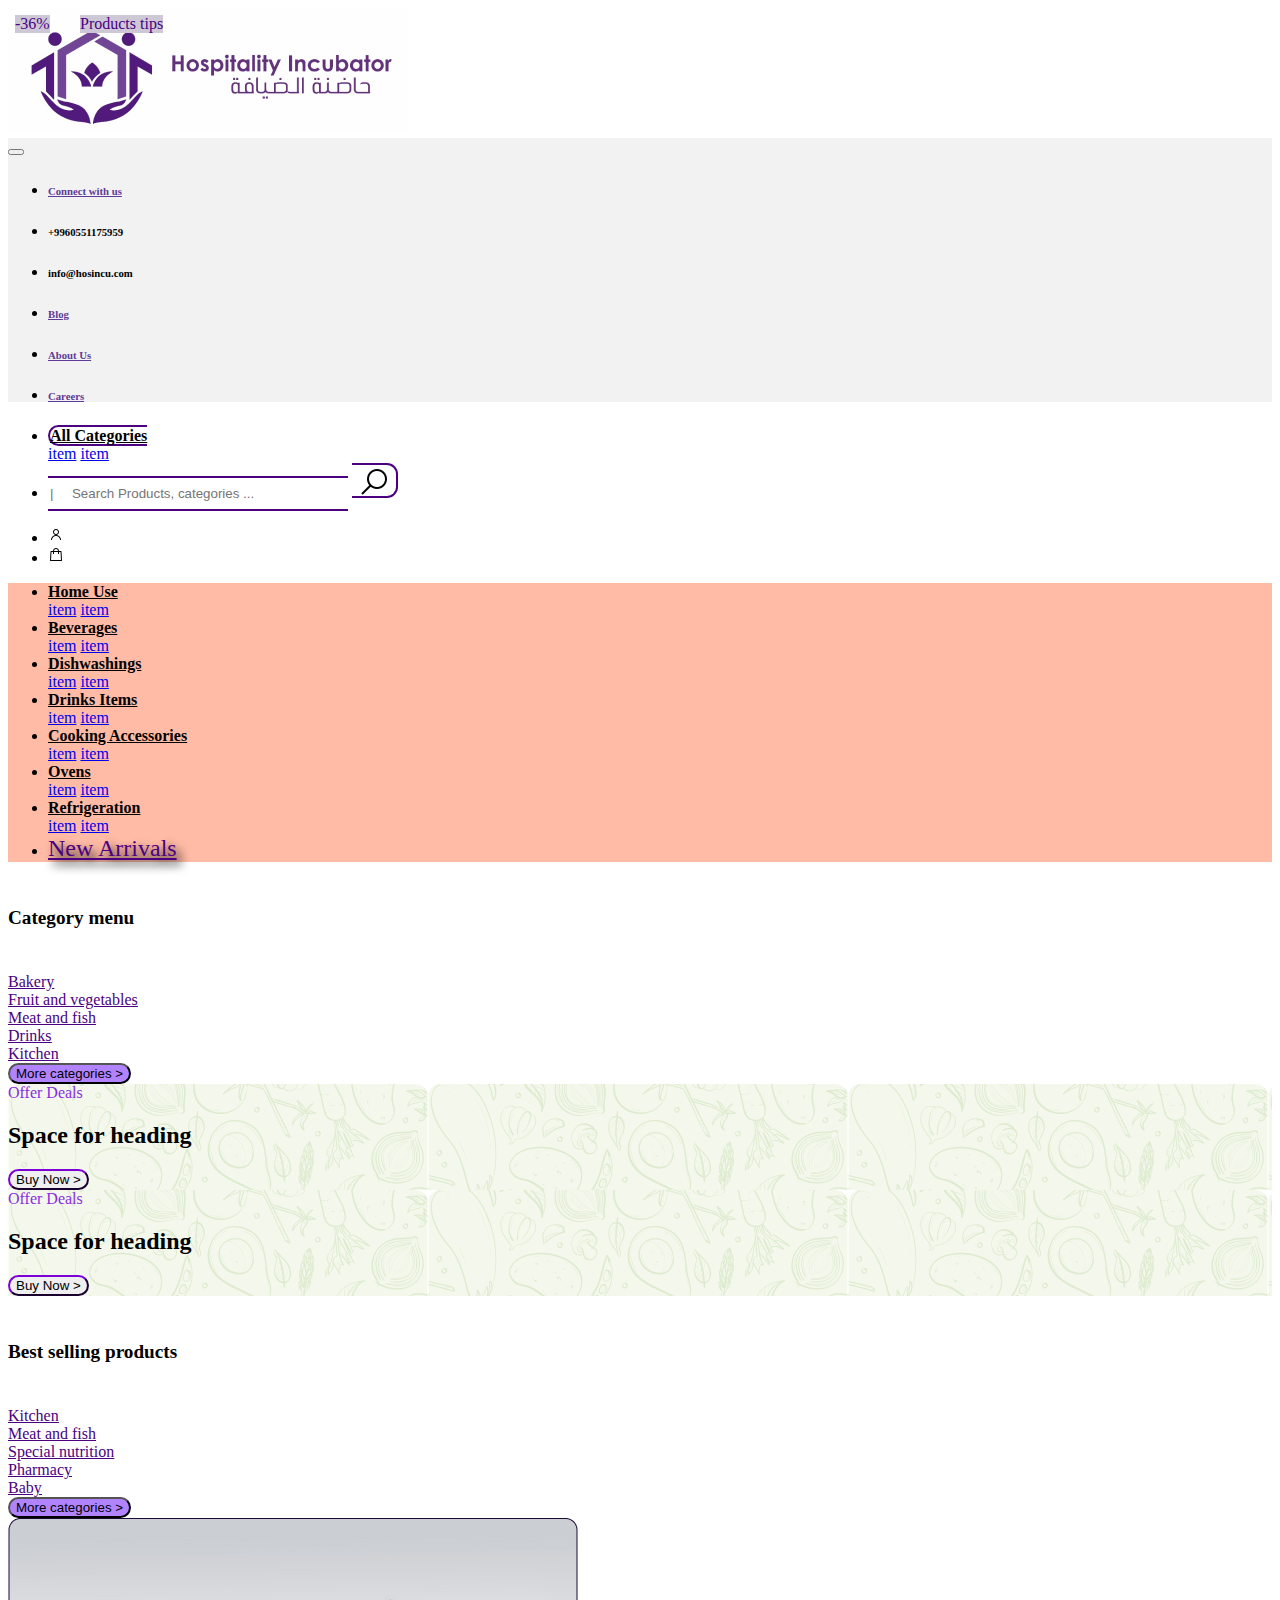
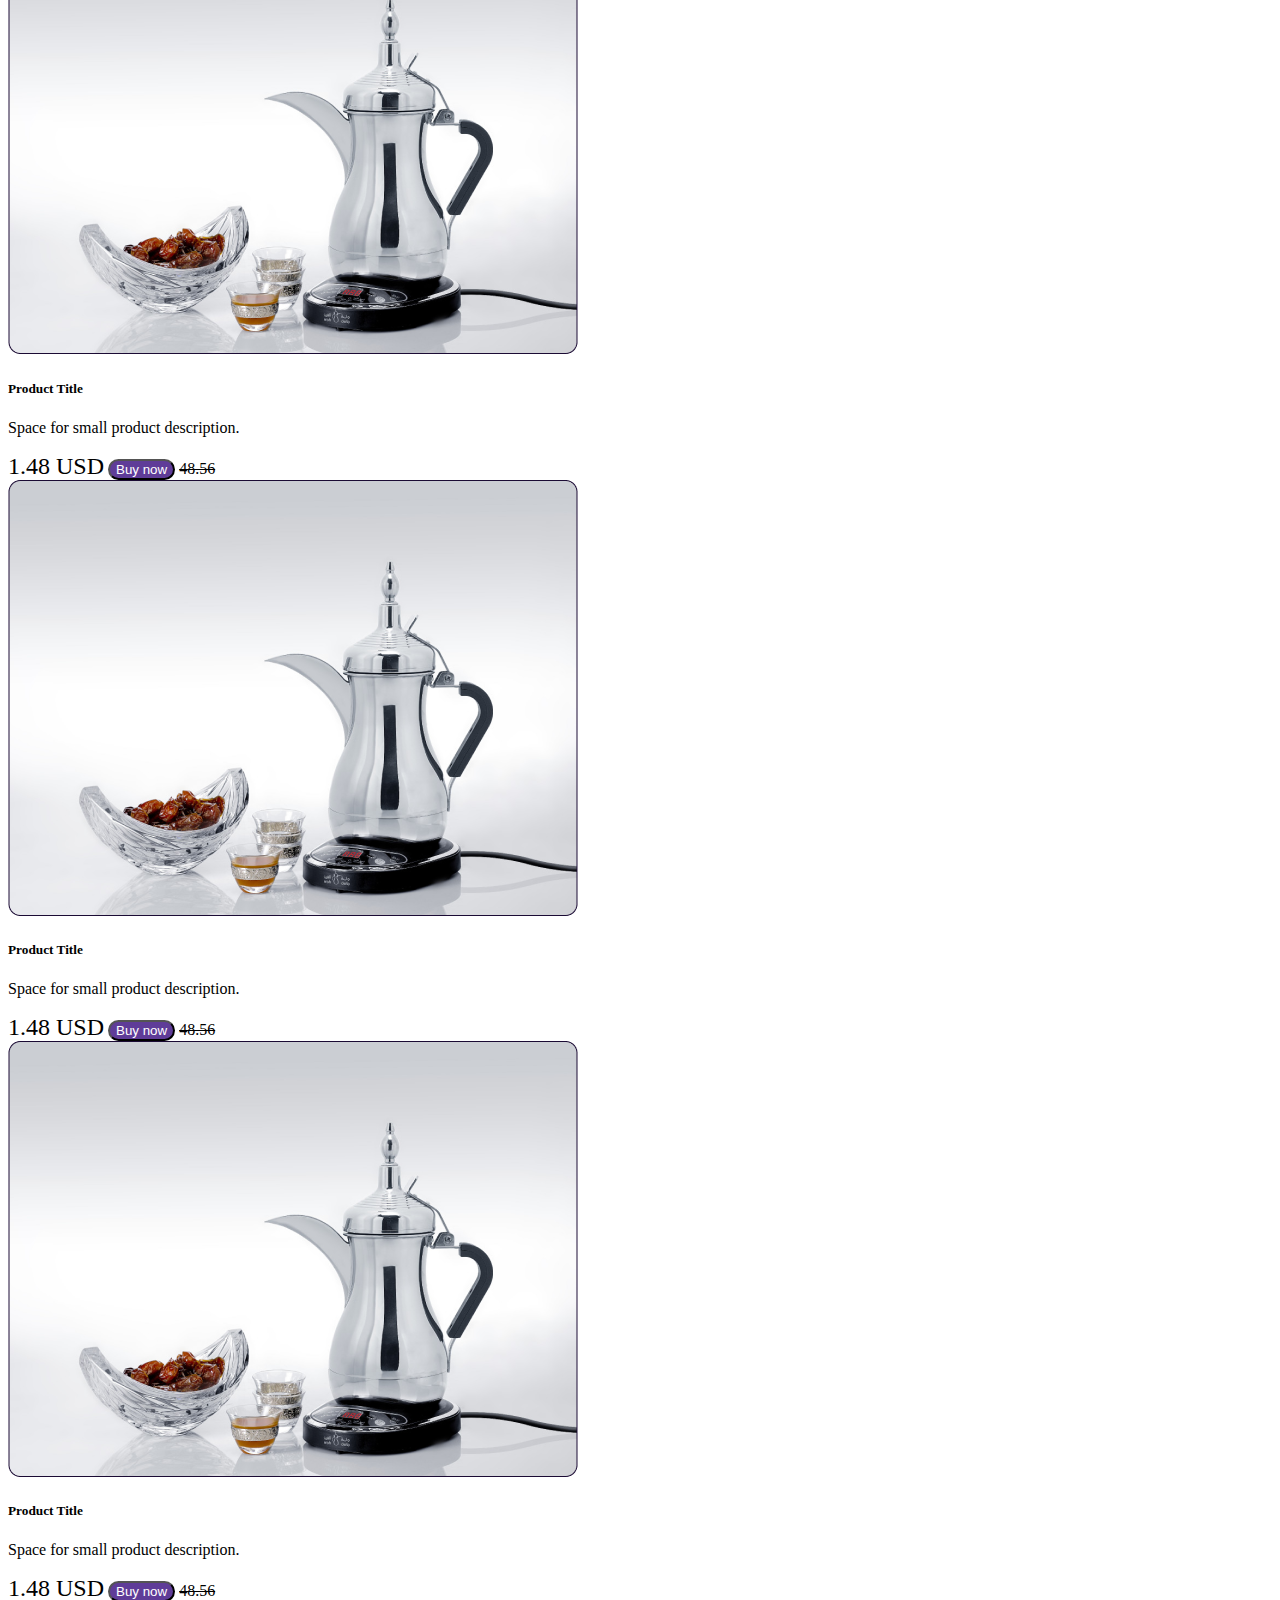
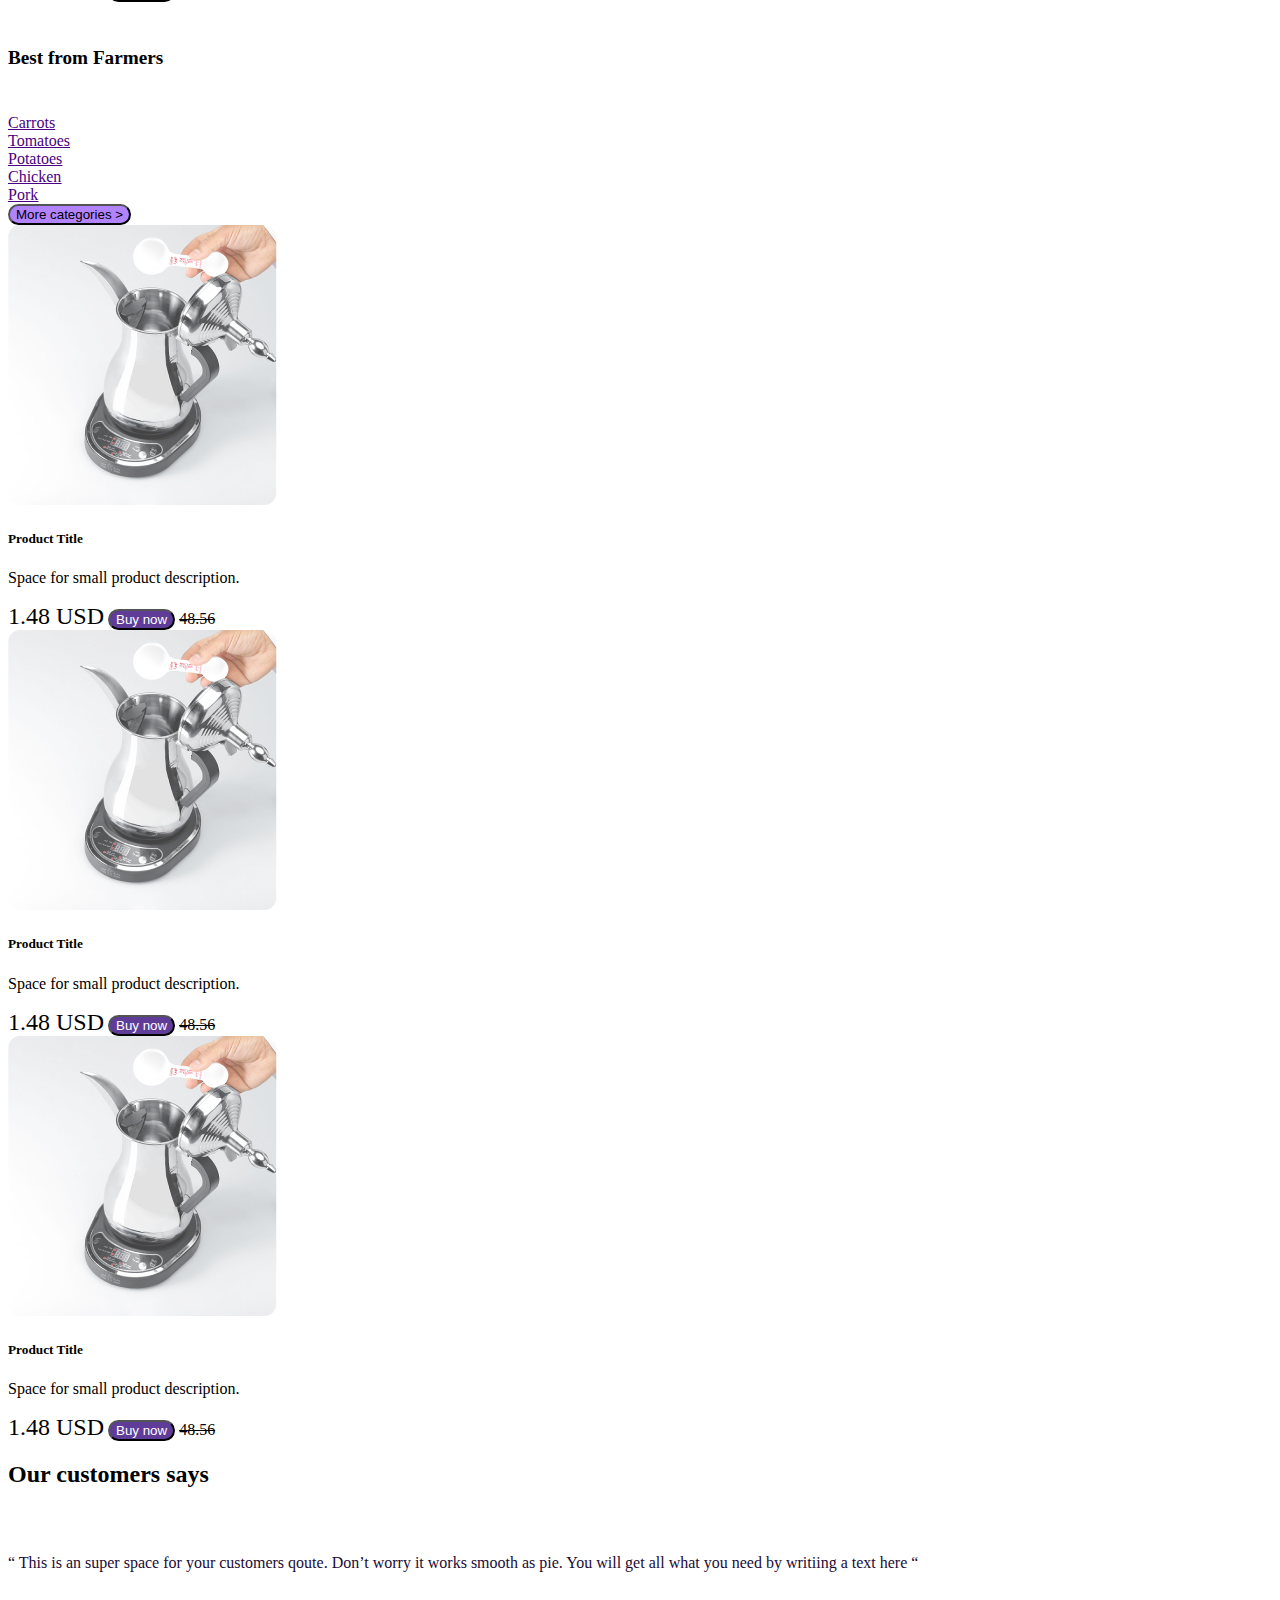
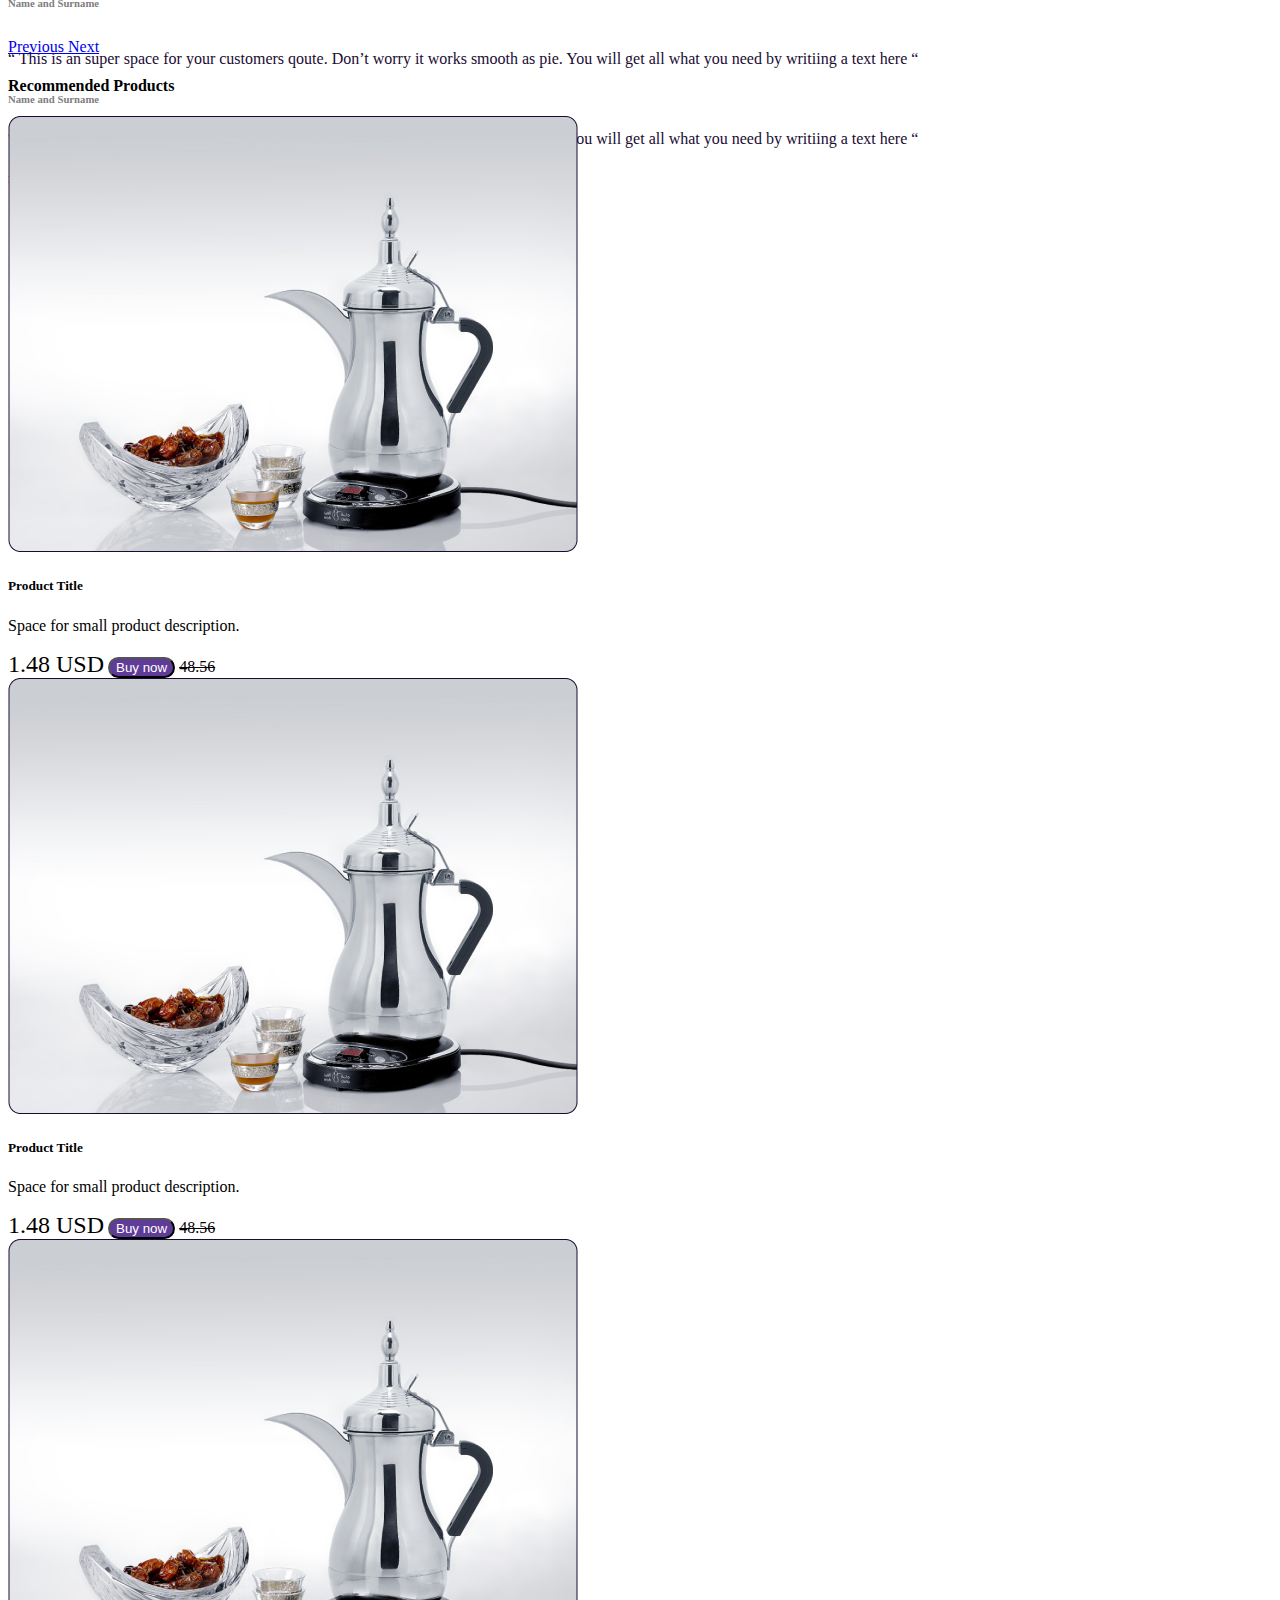
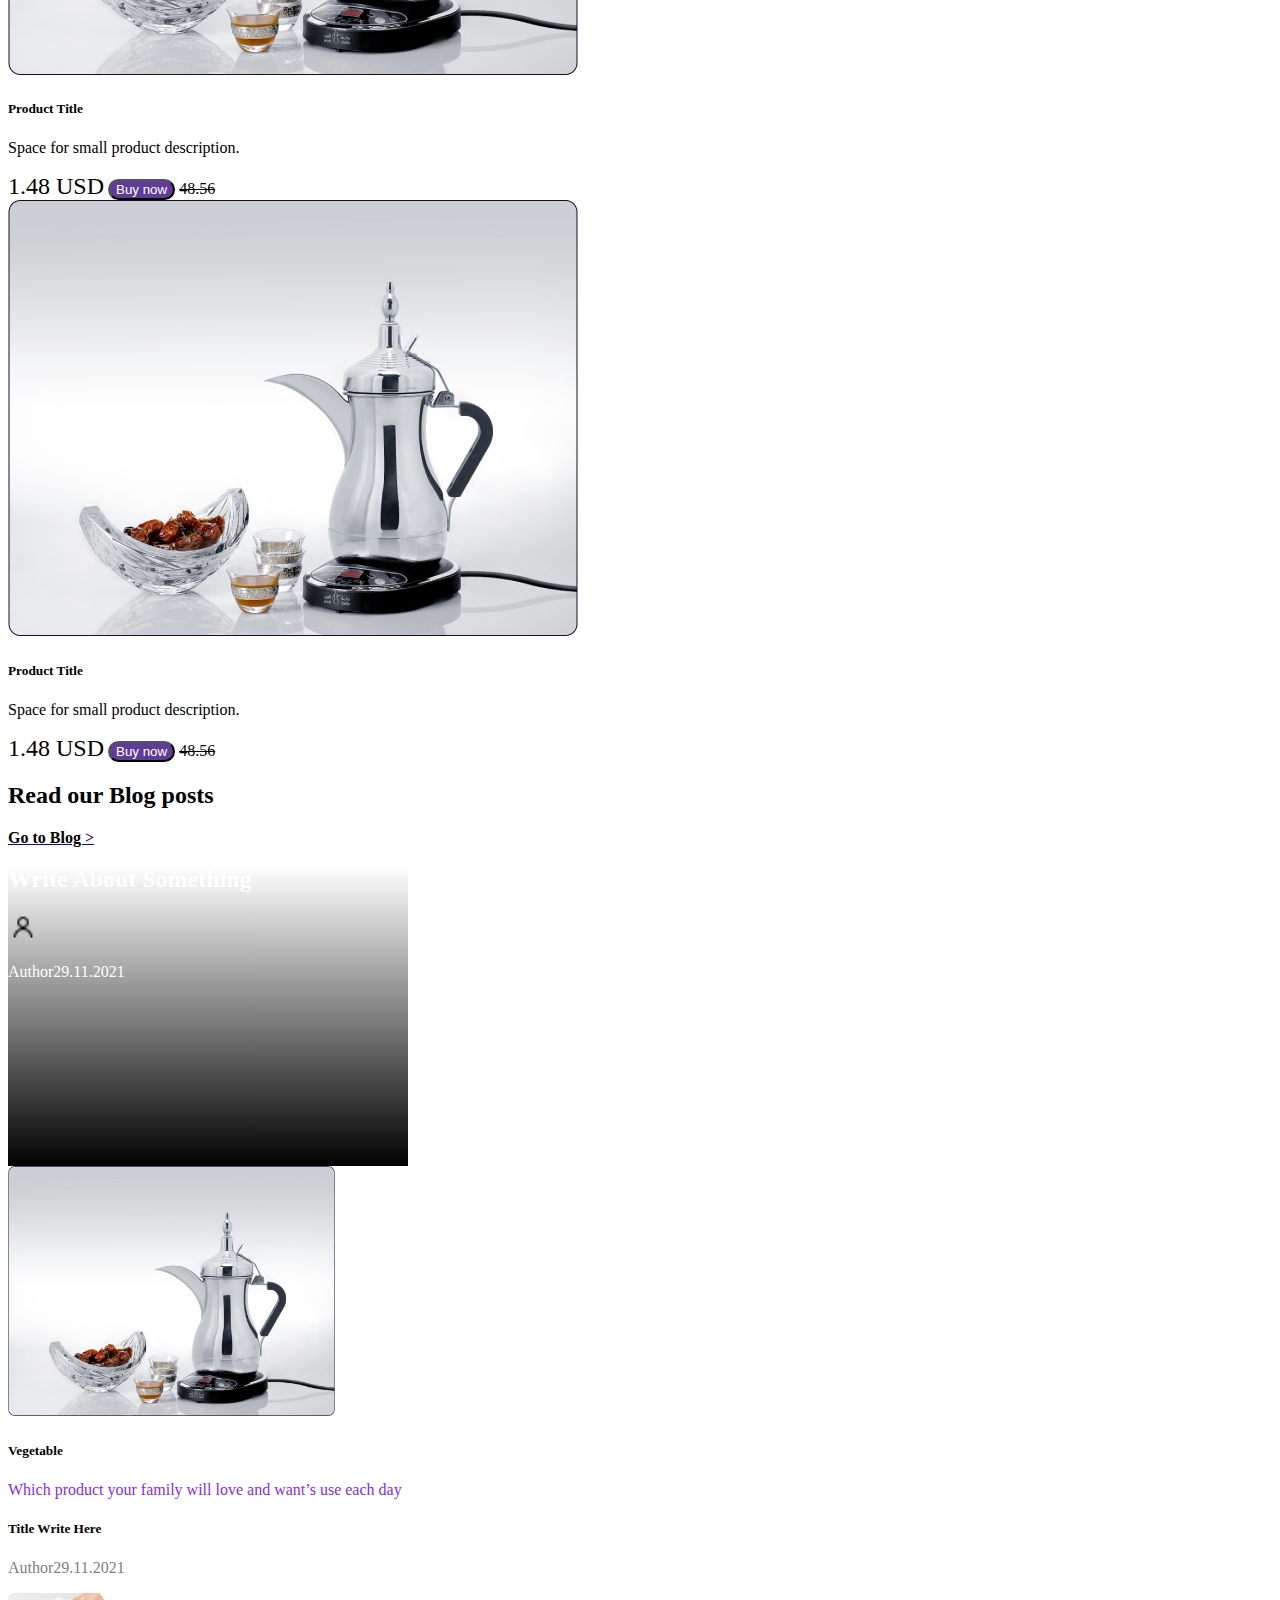
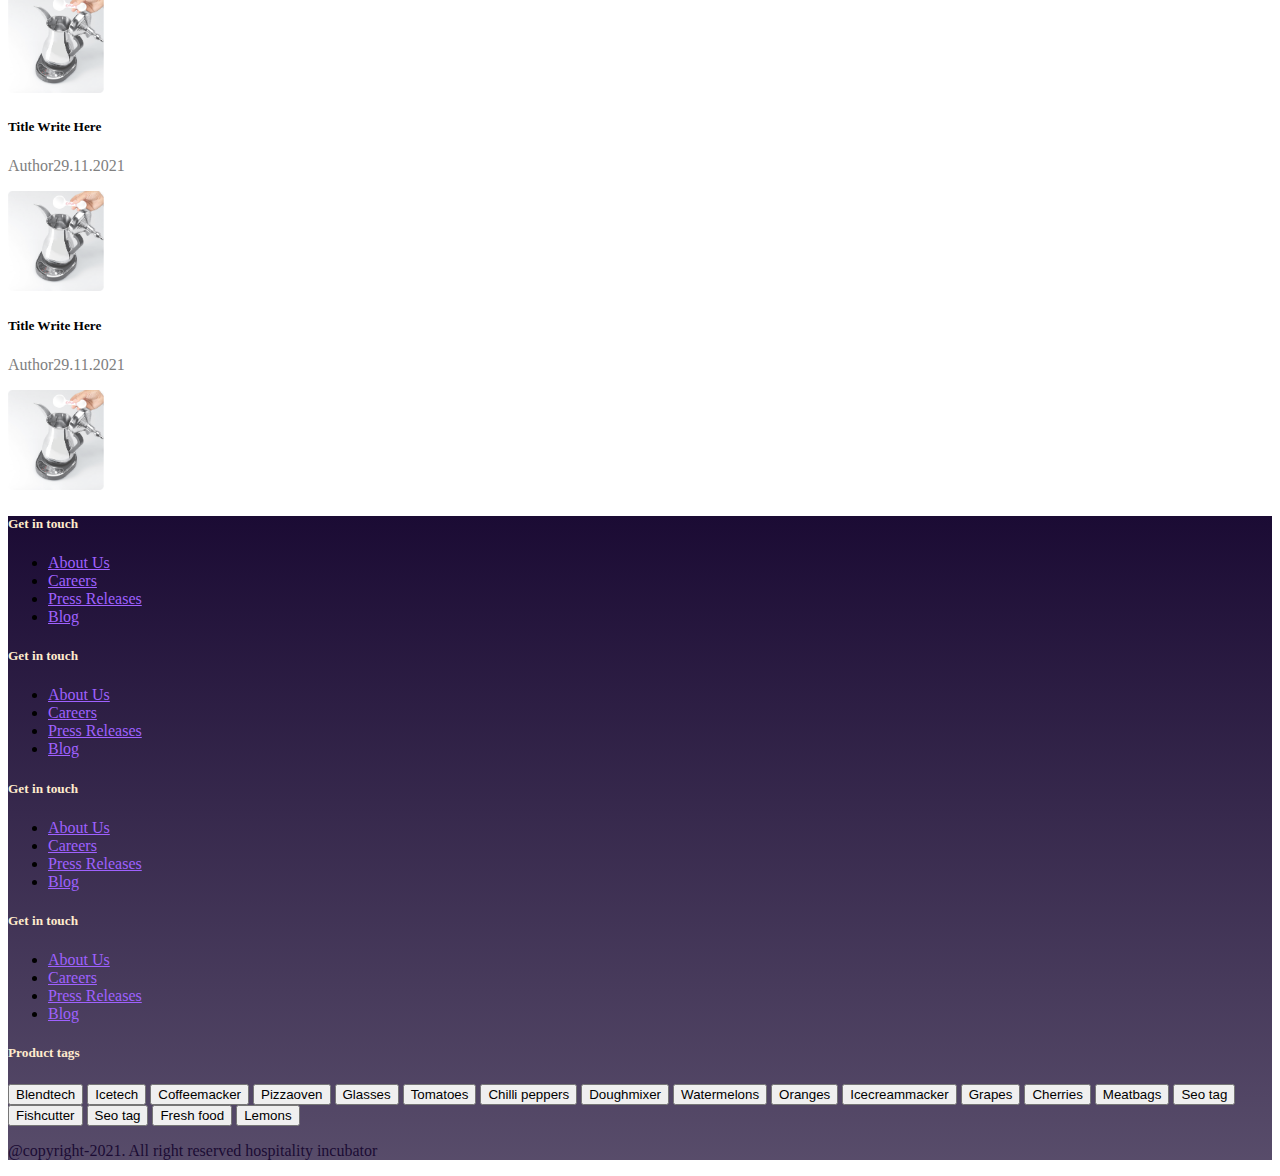
<file: hospitality-incubator/index.html>
<!DOCTYPE html>
<html lang="en">
<head>
    <meta charset="utf-8" />
    <meta name="viewport" content="width=device-width, initial-scale=1, shrink-to-fit=yes">
    <link rel="stylesheet" href="https://cdn.jsdelivr.net/npm/bootstrap@4.6.0/dist/css/bootstrap.min.css" integrity="sha384-B0vP5xmATw1+K9KRQjQERJvTumQW0nPEzvF6L/Z6nronJ3oUOFUFpCjEUQouq2+l" crossorigin="anonymous">
    <link rel="stylesheet" href="style.css" />
    <title>Hospitality Incubator</title>
</head>

<body>
    <img src="img/logo.png" class="rounded mx-auto d-block">
    <nav class="navbar navbar-expand-sm navbar-light" style="background-color: #F2F2F2;">
        <div class="container">
            <button class="navbar-toggler navbar-toggler-right" type="button" data-toggle="collapse" data-target="#Navbar" >
                <span class="navbar-toggler-icon"></span>
            </button>
            
            <div class="collapse navbar-collapse" id="Navbar">
                <ul class="navbar-nav mr-auto">
                    <li><a href="#" style="color: #5F3C98;"><h6>Connect with us</h6></a></li>
                    <li><h6 class="ml-5">+9960551175959</h6></li>
                    <li><h6 class="ml-5">info@hosincu.com</h6></li>
                </ul>
                <ul class="navbar-nav ml-auto">
                    <li class="nav-item"><a class="nav-link" href="#" style="color: #5F3C98;"><h6 class="mr-5">Blog</h6></a></li>
                    <li class="nav-item"><a class="nav-link" href="#" style="color: #5F3C98;"><h6 class="mr-5">About Us</h6></a></li>
                    <li class="nav-item"><a class="nav-link" href="#" style="color: #5F3C98;"><h6 class="mr-5">Careers</h6></a></li>
                </ul>
            </div>
        </div>
    </nav>

    <nav class="navbar navbar-expand-sm">  
        <ul class="navbar nav mx-auto">
            <li class="nav-item dropdown">
                <a class="nav-link dropdown-toggle" data-toggle="dropdown" href="#" role="button" aria-haspopup="true" aria-expanded="false" id="drop">
                    <b>All Categories</b></a>
                <div class="dropdown-menu">
                    <a class="dropdown-item" href="#">item</a>
                    <a class="dropdown-item" href="#">item</a>
                </div>
            </li>
            <li>
                <form class="form-inline">
                    <input class="form-control" type="search" placeholder="|     Search Products, categories ..." aria-label="Search" id="sear">
                    <button type="submit" id="butt"><img src="img/icon-search.png"></button>
                </form>
            </li>
        </ul>
        <ul class="navbar nav" style="padding-right: 150px;">
            <li class="nav-item"><a class="nav-link"><img src="img/icon-profile.png"></a></li>
            <li class="nav-item"><a class="nav-link"><img src="img/icon-basket.png"></a></li>
        </ul>
    </nav>

    <nav class="navbar navbar-expand-sm" style="background-color: #FFBBA5;">  
        <ul class="navbar nav mx-auto">
            <li class="nav-item dropdown" style="padding-right: 40px;">
                <a class="nav-link dropdown-toggle" data-toggle="dropdown" href="#" role="button" aria-haspopup="true" aria-expanded="false" 
                style="color: black;"><b>Home Use</b></a>
                <div class="dropdown-menu">
                    <a class="dropdown-item" href="#">item</a>
                    <a class="dropdown-item" href="#">item</a>
                </div>
            </li>
            <li class="nav-item dropdown" style="padding-right: 40px;">
                <a class="nav-link dropdown-toggle" data-toggle="dropdown" href="#" role="button" aria-haspopup="true" aria-expanded="false" 
                style="color: black;"><b>Beverages</b></a>
                <div class="dropdown-menu">
                    <a class="dropdown-item" href="#">item</a>
                    <a class="dropdown-item" href="#">item</a>
                </div>
            </li>
            <li class="nav-item dropdown" style="padding-right: 40px;">
                <a class="nav-link dropdown-toggle" data-toggle="dropdown" href="#" role="button" aria-haspopup="true" aria-expanded="false" 
                style="color: black;"><b>Dishwashings</b></a>
                <div class="dropdown-menu">
                    <a class="dropdown-item" href="#">item</a>
                    <a class="dropdown-item" href="#">item</a>
                </div>
            </li>
            <li class="nav-item dropdown" style="padding-right: 40px;">
                <a class="nav-link dropdown-toggle" data-toggle="dropdown" href="#" role="button" aria-haspopup="true" aria-expanded="false" 
                style="color: black;"><b>Drinks Items</b></a>
                <div class="dropdown-menu">
                    <a class="dropdown-item" href="#">item</a>
                    <a class="dropdown-item" href="#">item</a>
                </div>
            </li>
            <li class="nav-item dropdown" style="padding-right: 40px;">
                <a class="nav-link dropdown-toggle" data-toggle="dropdown" href="#" role="button" aria-haspopup="true" aria-expanded="false" 
                style="color: black;"><b>Cooking Accessories</b></a>
                <div class="dropdown-menu">
                    <a class="dropdown-item" href="#">item</a>
                    <a class="dropdown-item" href="#">item</a>
                </div>
            </li>
            <li class="nav-item dropdown" style="padding-right: 40px;">
                <a class="nav-link dropdown-toggle" data-toggle="dropdown" href="#" role="button" aria-haspopup="true" aria-expanded="false" 
                style="color: black;"><b>Ovens</b></a>
                <div class="dropdown-menu">
                    <a class="dropdown-item" href="#">item</a>
                    <a class="dropdown-item" href="#">item</a>
                </div>
            </li>
            <li class="nav-item dropdown" style="padding-right: 40px;">
                <a class="nav-link dropdown-toggle" data-toggle="dropdown" href="#" role="button" aria-haspopup="true" aria-expanded="false" 
                style="color: black;"><b>Refrigeration</b></a>
                <div class="dropdown-menu">
                    <a class="dropdown-item" href="#">item</a>
                    <a class="dropdown-item" href="#">item</a>
                </div>
            </li>
            <li><a href="#" id="new">New Arrivals</a></li>
        </ul>
    </nav>

    <div class="row my-5">
        <div class="col-3 offset-1">
            <h6 class="font-weight-bold" id="head">Category menu</h6>
            <div id="side1">
                <div class="mt-3 mb-1"><a href="#" style="color: indigo;">Bakery</a></div>
                <div class="my-1"><a href="#" style="color: indigo;">Fruit and vegetables</a></div>
                <div class="my-1"><a href="#" style="color: indigo;">Meat and fish</a></div>
                <div class="my-1"><a href="#" style="color: indigo;">Drinks</a></div>
                <div class="my-1"><a href="#" style="color: indigo;">Kitchen</a></div>
            </div>
            <button class="font-weight-bolder mt-5 p-2 but" type="submit">More categories ></button>
        </div>
        <div class="col-3">
            <div class="back p-5 mr-2">
                <div style="color: blueviolet;">Offer Deals</div>
                <h2 class="font-weight-bold">Space for heading</h2>
                <button class="font-weight-bolder mt-5 p-2 bttn" type="submit">Buy Now ></button>
            </div>
        </div>
        <div class="col-3">
            <div class="back p-5 mr-2">
                <div style="color: blueviolet;">Offer Deals</div>
                <h2 class="font-weight-bold">Space for heading</h2>
                <button class="font-weight-bolder mt-5 p-2 bttn" type="submit">Buy Now ></button>
            </div>
        </div>
    </div>

    <div class="row my-5">
        <div class="col-3 offset-1">
            <h6 class="font-weight-bold" id="head">Best selling products</h6>
            <div id="side1">
                <div class="mt-3 mb-1"><a href="#" style="color: indigo;">Kitchen</a></div>
                <div class="my-1"><a href="#" style="color: indigo;">Meat and fish</a></div>
                <div class="my-1"><a href="#" style="color: indigo;">Special nutrition</a></div>
                <div class="my-1"><a href="#" style="color: indigo;">Pharmacy</a></div>
                <div class="my-1"><a href="#" style="color: indigo;">Baby</a></div>
            </div>
            <button class="font-weight-bolder mt-5 p-2 but" type="submit">More categories ></button>
        </div>
        <div class="col-7">
            <div class="card-deck">
                <div class="card p-2">
                  <span class="badge badge-pill badge-secondary tag">-36%</span>
                  <img src="img/p2.png" class="card-img-top" alt="product picture">
                  <div class="card-body">
                    <h5 class="card-title">Product Title</h5>
                    <p class="card-text">Space for small product description.</p>
                    <div style="display: inline-block;">
                        <span class="font-weight-bold mr-5" style="font-size: x-large;">1.48 USD</span>
                        <button class="font-weight-bolder p-2 ml-2 bn" type="submit">Buy now</button>
                        <span class="text-muted" style="text-decoration: line-through;">48.56</span>
                    </div>
                  </div>
                </div>
                <div class="card p-2">
                    <span class="badge badge-pill badge-secondary tag">-36%</span>
                    <img src="img/p2.png" class="card-img-top" alt="product picture">
                    <div class="card-body">
                      <h5 class="card-title">Product Title</h5>
                      <p class="card-text">Space for small product description.</p>
                      <div style="display: inline-block;">
                          <span class="font-weight-bold mr-5" style="font-size: x-large;">1.48 USD</span>
                          <button class="font-weight-bolder p-2 ml-2 bn" type="submit">Buy now</button>
                          <span class="text-muted" style="text-decoration: line-through;">48.56</span>
                      </div>
                    </div>
                  </div>
                  <div class="card p-2">
                    <span class="badge badge-pill badge-secondary tag">-36%</span>
                    <img src="img/p2.png" class="card-img-top" alt="product picture">
                    <div class="card-body">
                      <h5 class="card-title">Product Title</h5>
                      <p class="card-text">Space for small product description.</p>
                      <div style="display: inline-block;">
                          <span class="font-weight-bold mr-5" style="font-size: x-large;">1.48 USD</span>
                          <button class="font-weight-bolder p-2 ml-2 bn" type="submit">Buy now</button>
                          <span class="text-muted" style="text-decoration: line-through;">48.56</span>
                      </div>
                    </div>
                  </div>
              </div>
        </div>
    </div>

    <div class="row my-5">
        <div class="col-3 offset-1">
            <h6 class="font-weight-bold" id="head">Best from Farmers</h6>
            <div id="side1">
                <div class="mt-3 mb-1"><a href="#" style="color: indigo;">Carrots</a></div>
                <div class="my-1"><a href="#" style="color: indigo;">Tomatoes</a></div>
                <div class="my-1"><a href="#" style="color: indigo;">Potatoes</a></div>
                <div class="my-1"><a href="#" style="color: indigo;">Chicken</a></div>
                <div class="my-1"><a href="#" style="color: indigo;">Pork</a></div>
            </div>
            <button class="font-weight-bolder mt-5 p-2 but" type="submit">More categories ></button>
        </div>
        <div class="col-7">
            <div class="card-deck">
                <div class="card p-2">
                  <span class="badge badge-pill badge-secondary tag">-36%</span>
                  <img src="img/p1.png" class="card-img-top" alt="product picture">
                  <div class="card-body">
                    <h5 class="card-title">Product Title</h5>
                    <p class="card-text">Space for small product description.</p>
                    <div style="display: inline-block;">
                        <span class="font-weight-bold mr-5" style="font-size: x-large;">1.48 USD</span>
                        <button class="font-weight-bolder p-2 ml-2 bn" type="submit">Buy now</button>
                        <span class="text-muted" style="text-decoration: line-through;">48.56</span>
                    </div>
                  </div>
                </div>
                <div class="card p-2">
                    <span class="badge badge-pill badge-secondary tag">-36%</span>
                    <img src="img/p1.png" class="card-img-top" alt="product picture">
                    <div class="card-body">
                      <h5 class="card-title">Product Title</h5>
                      <p class="card-text">Space for small product description.</p>
                      <div style="display: inline-block;">
                          <span class="font-weight-bold mr-5" style="font-size: x-large;">1.48 USD</span>
                          <button class="font-weight-bolder p-2 ml-2 bn" type="submit">Buy now</button>
                          <span class="text-muted" style="text-decoration: line-through;">48.56</span>
                      </div>
                    </div>
                  </div>
                  <div class="card p-2">
                    <span class="badge badge-pill badge-secondary tag">-36%</span>
                    <img src="img/p1.png" class="card-img-top" alt="product picture">
                    <div class="card-body">
                      <h5 class="card-title">Product Title</h5>
                      <p class="card-text">Space for small product description.</p>
                      <div style="display: inline-block;">
                          <span class="font-weight-bold mr-5" style="font-size: x-large;">1.48 USD</span>
                          <button class="font-weight-bolder p-2 ml-2 bn" type="submit">Buy now</button>
                          <span class="text-muted" style="text-decoration: line-through;">48.56</span>
                      </div>
                    </div>
                  </div>
              </div>
        </div>
    </div>

    <div class="container-fluid my-3">
        <h2 class="font-weight-bold mx-5">Our customers says</h2>
        <div class="row mx-auto">
            <div id="recipeCarousel" class="carousel slide w-100" data-ride="carousel">
                <div class="carousel-inner w-100" role="listbox">
                    <div class="carousel-item active">
                        <div class="col-md-4">
                            <div class="card card-body" style="border-color: transparent;">
                                <p class="text-center card-text" style="color: #1B0B34;">“ This is an super space for your customers qoute. Don’t worry it works 
                                    smooth as pie. You will get all what you need by writiing a text here “</p>
                                <h6 class="card-text text-center" style="color: grey;">Name and Surname</h6>
                            </div>
                        </div>
                    </div>
                    <div class="carousel-item">
                        <div class="col-md-4">
                            <div class="card card-body" style="border-color: transparent;">
                                <p class="text-center card-text" style="color: #1B0B34;">“ This is an super space for your customers qoute. Don’t worry it works 
                                    smooth as pie. You will get all what you need by writiing a text here “</p>
                                <h6 class="card-text text-center" style="color: grey;">Name and Surname</h6>
                            </div>
                        </div>
                    </div>
                    <div class="carousel-item">
                        <div class="col-md-4">
                            <div class="card card-body" style="border-color: transparent;">
                                <p class="text-center card-text" style="color: #1B0B34;">“ This is an super space for your customers qoute. Don’t worry it works 
                                    smooth as pie. You will get all what you need by writiing a text here “</p>
                                <h6 class="card-text text-center" style="color: grey;">Name and Surname</h6>
                            </div>
                        </div>
                    </div>
                </div>
                <a class="carousel-control-prev w-auto" href="#recipeCarousel" role="button" data-slide="prev">
                    <span class="carousel-control-prev-icon bg-dark border border-dark rounded-circle" aria-hidden="true"></span>
                    <span class="sr-only">Previous</span>
                </a>
                <a class="carousel-control-next w-auto" href="#recipeCarousel" role="button" data-slide="next">
                    <span class="carousel-control-next-icon bg-dark border border-dark rounded-circle" aria-hidden="true"></span>
                    <span class="sr-only">Next</span>
                </a>
            </div>
        </div>
    </div>

    <div class="row my-5">
        <h4 class="m-5 pl-5">Recommended Products</h4>
        <div class="col-11 mx-auto">
            <div class="card-deck">
                <div class="card p-2">
                    <span class="badge badge-pill badge-secondary tag">-36%</span>
                    <img src="img/p2.png" class="card-img-top" alt="product picture">
                    <div class="card-body">
                      <h5 class="card-title">Product Title</h5>
                      <p class="card-text">Space for small product description.</p>
                      <div style="display: inline-block;">
                          <span class="font-weight-bold mr-5" style="font-size: x-large;">1.48 USD</span>
                          <button class="font-weight-bolder p-2 ml-5 bn" type="submit">Buy now</button>
                          <span class="text-muted" style="text-decoration: line-through;">48.56</span>
                      </div>
                    </div>
                  </div>
                <div class="card p-2">
                  <span class="badge badge-pill badge-secondary tag">-36%</span>
                  <img src="img/p2.png" class="card-img-top" alt="product picture">
                  <div class="card-body">
                    <h5 class="card-title">Product Title</h5>
                    <p class="card-text">Space for small product description.</p>
                    <div style="display: inline-block;">
                        <span class="font-weight-bold mr-5" style="font-size: x-large;">1.48 USD</span>
                        <button class="font-weight-bolder p-2 ml-5 bn" type="submit">Buy now</button>
                        <span class="text-muted" style="text-decoration: line-through;">48.56</span>
                    </div>
                  </div>
                </div>
                <div class="card p-2">
                    <span class="badge badge-pill badge-secondary tag">-36%</span>
                    <img src="img/p2.png" class="card-img-top" alt="product picture">
                    <div class="card-body">
                      <h5 class="card-title">Product Title</h5>
                      <p class="card-text">Space for small product description.</p>
                      <div style="display: inline-block;">
                          <span class="font-weight-bold mr-5" style="font-size: x-large;">1.48 USD</span>
                          <button class="font-weight-bolder p-2 ml-5 bn" type="submit">Buy now</button>
                          <span class="text-muted" style="text-decoration: line-through;">48.56</span>
                      </div>
                    </div>
                  </div>
                <div class="card p-2">
                    <span class="badge badge-pill badge-secondary tag">-36%</span>
                    <img src="img/p2.png" class="card-img-top" alt="product picture">
                    <div class="card-body">
                      <h5 class="card-title">Product Title</h5>
                      <p class="card-text">Space for small product description.</p>
                      <div style="display: inline-block;">
                          <span class="font-weight-bold mr-5" style="font-size: x-large;">1.48 USD</span>
                          <button class="font-weight-bolder p-2 ml-5 bn" type="submit">Buy now</button>
                          <span class="text-muted" style="text-decoration: line-through;">48.56</span>
                      </div>
                    </div>
                </div>
            </div>
        </div>
    </div>

    <div class="row my-5">
        <div class="col-6">
            <h2 class="font-weight-bold m-5 pl-5">Read our Blog posts</h2>
        </div>
        <div class="col">
            <a href="#" class="d-flex justify-content-end font-weight-bolder m-5 pr-5"><b style="color: black;">Go to Blog <span style="color: indigo;">></span></b></a>
        </div>
    </div>
    <div class="row my-5">
        <div class="col-4 ml-5">
            <div class="pl-5 pt-5 mr-2 ml-5" id="back">
                <div class="my-5 py-5"></div>
                <span class="badge badge-pill badge-secondary" id="tag">Products tips</span>
                <h2 class="font-weight-bold mt-5 pt-5">Write About Something</h2>
                <div class="d-flex">
                    <img class="border border-white rounded-circle" height="30px" src="img/icon-profile.png">
                    <p class="ml-2 mt-2">Author<span class="ml-2">29.11.2021</span></p>
                </div>
            </div>
        </div>
        <div class="col-3">
            <img src="img/p2.png" height="250px" alt="product picture">
            <h5 class="font-weight-bold mt-2">Vegetable</h5>
            <p style="color: blueviolet;">Which product your family will love and want’s use each day</p>
        </div>
        <div class="col-4">
            <div class="media">
                <div class="media-body ml-3 mt-3">
                  <h5 class="font-weight-bold mt-1">Title Write Here</h5>
                  <p style="color: grey;">Author<span class="ml-3 mt-3">29.11.2021</span></p>
                </div>
                <img src="img/p1.png" class="ml-3" height="100px" alt="media object">
            </div>
            <div class="media">
                <div class="media-body ml-3 mt-3">
                  <h5 class="font-weight-bold mt-1">Title Write Here</h5>
                  <p style="color: grey;">Author<span class="ml-3 mt-3">29.11.2021</span></p>
                </div>
                <img src="img/p1.png" class="ml-3" height="100px" alt="media object">
            </div>
            <div class="media">
                <div class="media-body ml-3 mt-3">
                  <h5 class="font-weight-bold mt-1">Title Write Here</h5>
                  <p style="color: grey;">Author<span class="ml-3 mt-3">29.11.2021</span></p>
                </div>
                <img src="img/p1.png" class="ml-3" height="100px" alt="media object">
            </div>
        </div>
    </div>

    <footer class="footer">
        <div class="container">
            <div class="row">
                <div class="col-3 col-sm-2 m-5 p-5">
                    <h5 class="font-weight-bold" style="color: blanchedalmond;">Get in touch</h5>
                    <ul class="list-unstyled">
                        <li><a href="#" class="color">About Us</a></li>
                        <li><a href="#" class="color">Careers</a></li>
                        <li><a href="#" class="color">Press Releases</a></li>
                        <li><a href="#" class="color">Blog</a></li>
                    </ul>
                </div>
                <div class="col-3 col-sm-2 m-5 p-5">
                    <h5 class="font-weight-bold" style="color: blanchedalmond;">Get in touch</h5>
                    <ul class="list-unstyled">
                        <li><a href="#" class="color">About Us</a></li>
                        <li><a href="#" class="color">Careers</a></li>
                        <li><a href="#" class="color">Press Releases</a></li>
                        <li><a href="#" class="color">Blog</a></li>
                    </ul>
                </div>
                <div class="col-3 col-sm-2 m-5 p-5">
                    <h5 class="font-weight-bold" style="color: blanchedalmond;">Get in touch</h5>
                    <ul class="list-unstyled">
                        <li><a href="#" class="color">About Us</a></li>
                        <li><a href="#" class="color">Careers</a></li>
                        <li><a href="#" class="color">Press Releases</a></li>
                        <li><a href="#" class="color">Blog</a></li>
                    </ul>
                </div>
                <div class="col-3 col-sm-2 m-5 p-5">
                    <h5 class="font-weight-bold" style="color: blanchedalmond;">Get in touch</h5>
                    <ul class="list-unstyled">
                        <li><a href="#" class="color">About Us</a></li>
                        <li><a href="#" class="color">Careers</a></li>
                        <li><a href="#" class="color">Press Releases</a></li>
                        <li><a href="#" class="color">Blog</a></li>
                    </ul>
                </div>
            </div>
            <div class="row">
                <div class="col m-5 p-5">
                    <h5 class="font-weight-bold mb-5" style="color: blanchedalmond;">Product tags</h5>
                    <div>
                        <button class="font-weight-bolder m-3 p-3 rounded-pill" type="submit">Blendtech</button>
                        <button class="font-weight-bolder m-3 p-3 rounded-pill" type="submit">Icetech</button>
                        <button class="font-weight-bolder m-3 p-3 rounded-pill" type="submit">Coffeemacker</button>
                        <button class="font-weight-bolder m-3 p-3 rounded-pill" type="submit">Pizzaoven</button>
                        <button class="font-weight-bolder m-3 p-3 rounded-pill" type="submit">Glasses</button>
                        <button class="font-weight-bolder m-3 p-3 rounded-pill" type="submit">Tomatoes</button>
                        <button class="font-weight-bolder m-3 p-3 rounded-pill" type="submit">Chilli peppers</button>
                        <button class="font-weight-bolder m-3 p-3 rounded-pill" type="submit">Doughmixer</button>
                        <button class="font-weight-bolder m-3 p-3 rounded-pill" type="submit">Watermelons</button>
                        <button class="font-weight-bolder m-3 p-3 rounded-pill" type="submit">Oranges</button>
                        <button class="font-weight-bolder m-3 p-3 rounded-pill" type="submit">Icecreammacker</button>
                        <button class="font-weight-bolder m-3 p-3 rounded-pill" type="submit">Grapes</button>
                        <button class="font-weight-bolder m-3 p-3 rounded-pill" type="submit">Cherries</button>
                        <button class="font-weight-bolder m-3 p-3 rounded-pill" type="submit">Meatbags</button>
                        <button class="font-weight-bolder m-3 p-3 rounded-pill" type="submit">Seo tag</button>
                        <button class="font-weight-bolder m-3 p-3 rounded-pill" type="submit">Fishcutter</button>
                        <button class="font-weight-bolder m-3 p-3 rounded-pill" type="submit">Seo tag</button>
                        <button class="font-weight-bolder m-3 p-3 rounded-pill" type="submit">Fresh food</button>
                        <button class="font-weight-bolder m-3 p-3 rounded-pill" type="submit">Lemons</button>
                    </div>
                </div>
            </div>
            <div class="row m-5 py-5">
                <div class="col-auto">
                    <p class="font-weight-bold" style="color: #1B0B34;">@copyright-2021. All right reserved hospitality incubator</p>
                </div>
            </div>
        </div>
    </footer>

    <script src="https://code.jquery.com/jquery-3.5.1.slim.min.js" integrity="sha384-DfXdz2htPH0lsSSs5nCTpuj/zy4C+OGpamoFVy38MVBnE+IbbVYUew+OrCXaRkfj" crossorigin="anonymous"></script>
    <script src="https://cdn.jsdelivr.net/npm/popper.js@1.16.1/dist/umd/popper.min.js" integrity="sha384-9/reFTGAW83EW2RDu2S0VKaIzap3H66lZH81PoYlFhbGU+6BZp6G7niu735Sk7lN" crossorigin="anonymous"></script>
    <script src="https://cdn.jsdelivr.net/npm/bootstrap@4.6.0/dist/js/bootstrap.min.js" integrity="sha384-+YQ4JLhjyBLPDQt//I+STsc9iw4uQqACwlvpslubQzn4u2UU2UFM80nGisd026JF" crossorigin="anonymous"></script>
    <script src="scripts.js"></script>
</body>
</html>
</file>
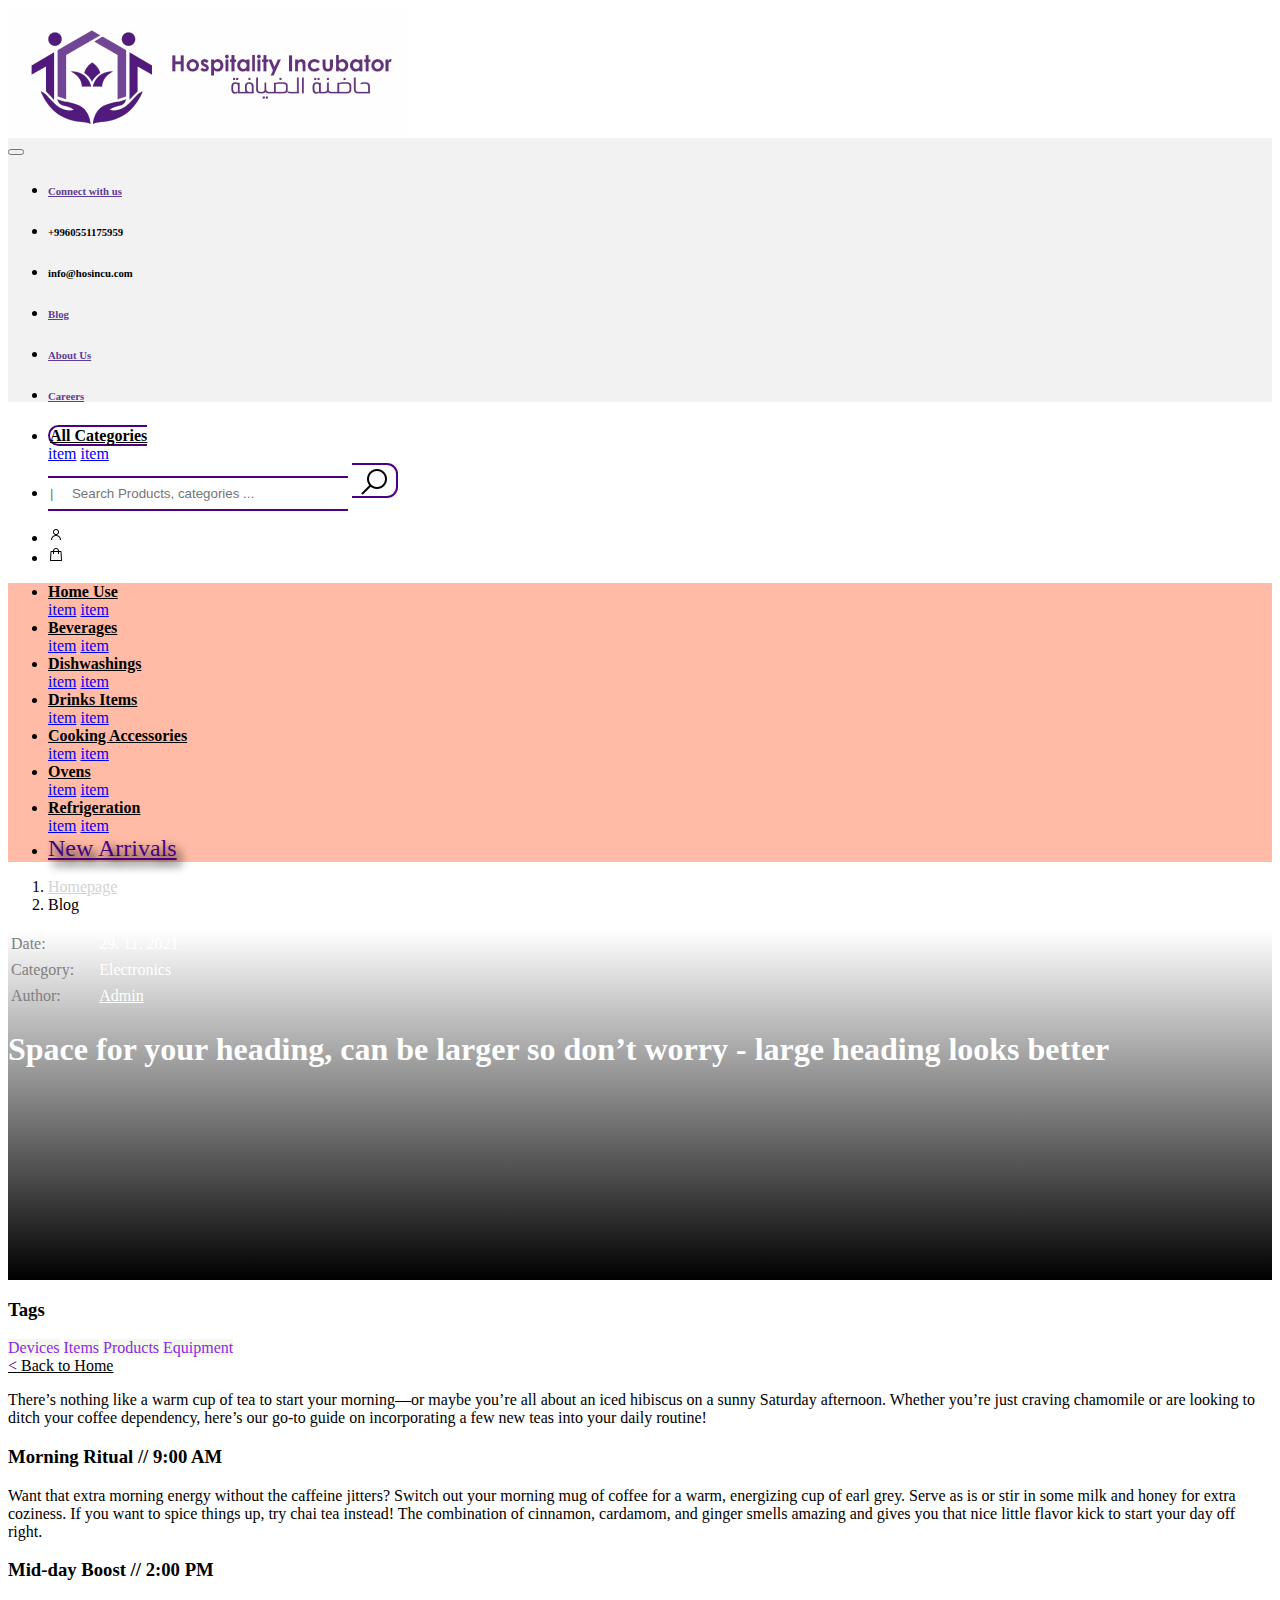
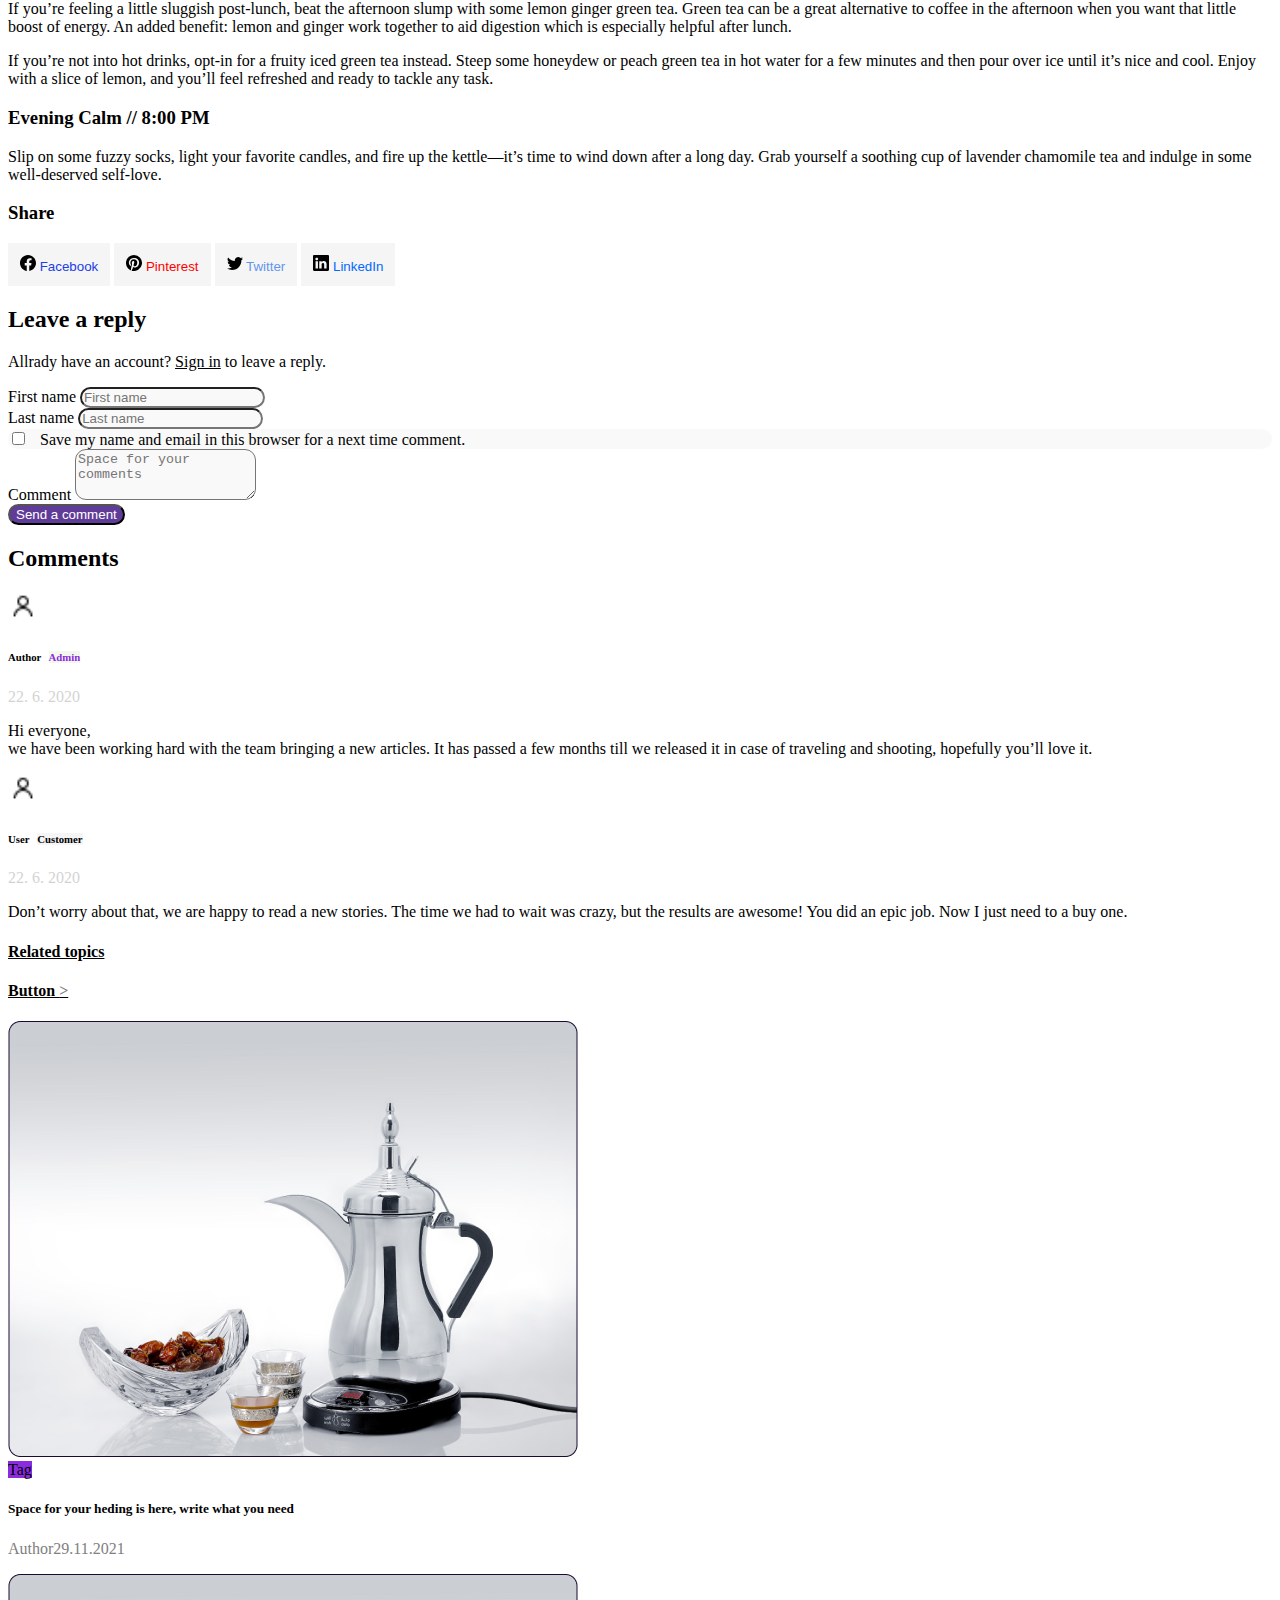
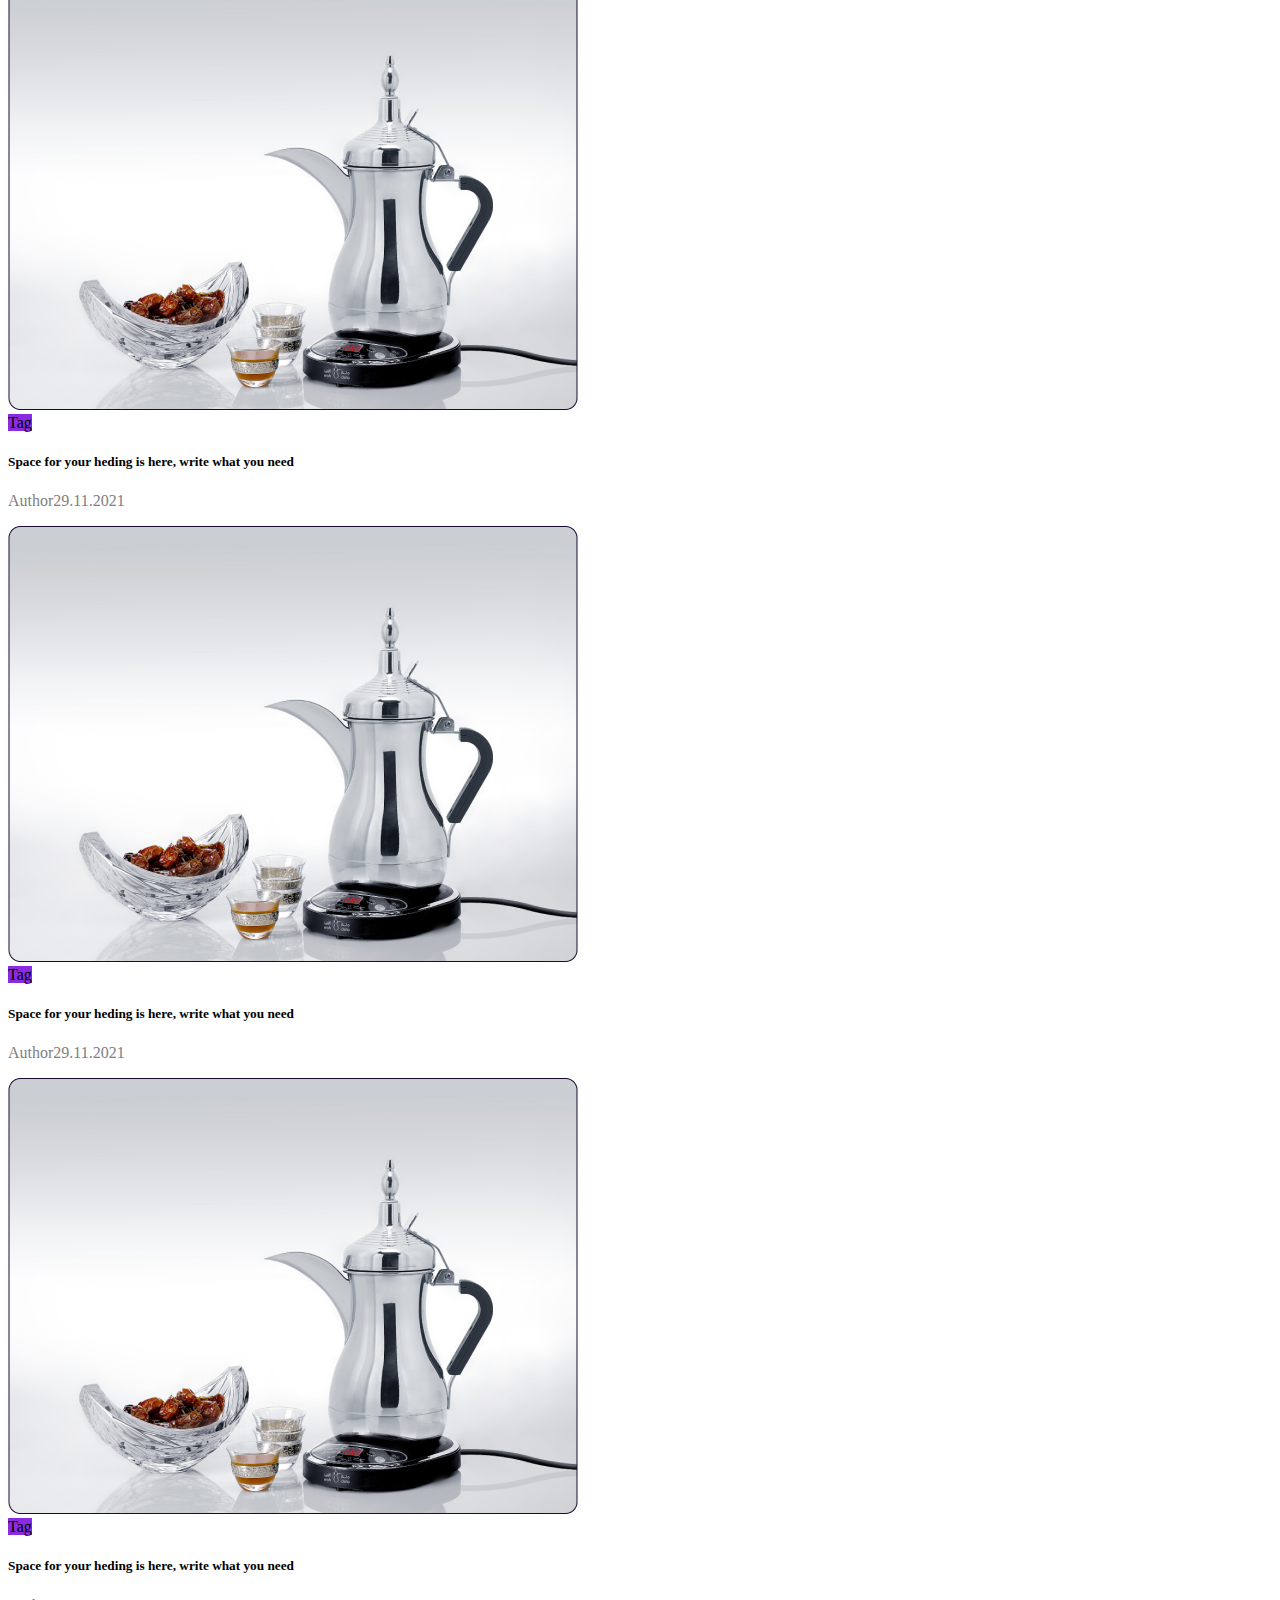
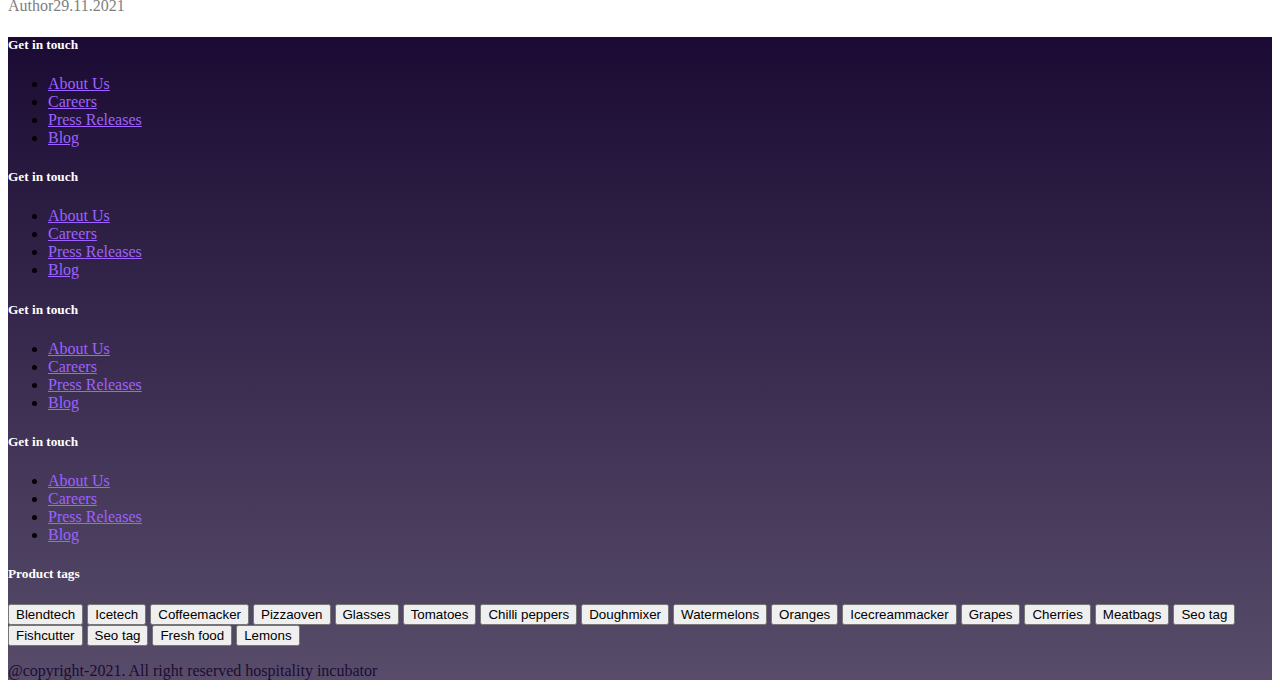
<file: hospitality-incubator/blog.html>
<!DOCTYPE html>
<html lang="en">
<head>
    <meta charset="utf-8" />
    <meta name="viewport" content="width=device-width, initial-scale=1, shrink-to-fit=yes">
    <link rel="stylesheet" href="https://cdn.jsdelivr.net/npm/bootstrap@4.6.0/dist/css/bootstrap.min.css" integrity="sha384-B0vP5xmATw1+K9KRQjQERJvTumQW0nPEzvF6L/Z6nronJ3oUOFUFpCjEUQouq2+l" crossorigin="anonymous">
    <link rel="stylesheet" href="style.css" />
    <link rel="stylesheet" href="https://cdnjs.cloudflare.com/ajax/libs/font-awesome/4.7.0/css/font-awesome.min.css">
    <title>Hospitality Incubator</title>
</head>

<body>
    <img src="img/logo.png" class="offset-1 rounded d-block">
    <nav class="navbar navbar-expand-sm navbar-light" style="background-color: #F2F2F2;">
        <div class="container">
            <button class="navbar-toggler navbar-toggler-right" type="button" data-toggle="collapse" data-target="#Navbar" >
                <span class="navbar-toggler-icon"></span>
            </button>
            
            <div class="collapse navbar-collapse" id="Navbar">
                <ul class="navbar-nav mr-auto">
                    <li><a href="#" style="color: #5F3C98;"><h6>Connect with us</h6></a></li>
                    <li><h6 class="ml-5">+9960551175959</h6></li>
                    <li><h6 class="ml-5">info@hosincu.com</h6></li>
                </ul>
                <ul class="navbar-nav ml-auto">
                    <li class="nav-item"><a class="nav-link" href="#" style="color: #5F3C98;"><h6 class="mr-5">Blog</h6></a></li>
                    <li class="nav-item"><a class="nav-link" href="#" style="color: #5F3C98;"><h6 class="mr-5">About Us</h6></a></li>
                    <li class="nav-item"><a class="nav-link" href="#" style="color: #5F3C98;"><h6 class="mr-5">Careers</h6></a></li>
                </ul>
            </div>
        </div>
    </nav>

    <nav class="navbar navbar-expand-sm">  
        <ul class="navbar nav mx-auto">
            <li class="nav-item dropdown">
                <a class="nav-link dropdown-toggle" data-toggle="dropdown" href="#" role="button" aria-haspopup="true" aria-expanded="false" id="drop">
                    <b>All Categories</b></a>
                <div class="dropdown-menu">
                    <a class="dropdown-item" href="#">item</a>
                    <a class="dropdown-item" href="#">item</a>
                </div>
            </li>
            <li>
                <form class="form-inline">
                    <input class="form-control" type="search" placeholder="|     Search Products, categories ..." aria-label="Search" id="sear">
                    <button type="submit" id="butt"><img src="img/icon-search.png"></button>
                </form>
            </li>
        </ul>
        <ul class="navbar nav" style="padding-right: 150px;">
            <li class="nav-item"><a class="nav-link"><img src="img/icon-profile.png"></a></li>
            <li class="nav-item"><a class="nav-link"><img src="img/icon-basket.png"></a></li>
        </ul>
    </nav>

    <nav class="navbar navbar-expand-sm" style="background-color: #FFBBA5;">  
        <ul class="navbar nav mx-auto">
            <li class="nav-item dropdown" style="padding-right: 40px;">
                <a class="nav-link dropdown-toggle" data-toggle="dropdown" href="#" role="button" aria-haspopup="true" aria-expanded="false" 
                style="color: black;"><b>Home Use</b></a>
                <div class="dropdown-menu">
                    <a class="dropdown-item" href="#">item</a>
                    <a class="dropdown-item" href="#">item</a>
                </div>
            </li>
            <li class="nav-item dropdown" style="padding-right: 40px;">
                <a class="nav-link dropdown-toggle" data-toggle="dropdown" href="#" role="button" aria-haspopup="true" aria-expanded="false" 
                style="color: black;"><b>Beverages</b></a>
                <div class="dropdown-menu">
                    <a class="dropdown-item" href="#">item</a>
                    <a class="dropdown-item" href="#">item</a>
                </div>
            </li>
            <li class="nav-item dropdown" style="padding-right: 40px;">
                <a class="nav-link dropdown-toggle" data-toggle="dropdown" href="#" role="button" aria-haspopup="true" aria-expanded="false" 
                style="color: black;"><b>Dishwashings</b></a>
                <div class="dropdown-menu">
                    <a class="dropdown-item" href="#">item</a>
                    <a class="dropdown-item" href="#">item</a>
                </div>
            </li>
            <li class="nav-item dropdown" style="padding-right: 40px;">
                <a class="nav-link dropdown-toggle" data-toggle="dropdown" href="#" role="button" aria-haspopup="true" aria-expanded="false" 
                style="color: black;"><b>Drinks Items</b></a>
                <div class="dropdown-menu">
                    <a class="dropdown-item" href="#">item</a>
                    <a class="dropdown-item" href="#">item</a>
                </div>
            </li>
            <li class="nav-item dropdown" style="padding-right: 40px;">
                <a class="nav-link dropdown-toggle" data-toggle="dropdown" href="#" role="button" aria-haspopup="true" aria-expanded="false" 
                style="color: black;"><b>Cooking Accessories</b></a>
                <div class="dropdown-menu">
                    <a class="dropdown-item" href="#">item</a>
                    <a class="dropdown-item" href="#">item</a>
                </div>
            </li>
            <li class="nav-item dropdown" style="padding-right: 40px;">
                <a class="nav-link dropdown-toggle" data-toggle="dropdown" href="#" role="button" aria-haspopup="true" aria-expanded="false" 
                style="color: black;"><b>Ovens</b></a>
                <div class="dropdown-menu">
                    <a class="dropdown-item" href="#">item</a>
                    <a class="dropdown-item" href="#">item</a>
                </div>
            </li>
            <li class="nav-item dropdown" style="padding-right: 40px;">
                <a class="nav-link dropdown-toggle" data-toggle="dropdown" href="#" role="button" aria-haspopup="true" aria-expanded="false" 
                style="color: black;"><b>Refrigeration</b></a>
                <div class="dropdown-menu">
                    <a class="dropdown-item" href="#">item</a>
                    <a class="dropdown-item" href="#">item</a>
                </div>
            </li>
            <li><a href="#" id="new">New Arrivals</a></li>
        </ul>
    </nav>

    <nav class="row col-10 offset-1" aria-label="breadcrumb">
        <ol class="breadcrumb" style="background-color: white;">
          <li class="breadcrumb-item"><a href="#" style="color: lightgrey;"> Homepage </a></li>
          <li class="breadcrumb-item font-weight-bold active" aria-current="page"> Blog </li>
        </ol>
    </nav>

    <div class="row col-10 offset-1 mt-5" id="bak">
        <div class="row d-flex align-items-end">
            <div class="col-2 offset-2">
                <table style="height: 80px; width: 200px;">
                    <tr>
                        <td style="color: grey;">Date:</td>
                        <td>29. 11. 2021</td>
                    </tr>
                    <tr>
                        <td style="color: grey;">Category:</td>
                        <td>Electronics</td>
                    </tr>
                    <tr>
                        <td style="color: grey;">Author:</td>
                        <td style="text-decoration: underline;">Admin</td>
                    </tr>
                </table>
            </div>
            <div class="col-5">
                <h1 class="font-weight-bold">Space for your heading, can be larger so don’t worry - large heading looks better</h1>
            </div>
        </div>
    </div>

    <div class="row mt-5 ml-5">
        <div class="col-2 offset-2">
            <h3>Tags</h3>
            <div class="mt-3 mb-5">
                <span class="badge badge-pill badge-secondary taag">Devices</span>
                <span class="badge badge-pill badge-secondary taag">Items</span>
                <span class="badge badge-pill badge-secondary taag">Products</span>
                <span class="badge badge-pill badge-secondary taag">Equipment</span>
            </div>
            <a href="#" class="font-weight-bold" style="color: black;"><span style="color: indigo;"><</span> Back to Home</a>
        </div>

        <div class="col-5">
            <p>
                There’s nothing like a warm cup of tea to start your morning—or maybe you’re all about an iced hibiscus on a sunny Saturday afternoon. 
                Whether you’re just craving chamomile or are looking to ditch your coffee dependency, here’s our go-to guide on incorporating a few new teas 
                into your daily routine! 
            </p>

            <h3 class="mt-5">Morning Ritual // 9:00 AM</h3>
            <p class="mt-3">
                Want that extra morning energy without the caffeine jitters? Switch out your morning mug of coffee for a warm, energizing cup of earl grey. 
                Serve as is or stir in some milk and honey for extra coziness. If you want to spice things up, try chai tea instead! The combination of 
                cinnamon, cardamom, and ginger smells amazing and gives you that nice little flavor kick to start your day off right.
            </p>

            <h3 class="mt-5">Mid-day Boost // 2:00 PM</h3>
            <p class="mt-3">
                If you’re feeling a little sluggish post-lunch, beat the afternoon slump with some lemon ginger green tea. Green tea can be a great 
                alternative to coffee in the afternoon when you want that little boost of energy. An added benefit: lemon and ginger work together to aid 
                digestion which is especially helpful after lunch. 
            </p>
            <p class="mt-3">
                If you’re not into hot drinks, opt-in for a fruity iced green tea instead. Steep some honeydew or peach green tea in hot water for a few 
                minutes and then pour over ice until it’s nice and cool. Enjoy with a slice of lemon, and you’ll feel refreshed and ready to tackle any task. 
            </p>

            <h3 class="mt-5">Evening Calm // 8:00 PM</h3>
            <p class="mt-3">
                Slip on some fuzzy socks, light your favorite candles, and fire up the kettle—it’s time to wind down after a long day. Grab yourself a 
                soothing cup of lavender chamomile tea and indulge in some well-deserved self-love. 
            </p>

            <div class="d-flex my-5">
                <h3 class="mt-2 mr-4">Share</h3>
                <button class="font-weight-bolder mr-3 rounded-pill social" type="submit"><svg xmlns="http://www.w3.org/2000/svg" width="16" height="16" 
                    fill="currentColor" class="bi bi-facebook" viewBox="0 0 16 16"><path d="M16 8.049c0-4.446-3.582-8.05-8-8.05C3.58 0-.002 3.603-.002 8.05c0 
                    4.017 2.926 7.347 6.75 7.951v-5.625h-2.03V8.05H6.75V6.275c0-2.017 1.195-3.131 3.022-3.131.876 0 1.791.157 1.791.157v1.98h-1.009c-.993 
                    0-1.303.621-1.303 1.258v1.51h2.218l-.354 2.326H9.25V16c3.824-.604 6.75-3.934 6.75-7.951z"/></svg><span style="color: #2040E7;"> Facebook</span>
                </button>
                <button class="font-weight-bolder mr-3 rounded-pill social" type="submit"><svg xmlns="http://www.w3.org/2000/svg" width="16" height="16" 
                    fill="currentColor" class="bi bi-pinterest" viewBox="0 0 16 16">
                    <path d="M8 0a8 8 0 0 0-2.915 15.452c-.07-.633-.134-1.606.027-2.297.146-.625.938-3.977.938-3.977s-.239-.479-.239-1.187c0-1.113.645-1.943 
                    1.448-1.943.682 0 1.012.512 1.012 1.127 0 .686-.437 1.712-.663 2.663-.188.796.4 1.446 1.185 1.446 1.422 0 2.515-1.5 2.515-3.664 
                    0-1.915-1.377-3.254-3.342-3.254-2.276 0-3.612 1.707-3.612 3.471 0 .688.265 1.425.595 1.826a.24.24 0 0 1 
                    .056.23c-.061.252-.196.796-.222.907-.035.146-.116.177-.268.107-1-.465-1.624-1.926-1.624-3.1 0-2.523 1.834-4.84 5.286-4.84 2.775 0 4.932 1.977 
                    4.932 4.62 0 2.757-1.739 4.976-4.151 4.976-.811 0-1.573-.421-1.834-.919l-.498 1.902c-.181.695-.669 1.566-.995 2.097A8 8 0 1 0 8 0z"/>
                </svg><span style="color: red;"> Pinterest</span>
                </button>
                <button class="font-weight-bolder mr-3 rounded-pill social" type="submit"><svg xmlns="http://www.w3.org/2000/svg" width="16" height="16" 
                    fill="currentColor" class="bi bi-twitter" viewBox="0 0 16 16"><path d="M5.026 15c6.038 0 9.341-5.003 9.341-9.334 0-.14 
                    0-.282-.006-.422A6.685 6.685 0 0 0 16 3.542a6.658 6.658 0 0 1-1.889.518 3.301 3.301 0 0 0 1.447-1.817 6.533 6.533 0 0 
                    1-2.087.793A3.286 3.286 0 0 0 7.875 6.03a9.325 9.325 0 0 1-6.767-3.429 3.289 3.289 0 0 0 1.018 4.382A3.323 3.323 0 0 1 
                    .64 6.575v.045a3.288 3.288 0 0 0 2.632 3.218 3.203 3.203 0 0 1-.865.115 3.23 3.23 0 0 1-.614-.057 3.283 3.283 0 0 0 3.067 2.277A6.588 
                    6.588 0 0 1 .78 13.58a6.32 6.32 0 0 1-.78-.045A9.344 9.344 0 0 0 5.026 15z"/>
                </svg><span style="color: cornflowerblue;"> Twitter</span>
                </button>
                <button class="font-weight-bolder mr-3 rounded-pill social" type="submit"><svg xmlns="http://www.w3.org/2000/svg" width="16" height="16" 
                    fill="currentColor" class="bi bi-linkedin" viewBox="0 0 16 16"><path d="M0 1.146C0 .513.526 0 1.175 0h13.65C15.474 0 16 .513 16 
                    1.146v13.708c0 .633-.526 1.146-1.175 1.146H1.175C.526 16 0 15.487 0 14.854V1.146zm4.943 12.248V6.169H2.542v7.225h2.401zm-1.2-8.212c.837 0 
                    1.358-.554 1.358-1.248-.015-.709-.52-1.248-1.342-1.248-.822 0-1.359.54-1.359 1.248 0 .694.521 1.248 1.327 1.248h.016zm4.908 
                    8.212V9.359c0-.216.016-.432.08-.586.173-.431.568-.878 1.232-.878.869 0 1.216.662 1.216 
                    1.634v3.865h2.401V9.25c0-2.22-1.184-3.252-2.764-3.252-1.274 0-1.845.7-2.165 1.193v.025h-.016a5.54 5.54 0 0 1 .016-.025V6.169h-2.4c.03.678 0 
                    7.225 0 7.225h2.4z"/></svg><span style="color: #0368FF;"> LinkedIn</span>
                </button>
            </div>

            <h2>Leave a reply</h2>
            <p>Allrady have an account? <a href="#" id="side1" style="color: black;">Sign in</a> to leave a reply.</p>
            <div class="form-row mt-3">
                <div class="col-md-6 mb-3">
                  <label class="font-weight-bold" for="validationDefault01">First name</label>
                  <input type="text" class="form-control curvy" id="validationDefault01" placeholder="First name" required>
                </div>
                <div class="col-md-6 mb-3">
                  <label class="font-weight-bold" for="validationDefault02">Last name</label>
                  <input type="text" class="form-control curvy" id="validationDefault02" placeholder="Last name" required>
                </div>
            </div>
            <div class="form-row form-group mt-3">
                <div class="col-md-9 pl-5 py-2 form-check card curvy">
                  <input class="form-check-input" type="checkbox" value="wtf" id="invalidCheck2" required>
                  <label class="form-check-label" for="invalidCheck2"> &nbsp; Save my name and email in this browser for a next time comment.</label>
                </div>
            </div>
            <div class="form-group mt-3">
                <label class="font-weight-bold py-2" for="exampleFormControlTextarea1">Comment</label>
                <textarea class="form-control curvy" id="exampleFormControlTextarea1" rows="3" placeholder="Space for your comments"></textarea>
            </div>
            <button class="font-weight-bold px-5 py-3 mt-3 bn" type="submit"> Send a comment </button>

            <h2 class="mt-5">Comments</h2>
            <div class="card col-12 lite mt-3 p-3" style="background-color: white;">
                <div class="d-flex flex-row align-items-center">
                    <img class="border border-white rounded-circle" height="30px" src="img/icon-profile.png">
                    <div class="ml-3">
                        <h6 class="mb-0">Author &nbsp; <span class="badge badge-pill badge-secondary taag">Admin</span></h6>
                        <span style="color: lightgray;">22. 6. 2020</span>
                    </div>
                </div>
                <p class="mt-4"><div>Hi everyone,</div> we have been working hard with the team bringing a new articles. It has passed a few months till we 
                    released it in case of traveling and shooting, hopefully you’ll love it.</p>
            </div>
            <div class="card col-8 float-right lite mt-3 p-3" style="background-color: white;">
                <div class="d-flex flex-row align-items-center">
                    <img class="border border-white rounded-circle" height="30px" src="img/icon-profile.png">
                    <div class="ml-3">
                        <h6 class="mb-0">User &nbsp; <span class="badge badge-pill badge-secondary ta">Customer</span></h6>
                        <span style="color: lightgray;">22. 6. 2020</span>
                    </div>
                </div>
                <p class="mt-4">Don’t worry about that, we are happy to read a new stories. The time we had to wait was crazy, but the results are awesome! 
                    You did an epic job. Now I just need to a buy one.</p>
            </div>
        </div>
    </div>

    <div class="row my-5">
        <div class="col-11 mx-auto">
            <div class="d-flex justify-content-between">
                <a href="#" style="color: black;"><h4 class="font-weight-bold">Related topics</h4></a>
                <a href="#" style="color: black;"><h4 class="font-weight-bold">Button <span style="color: gray;">></span></h4></a>
            </div>
            <div class="card-deck">
                <div class="card p-2" style="border-color: transparent;">
                    <img src="img/p2.png" class="card-img-top" alt="product picture">
                    <div class="card-body">
                      <span class="badge badge-pill badge-secondary" style="background-color: blueviolet;">Tag</span>
                      <h5 class="card-title mt-2">Space for your heding is here, write what you need</h5>
                      <p class="card-text mt-2" style="color: gray;">Author<span class="ml-2">29.11.2021</span></p>
                    </div>
                </div>
                <div class="card p-2" style="border-color: transparent;">
                    <img src="img/p2.png" class="card-img-top" alt="product picture">
                    <div class="card-body">
                      <span class="badge badge-pill badge-secondary" style="background-color: blueviolet;">Tag</span>
                      <h5 class="card-title mt-2">Space for your heding is here, write what you need</h5>
                      <p class="card-text mt-2" style="color: gray;">Author<span class="ml-2">29.11.2021</span></p>
                    </div>
                </div>
                <div class="card p-2" style="border-color: transparent;">
                    <img src="img/p2.png" class="card-img-top" alt="product picture">
                    <div class="card-body">
                      <span class="badge badge-pill badge-secondary" style="background-color: blueviolet;">Tag</span>
                      <h5 class="card-title mt-2">Space for your heding is here, write what you need</h5>
                      <p class="card-text mt-2" style="color: gray;">Author<span class="ml-2">29.11.2021</span></p>
                    </div>
                </div>
                <div class="card p-2" style="border-color: transparent;">
                    <img src="img/p2.png" class="card-img-top" alt="product picture">
                    <div class="card-body">
                      <span class="badge badge-pill badge-secondary" style="background-color: blueviolet;">Tag</span>
                      <h5 class="card-title mt-2">Space for your heding is here, write what you need</h5>
                      <p class="card-text mt-2" style="color: gray;">Author<span class="ml-2">29.11.2021</span></p>
                    </div>
                </div>
            </div>
        </div>
    </div>
    
    <footer class="footer">
        <div class="container">
            <div class="row">
                <div class="col-3 col-sm-2 m-5 p-5">
                    <h5 class="font-weight-bold" style="color: white;">Get in touch</h5>
                    <ul class="list-unstyled">
                        <li><a href="#" class="color">About Us</a></li>
                        <li><a href="#" class="color">Careers</a></li>
                        <li><a href="#" class="color">Press Releases</a></li>
                        <li><a href="#" class="color">Blog</a></li>
                    </ul>
                </div>
                <div class="col-3 col-sm-2 m-5 p-5">
                    <h5 class="font-weight-bold" style="color: white;">Get in touch</h5>
                    <ul class="list-unstyled">
                        <li><a href="#" class="color">About Us</a></li>
                        <li><a href="#" class="color">Careers</a></li>
                        <li><a href="#" class="color">Press Releases</a></li>
                        <li><a href="#" class="color">Blog</a></li>
                    </ul>
                </div>
                <div class="col-3 col-sm-2 m-5 p-5">
                    <h5 class="font-weight-bold" style="color: white;">Get in touch</h5>
                    <ul class="list-unstyled">
                        <li><a href="#" class="color">About Us</a></li>
                        <li><a href="#" class="color">Careers</a></li>
                        <li><a href="#" class="color">Press Releases</a></li>
                        <li><a href="#" class="color">Blog</a></li>
                    </ul>
                </div>
                <div class="col-3 col-sm-2 m-5 p-5">
                    <h5 class="font-weight-bold" style="color: white;">Get in touch</h5>
                    <ul class="list-unstyled">
                        <li><a href="#" class="color">About Us</a></li>
                        <li><a href="#" class="color">Careers</a></li>
                        <li><a href="#" class="color">Press Releases</a></li>
                        <li><a href="#" class="color">Blog</a></li>
                    </ul>
                </div>
            </div>
            <div class="row">
                <div class="col m-5 p-5">
                    <h5 class="font-weight-bold mb-5" style="color: white;">Product tags</h5>
                    <div>
                        <button class="font-weight-bolder m-3 p-3 rounded-pill" type="submit">Blendtech</button>
                        <button class="font-weight-bolder m-3 p-3 rounded-pill" type="submit">Icetech</button>
                        <button class="font-weight-bolder m-3 p-3 rounded-pill" type="submit">Coffeemacker</button>
                        <button class="font-weight-bolder m-3 p-3 rounded-pill" type="submit">Pizzaoven</button>
                        <button class="font-weight-bolder m-3 p-3 rounded-pill" type="submit">Glasses</button>
                        <button class="font-weight-bolder m-3 p-3 rounded-pill" type="submit">Tomatoes</button>
                        <button class="font-weight-bolder m-3 p-3 rounded-pill" type="submit">Chilli peppers</button>
                        <button class="font-weight-bolder m-3 p-3 rounded-pill" type="submit">Doughmixer</button>
                        <button class="font-weight-bolder m-3 p-3 rounded-pill" type="submit">Watermelons</button>
                        <button class="font-weight-bolder m-3 p-3 rounded-pill" type="submit">Oranges</button>
                        <button class="font-weight-bolder m-3 p-3 rounded-pill" type="submit">Icecreammacker</button>
                        <button class="font-weight-bolder m-3 p-3 rounded-pill" type="submit">Grapes</button>
                        <button class="font-weight-bolder m-3 p-3 rounded-pill" type="submit">Cherries</button>
                        <button class="font-weight-bolder m-3 p-3 rounded-pill" type="submit">Meatbags</button>
                        <button class="font-weight-bolder m-3 p-3 rounded-pill" type="submit">Seo tag</button>
                        <button class="font-weight-bolder m-3 p-3 rounded-pill" type="submit">Fishcutter</button>
                        <button class="font-weight-bolder m-3 p-3 rounded-pill" type="submit">Seo tag</button>
                        <button class="font-weight-bolder m-3 p-3 rounded-pill" type="submit">Fresh food</button>
                        <button class="font-weight-bolder m-3 p-3 rounded-pill" type="submit">Lemons</button>
                    </div>
                </div>
            </div>
            <div class="row m-5 py-5">
                <div class="col-auto">
                    <p class="font-weight-bold" style="color: #1B0B34;">@copyright-2021. All right reserved hospitality incubator</p>
                </div>
            </div>
        </div>
    </footer>

    <script src="https://code.jquery.com/jquery-3.5.1.slim.min.js" integrity="sha384-DfXdz2htPH0lsSSs5nCTpuj/zy4C+OGpamoFVy38MVBnE+IbbVYUew+OrCXaRkfj" crossorigin="anonymous"></script>
    <script src="https://cdn.jsdelivr.net/npm/popper.js@1.16.1/dist/umd/popper.min.js" integrity="sha384-9/reFTGAW83EW2RDu2S0VKaIzap3H66lZH81PoYlFhbGU+6BZp6G7niu735Sk7lN" crossorigin="anonymous"></script>
    <script src="https://cdn.jsdelivr.net/npm/bootstrap@4.6.0/dist/js/bootstrap.min.js" integrity="sha384-+YQ4JLhjyBLPDQt//I+STsc9iw4uQqACwlvpslubQzn4u2UU2UFM80nGisd026JF" crossorigin="anonymous"></script>
    <script src="scripts.js"></script>
</body>
</html>
</file>
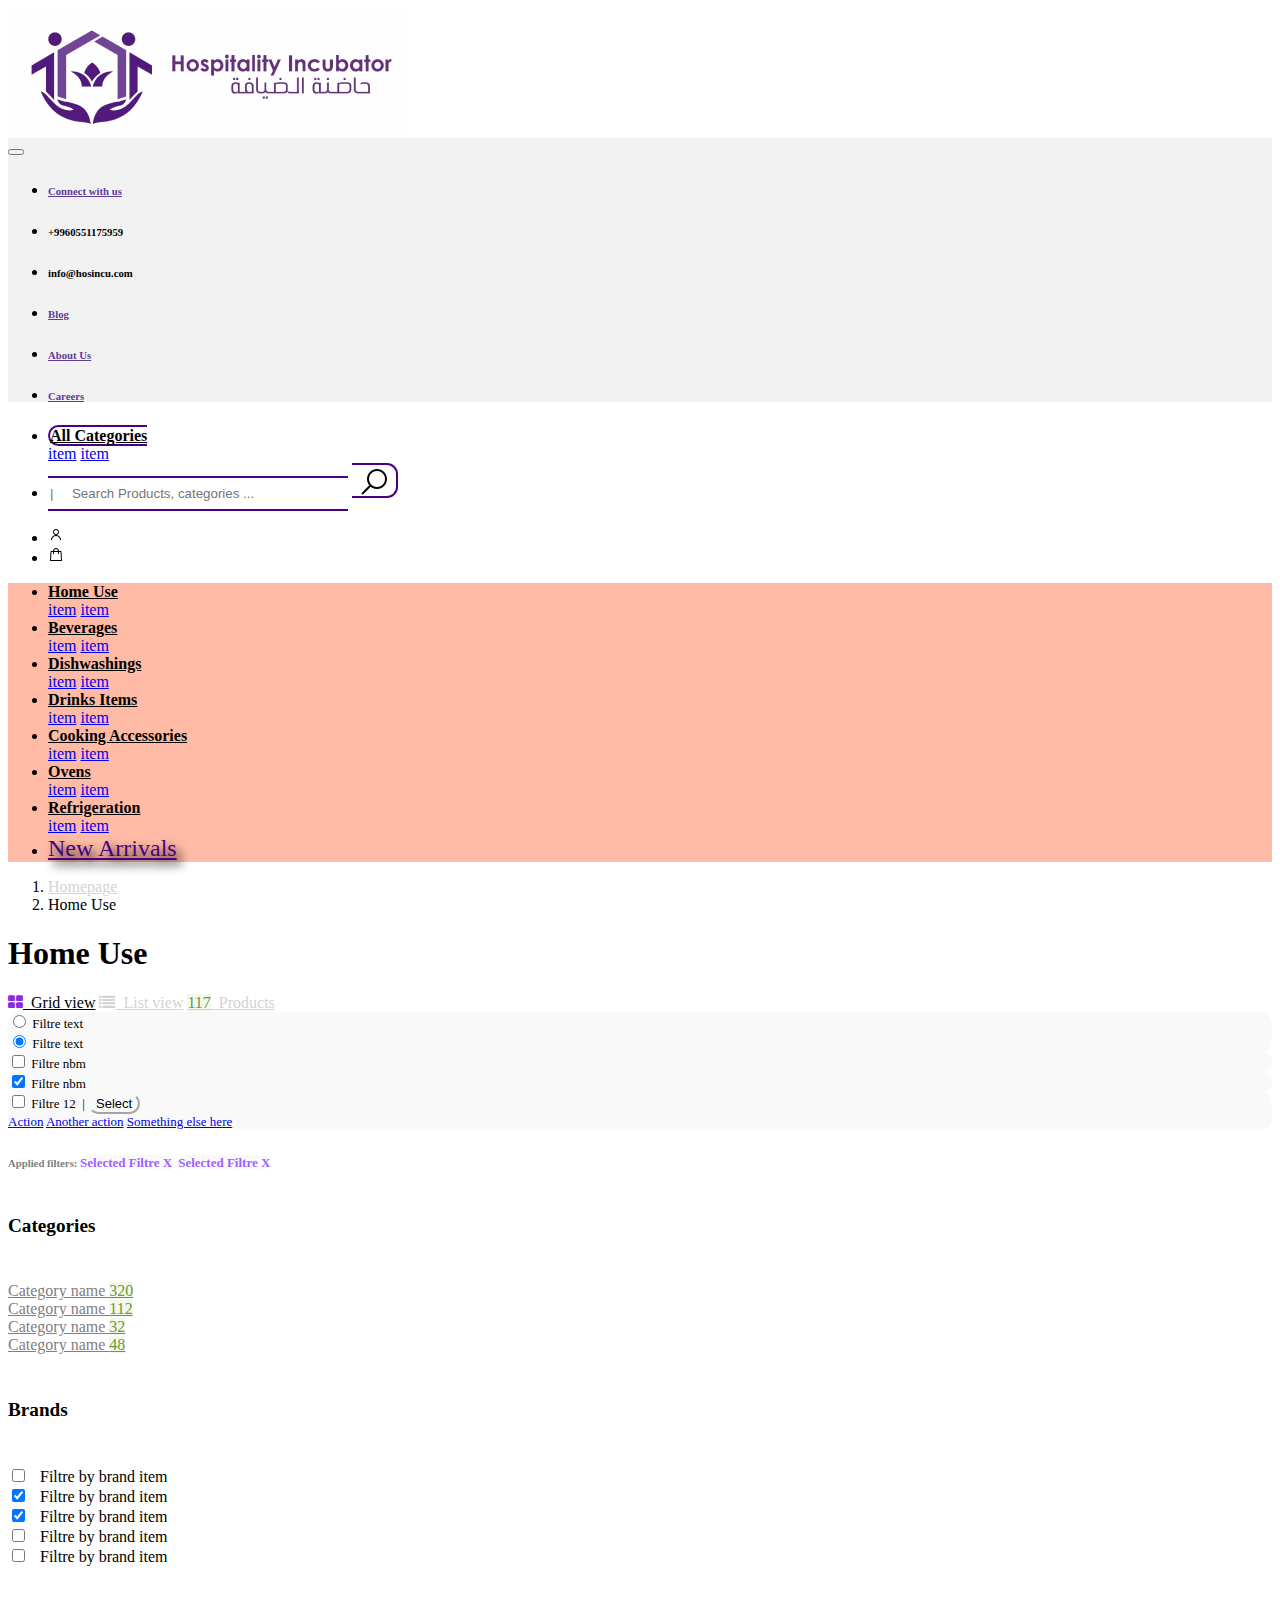
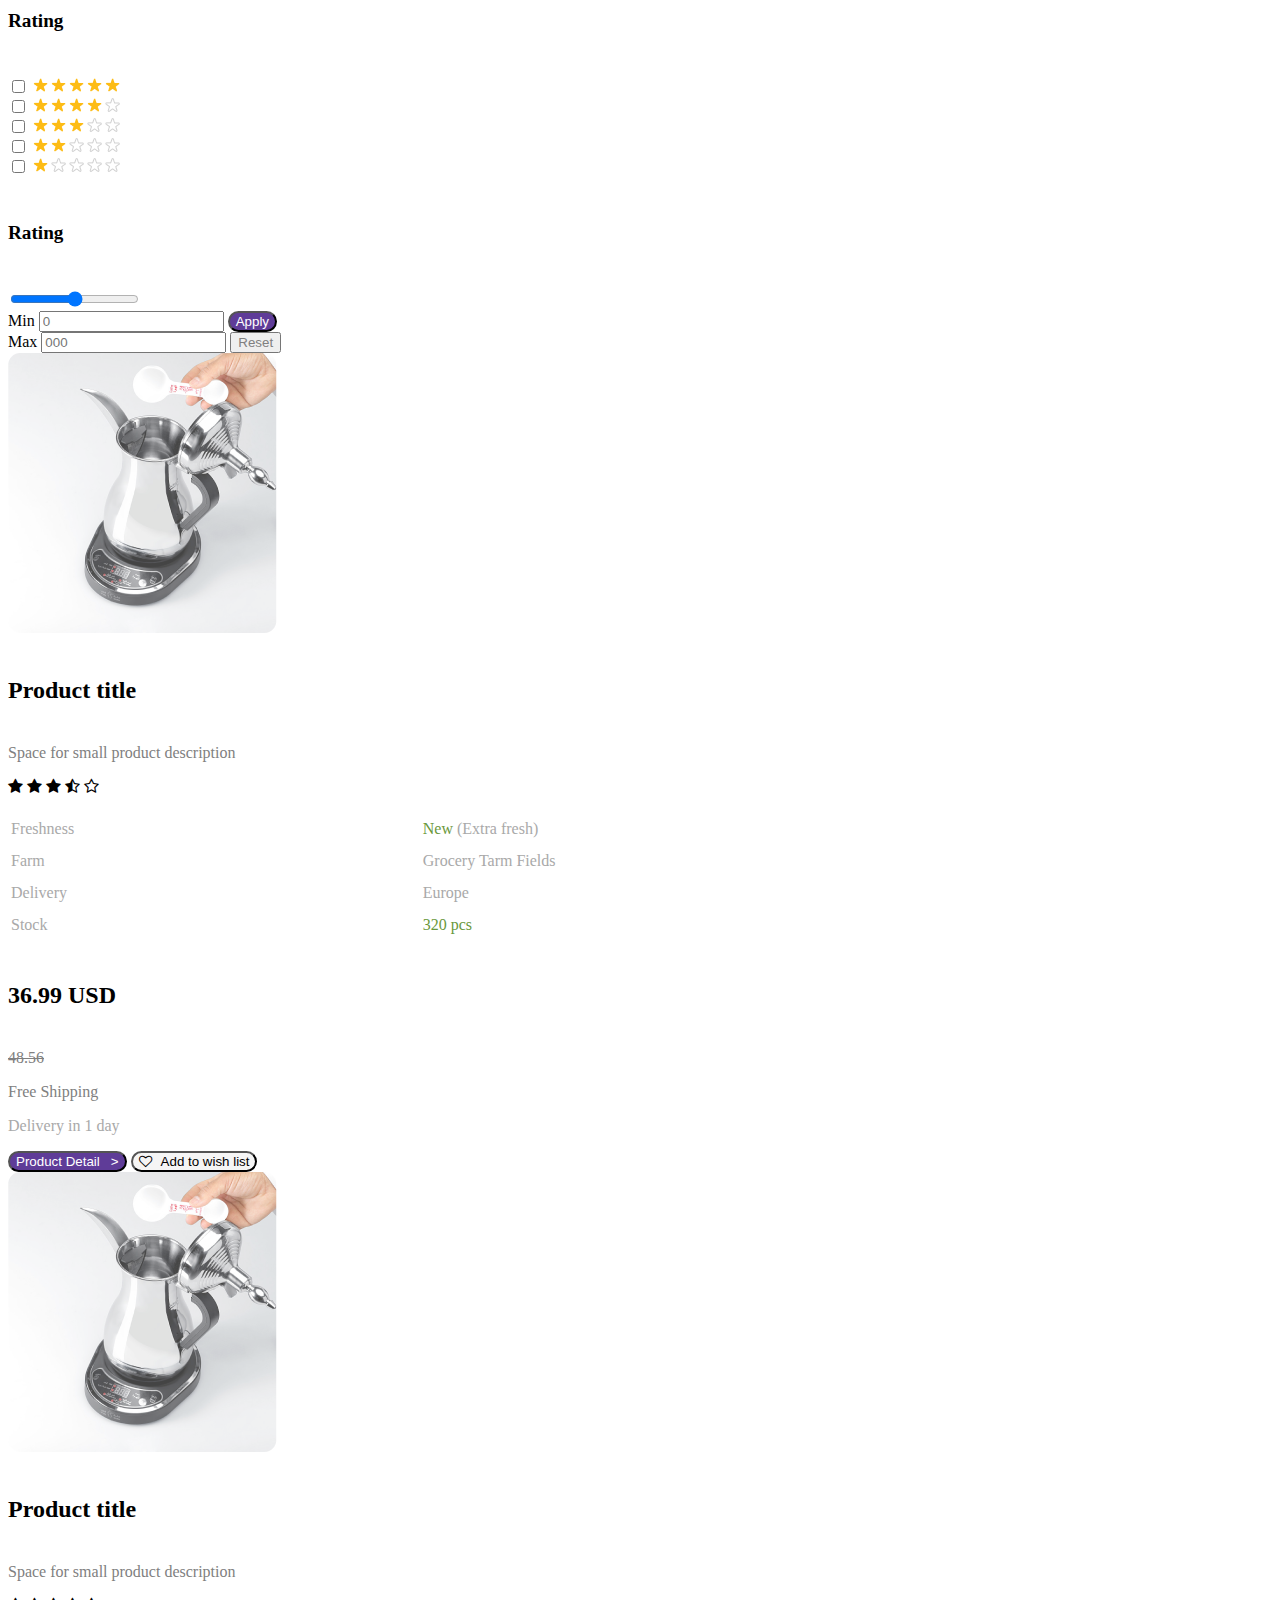
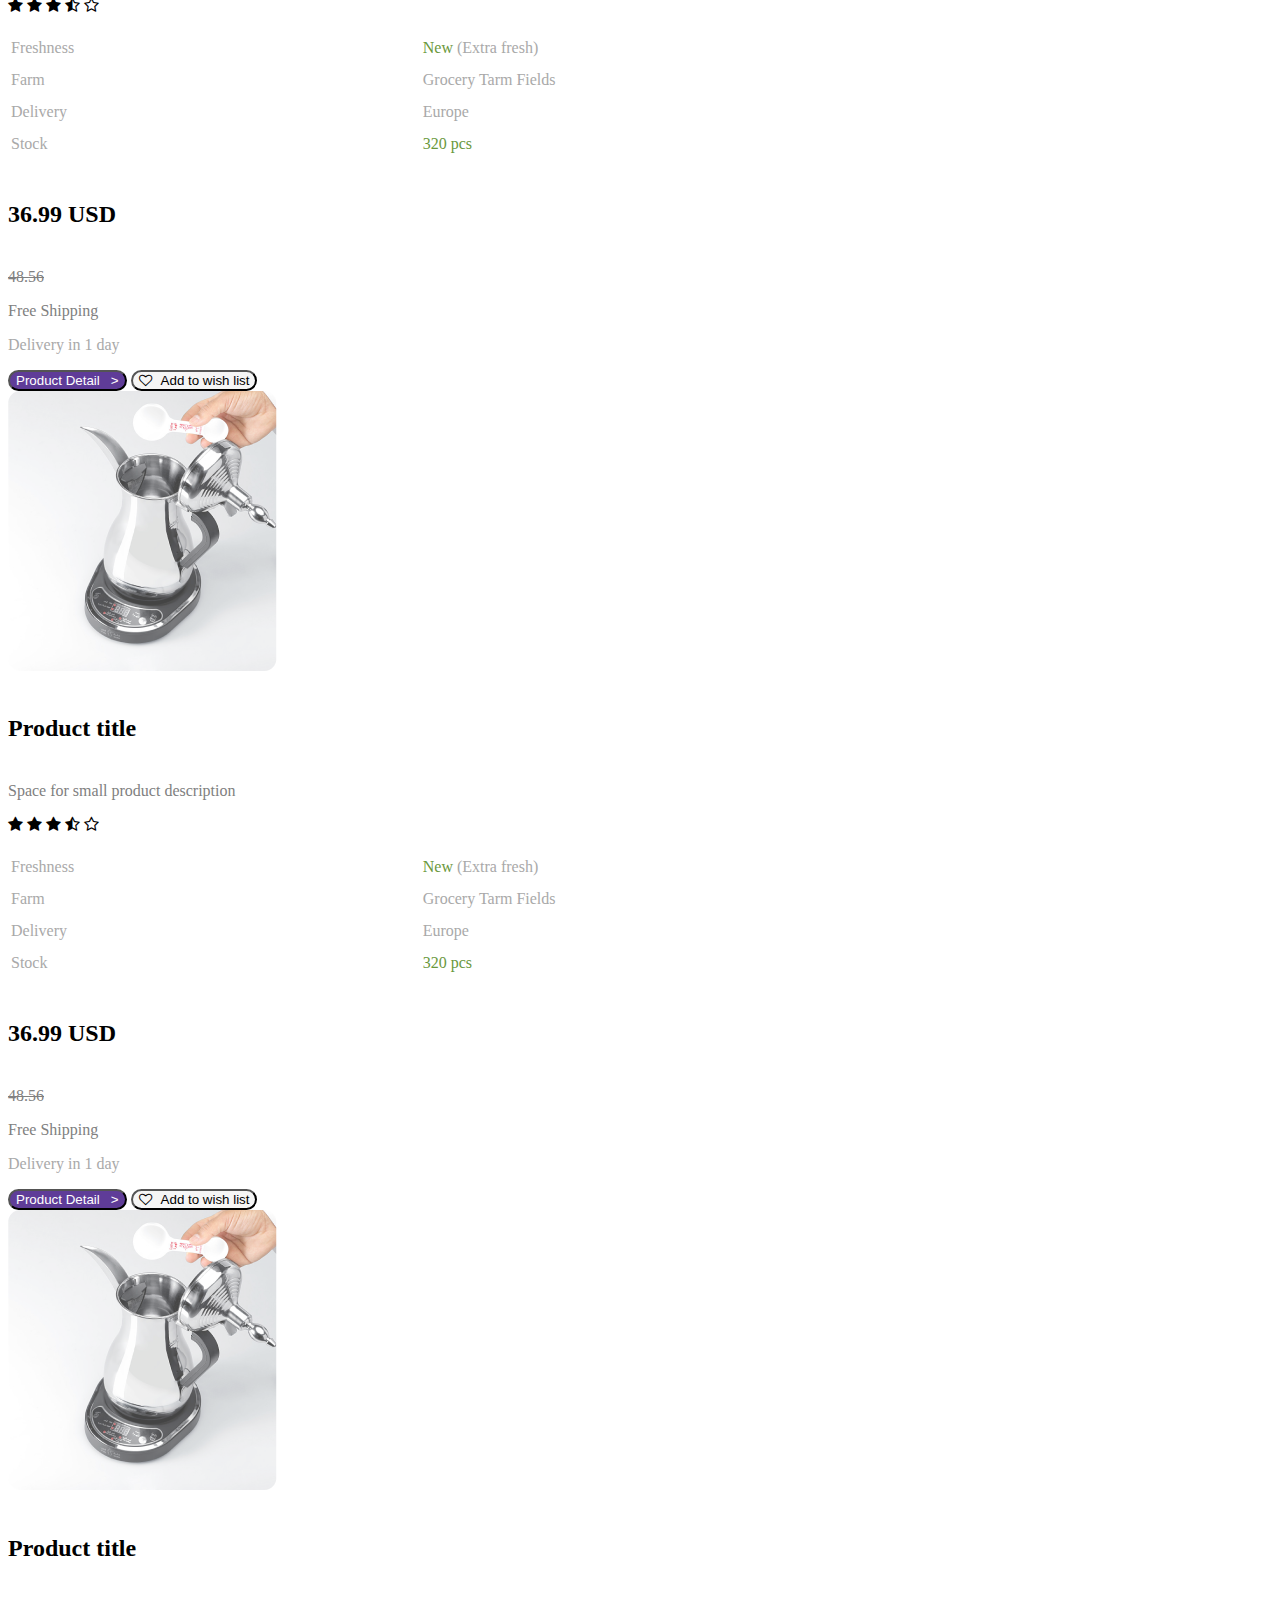
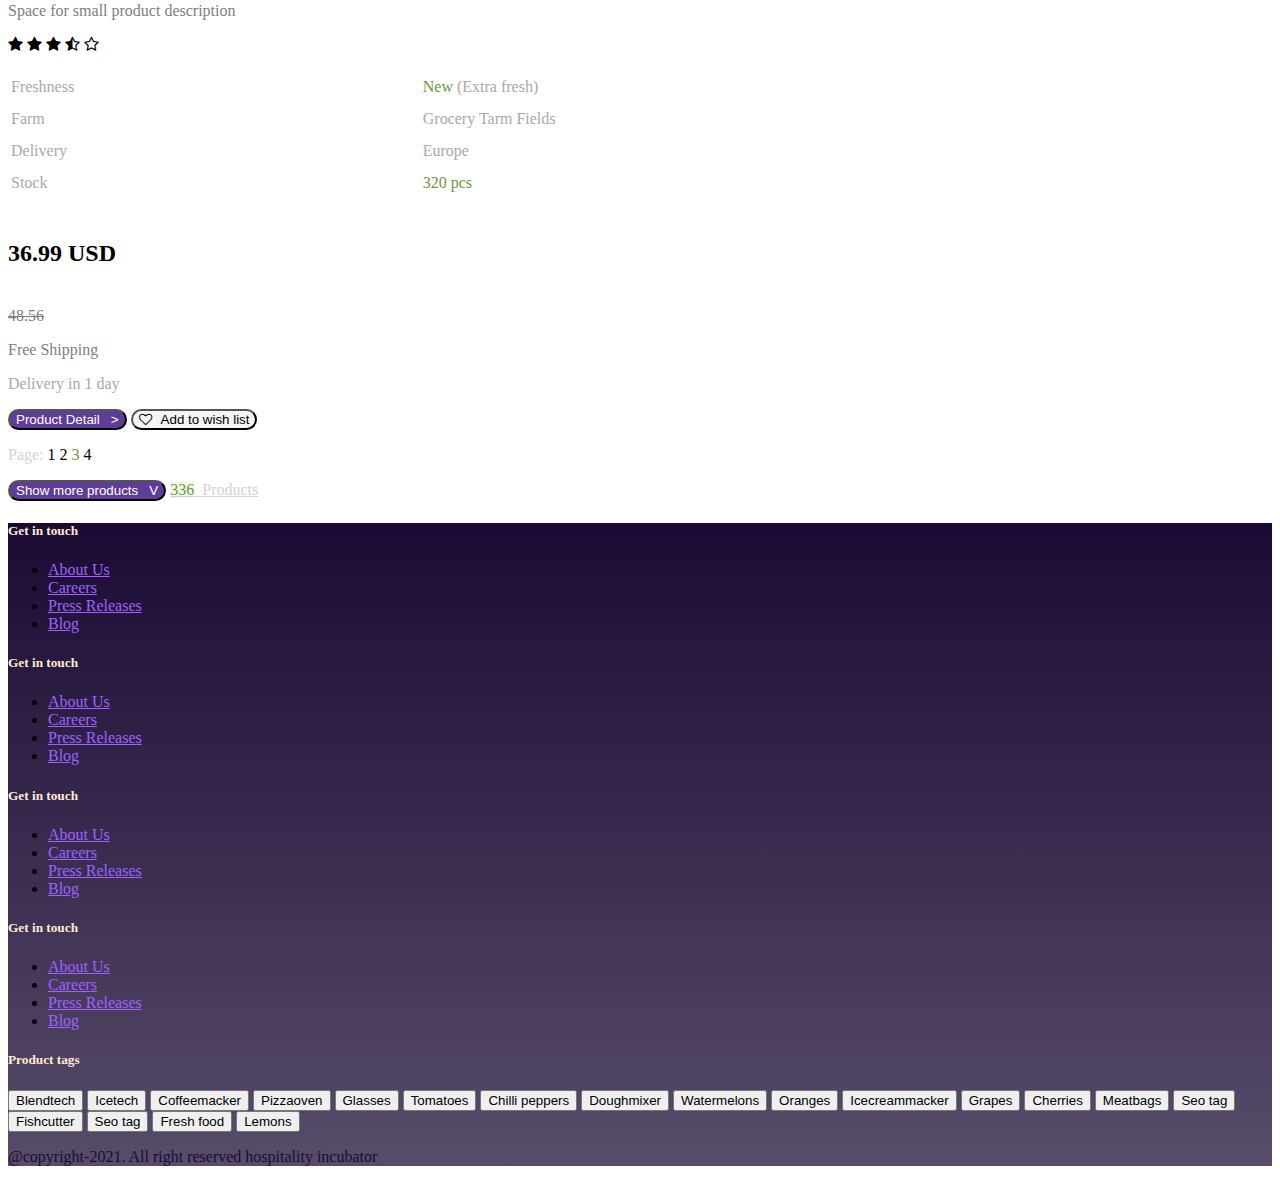
<file: hospitality-incubator/category.html>
<!DOCTYPE html>
<html lang="en">
<head>
    <meta charset="utf-8" />
    <meta name="viewport" content="width=device-width, initial-scale=1, shrink-to-fit=yes">
    <link rel="stylesheet" href="https://cdn.jsdelivr.net/npm/bootstrap@4.6.0/dist/css/bootstrap.min.css" integrity="sha384-B0vP5xmATw1+K9KRQjQERJvTumQW0nPEzvF6L/Z6nronJ3oUOFUFpCjEUQouq2+l" crossorigin="anonymous">
    <link rel="stylesheet" href="style.css" />
    <link rel="stylesheet" href="https://cdnjs.cloudflare.com/ajax/libs/font-awesome/4.7.0/css/font-awesome.min.css">
    <title>Hospitality Incubator</title>
</head>

<body>
    <img src="img/logo.png" class="offset-1 rounded d-block">
    <nav class="navbar navbar-expand-sm navbar-light" style="background-color: #F2F2F2;">
        <div class="container">
            <button class="navbar-toggler navbar-toggler-right" type="button" data-toggle="collapse" data-target="#Navbar" >
                <span class="navbar-toggler-icon"></span>
            </button>
            
            <div class="collapse navbar-collapse" id="Navbar">
                <ul class="navbar-nav mr-auto">
                    <li><a href="#" style="color: #5F3C98;"><h6>Connect with us</h6></a></li>
                    <li><h6 class="ml-5">+9960551175959</h6></li>
                    <li><h6 class="ml-5">info@hosincu.com</h6></li>
                </ul>
                <ul class="navbar-nav ml-auto">
                    <li class="nav-item"><a class="nav-link" href="#" style="color: #5F3C98;"><h6 class="mr-5">Blog</h6></a></li>
                    <li class="nav-item"><a class="nav-link" href="#" style="color: #5F3C98;"><h6 class="mr-5">About Us</h6></a></li>
                    <li class="nav-item"><a class="nav-link" href="#" style="color: #5F3C98;"><h6 class="mr-5">Careers</h6></a></li>
                </ul>
            </div>
        </div>
    </nav>

    <nav class="navbar navbar-expand-sm">  
        <ul class="navbar nav mx-auto">
            <li class="nav-item dropdown">
                <a class="nav-link dropdown-toggle" data-toggle="dropdown" href="#" role="button" aria-haspopup="true" aria-expanded="false" id="drop">
                    <b>All Categories</b></a>
                <div class="dropdown-menu">
                    <a class="dropdown-item" href="#">item</a>
                    <a class="dropdown-item" href="#">item</a>
                </div>
            </li>
            <li>
                <form class="form-inline">
                    <input class="form-control" type="search" placeholder="|     Search Products, categories ..." aria-label="Search" id="sear">
                    <button type="submit" id="butt"><img src="img/icon-search.png"></button>
                </form>
            </li>
        </ul>
        <ul class="navbar nav" style="padding-right: 150px;">
            <li class="nav-item"><a class="nav-link"><img src="img/icon-profile.png"></a></li>
            <li class="nav-item"><a class="nav-link"><img src="img/icon-basket.png"></a></li>
        </ul>
    </nav>

    <nav class="navbar navbar-expand-sm" style="background-color: #FFBBA5;">  
        <ul class="navbar nav mx-auto">
            <li class="nav-item dropdown" style="padding-right: 40px;">
                <a class="nav-link dropdown-toggle" data-toggle="dropdown" href="#" role="button" aria-haspopup="true" aria-expanded="false" 
                style="color: black;"><b>Home Use</b></a>
                <div class="dropdown-menu">
                    <a class="dropdown-item" href="#">item</a>
                    <a class="dropdown-item" href="#">item</a>
                </div>
            </li>
            <li class="nav-item dropdown" style="padding-right: 40px;">
                <a class="nav-link dropdown-toggle" data-toggle="dropdown" href="#" role="button" aria-haspopup="true" aria-expanded="false" 
                style="color: black;"><b>Beverages</b></a>
                <div class="dropdown-menu">
                    <a class="dropdown-item" href="#">item</a>
                    <a class="dropdown-item" href="#">item</a>
                </div>
            </li>
            <li class="nav-item dropdown" style="padding-right: 40px;">
                <a class="nav-link dropdown-toggle" data-toggle="dropdown" href="#" role="button" aria-haspopup="true" aria-expanded="false" 
                style="color: black;"><b>Dishwashings</b></a>
                <div class="dropdown-menu">
                    <a class="dropdown-item" href="#">item</a>
                    <a class="dropdown-item" href="#">item</a>
                </div>
            </li>
            <li class="nav-item dropdown" style="padding-right: 40px;">
                <a class="nav-link dropdown-toggle" data-toggle="dropdown" href="#" role="button" aria-haspopup="true" aria-expanded="false" 
                style="color: black;"><b>Drinks Items</b></a>
                <div class="dropdown-menu">
                    <a class="dropdown-item" href="#">item</a>
                    <a class="dropdown-item" href="#">item</a>
                </div>
            </li>
            <li class="nav-item dropdown" style="padding-right: 40px;">
                <a class="nav-link dropdown-toggle" data-toggle="dropdown" href="#" role="button" aria-haspopup="true" aria-expanded="false" 
                style="color: black;"><b>Cooking Accessories</b></a>
                <div class="dropdown-menu">
                    <a class="dropdown-item" href="#">item</a>
                    <a class="dropdown-item" href="#">item</a>
                </div>
            </li>
            <li class="nav-item dropdown" style="padding-right: 40px;">
                <a class="nav-link dropdown-toggle" data-toggle="dropdown" href="#" role="button" aria-haspopup="true" aria-expanded="false" 
                style="color: black;"><b>Ovens</b></a>
                <div class="dropdown-menu">
                    <a class="dropdown-item" href="#">item</a>
                    <a class="dropdown-item" href="#">item</a>
                </div>
            </li>
            <li class="nav-item dropdown" style="padding-right: 40px;">
                <a class="nav-link dropdown-toggle" data-toggle="dropdown" href="#" role="button" aria-haspopup="true" aria-expanded="false" 
                style="color: black;"><b>Refrigeration</b></a>
                <div class="dropdown-menu">
                    <a class="dropdown-item" href="#">item</a>
                    <a class="dropdown-item" href="#">item</a>
                </div>
            </li>
            <li><a href="#" id="new">New Arrivals</a></li>
        </ul>
    </nav>

    <nav class="row col-10 offset-1" aria-label="breadcrumb">
        <ol class="breadcrumb" style="background-color: white;">
          <li class="breadcrumb-item"><a href="#" style="color: lightgrey;"> Homepage </a></li>
          <li class="breadcrumb-item font-weight-bold active" aria-current="page"> Home Use </li>
        </ol>
    </nav>

    <div class="row ml-2">
        <h1 class="col-8 offset-1 font-weight-bold">Home Use</h1>
        <div class="col">
            <a href="#" style="color: black;"><i class="fa fa-th-large" style="color: blueviolet;"></i>&nbsp; Grid view</a>
            <a href="#" style="color: lightgrey;" class="mx-3"><i class="fa fa-list""></i>&nbsp; List view</a>
            <a href="#" style="color: lightgray;"><span class="badge badge-pill badge-secondary" style="color: #6A983C; background-color: #F4F8EC;">
                117</span>&nbsp; Products</a>
        </div>
    </div>

    <div class="row col offset-1 my-3">
        <div class="badge badge-secondary down p-3 mr-2">
            <div class="form-check form-check-inline">
                <input class="form-check-input" type="radio" name="inlineRadioOptions" id="inlineRadio1" value="option1" style="color: black;">
                <label class="form-check-label" for="inlineRadio1">Filtre text</label>
            </div>
            <div class="form-check form-check-inline ">
                <input class="form-check-input" type="radio" name="inlineRadioOptions" id="inlineRadio2" value="option2" checked>
                <label class="form-check-label" for="inlineRadio2">Filtre text</label>
            </div>
        </div>
        <div class="badge badge-secondary down p-3 mx-2">
            <div class="form-check form-check-inline">
                <input class="form-check-input" type="checkbox" id="inlineCheckbox1" value="option1">
                <label class="form-check-label" for="inlineCheckbox1"> Filtre <span class="badge badge-pill badge-secondary down"">nbm</span></label>
              </div>
        </div>
        <div class="badge badge-secondary down p-3 mx-2">
            <div class="form-check form-check-inline">
                <input class="form-check-input" type="checkbox" id="inlineCheckbox1" value="option1" checked>
                <label class="form-check-label" for="inlineCheckbox1"> Filtre <span class="badge badge-pill badge-secondary down">nbm</span></label>
            </div>
        </div>
        <div class="dropdown badge badge-secondary down mx-2">
            <div class="form-check form-check-inline">
                <input class="form-check-input" type="checkbox" id="inlineCheckbox1" value="option1">
                <label class="form-check-label" for="inlineCheckbox1"> Filtre <span class="badge badge-pill badge-secondary down">12</span>&nbsp; |</label>
                <button class="btn dropdown-toggle font-weight-bold down" type="button" id="dropdownMenuButton" data-toggle="dropdown" aria-expanded="false">
                Select</button>
                <div class="dropdown-menu" aria-labelledby="dropdownMenuButton">
                <a class="dropdown-item" href="#">Action</a>
                <a class="dropdown-item" href="#">Another action</a>
                <a class="dropdown-item" href="#">Something else here</a>
                </div>
            </div>
        </div>
    </div>

    <h6 class="row col-12 offset-1" style="color: gray;">Applied filters:&nbsp;<span class="badge badge-pill badge-secondary down color">Selected Filtre X
    </span>&nbsp;<span class="badge badge-pill badge-secondary down color">Selected Filtre X</span></h6>

    <div class="row">
        <div class="col-2 offset-1 my-5 py-5">
            <div class="mb-5">
                <h6 class="font-weight-bold" id="head">Categories</h6>
                <div class="mt-3"><a href="#"  style="color: gray;">Category name&nbsp;<span class="badge badge-pill badge-secondary ml-5" 
                    style="color: #6A983C; background-color: #F4F8EC;">320</span></a></div>
                <div class="mt-3"><a href="#"  style="color: gray;">Category name&nbsp;<span class="badge badge-pill badge-secondary ml-5" 
                    style="color: #6A983C; background-color: #F4F8EC;">112</span></a></div>
                <div class="mt-3"><a href="#"  style="color: gray;">Category name&nbsp;<span class="badge badge-pill badge-secondary ml-5" 
                    style="color: #6A983C; background-color: #F4F8EC;">32</span></a></div>
                <div class="mt-3"><a href="#"  style="color: gray;">Category name&nbsp;<span class="badge badge-pill badge-secondary ml-5" 
                    style="color: #6A983C; background-color: #F4F8EC;">48</span></a></div>
            </div>

            <div class="mb-5">
                <h6 class="font-weight-bold" id="head">Brands</h6>
                <div class="form-check form-check-inline mt-3">
                    <input class="form-check-input" type="checkbox" id="inlineCheckbox1" value="option1">
                    <label class="form-check-label" for="inlineCheckbox1">&nbsp; Filtre by brand item</label>
                </div>
                <div class="form-check form-check-inline mt-3">
                    <input class="form-check-input" type="checkbox" id="inlineCheckbox1" value="option1" checked>
                    <label class="form-check-label" for="inlineCheckbox1">&nbsp; Filtre by brand item</label>
                </div>
                <div class="form-check form-check-inline mt-3">
                    <input class="form-check-input" type="checkbox" id="inlineCheckbox1" value="option1" checked>
                    <label class="form-check-label" for="inlineCheckbox1">&nbsp; Filtre by brand item</label>
                </div>
                <div class="form-check form-check-inline mt-3">
                    <input class="form-check-input" type="checkbox" id="inlineCheckbox1" value="option1">
                    <label class="form-check-label" for="inlineCheckbox1">&nbsp; Filtre by brand item</label>
                </div>
                <div class="form-check form-check-inline mt-3">
                    <input class="form-check-input" type="checkbox" id="inlineCheckbox1" value="option1">
                    <label class="form-check-label" for="inlineCheckbox1">&nbsp; Filtre by brand item</label>
                </div>
            </div>

            <div class="mb-5">
                <h6 class="font-weight-bold" id="head">Rating</h6>
                <div class="form-check form-check-inline mt-3">
                    <input class="form-check-input" type="checkbox" id="inlineCheckbox1" value="option1">
                    <label class="form-check-label" for="inlineCheckbox1"><img src="img/0-a-star.png"></label>
                </div>
                <div class="form-check form-check-inline mt-3">
                    <input class="form-check-input" type="checkbox" id="inlineCheckbox1" value="option1">
                    <label class="form-check-label" for="inlineCheckbox1"><img src="img/0-b-star.png"></label>
                </div>
                <div class="form-check form-check-inline mt-3">
                    <input class="form-check-input" type="checkbox" id="inlineCheckbox1" value="option1">
                    <label class="form-check-label" for="inlineCheckbox1"><img src="img/0-c-star.png"></label>
                </div>
                <div class="form-check form-check-inline mt-3">
                    <input class="form-check-input" type="checkbox" id="inlineCheckbox1" value="option1">
                    <label class="form-check-label" for="inlineCheckbox1"><img src="img/0-d-star.png"></label>
                </div>
                <div class="form-check form-check-inline mt-3">
                    <input class="form-check-input" type="checkbox" id="inlineCheckbox1" value="option1">
                    <label class="form-check-label" for="inlineCheckbox1"><img src="img/0-e-star.png"></label>
                </div>
            </div>

            <div class="mb-5">
                <h6 class="font-weight-bold" id="head">Rating</h6>
                <div class="form-group">
                    <input type="range" class="form-control-range" id="formControlRange">
                </div>
                <div class="form-row">
                    <div class="form-group col-md-6">
                        <label for="min">Min</label>
                        <input type="number" class="form-control" placeholder="0">
                        <button class="font-weight-bolder p-3 mt-3 bn" type="submit">Apply</button>
                    </div>
                    <div class="form-group col-md-6">
                        <label for="max">Max</label>
                        <input type="number" class="form-control" placeholder="000">
                        <button class="btn font-weight-bolder p-3 mt-3" type="submit" style="color: grey;">Reset</button>
                    </div>
                </div>
            </div>
        </div>

        <div class="col-8 my-5 py-5">
            <div class="card mb-3" style="border-radius: 11px;">
                <div class="row no-gutters">
                    <div class="col-4">
                        <img src="img/p1.png" alt="product 1" height="">
                    </div>
                    <div class="col-4">
                        <div class="card-body">
                            <h5 class="card-title font-weight-bold" style="font-size: x-large;">Product title</h5>
                            <p class="card-text" style="color: grey;">Space for small product description</p>
                            <p class="card-text">
                                <i class="fa fa-star" aria-hidden="true"></i>
                                <i class="fa fa-star" aria-hidden="true"></i>
                                <i class="fa fa-star" aria-hidden="true"></i>
                                <i class="fa fa-star-half-o" aria-hidden="true"></i>
                                <i class="fa fa-star-o" aria-hidden="true"></i>
                            </p>
                            <table class="mt-5" style="width: 100%; height: 130px; color: #A9A9A9;">
                                <tr>
                                    <td>Freshness</td>
                                    <td><span style="color: #6A983C;">New</span> (Extra fresh)</td>
                                </tr>
                                <tr>
                                    <td>Farm</td>
                                    <td>Grocery Tarm Fields</td>
                                </tr>
                                <tr>
                                    <td>Delivery</td>
                                    <td>Europe</td>
                                </tr>
                                <tr>
                                    <td>Stock</td>
                                    <td><span style="color: #6A983C;">320 pcs</span></td>
                                </tr>
                            </table>
                        </div>
                    </div>
                    <div class="col-4">
                        <div class="card-body">
                            <h5 class="card-title font-weight-bold" style="font-size: x-large;">36.99 USD</h5>
                            <p class="card-text" style="color: grey; text-decoration: line-through;">48.56</p>
                            <p class="card-text mt-4" style="color: grey;">Free Shipping</p>
                            <p class="card-text" style="color: #A9A9A9;">Delivery in 1 day</p>
                            <button class="font-weight-bold px-5 py-3 mt-3 bn" type="submit">Product Detail &nbsp; ></button>
                            <button class="btn font-weight-bold px-5 py-3 mt-2 lite" type="submit"> <i class="fa fa-heart-o" aria-hidden="true"> &nbsp; </i> 
                                Add to wish list</button>
                        </div>
                    </div>
                </div>
            </div>

            <div class="card mb-3" style="border-radius: 11px;">
                <div class="row no-gutters">
                    <div class="col-4">
                        <img src="img/p1.png" alt="product 1" height="">
                    </div>
                    <div class="col-4">
                        <div class="card-body">
                            <h5 class="card-title font-weight-bold" style="font-size: x-large;">Product title</h5>
                            <p class="card-text" style="color: grey;">Space for small product description</p>
                            <p class="card-text">
                                <i class="fa fa-star" aria-hidden="true"></i>
                                <i class="fa fa-star" aria-hidden="true"></i>
                                <i class="fa fa-star" aria-hidden="true"></i>
                                <i class="fa fa-star-half-o" aria-hidden="true"></i>
                                <i class="fa fa-star-o" aria-hidden="true"></i>
                            </p>
                            <table class="mt-5" style="width: 100%; height: 130px; color: #A9A9A9;">
                                <tr>
                                    <td>Freshness</td>
                                    <td><span style="color: #6A983C;">New</span> (Extra fresh)</td>
                                </tr>
                                <tr>
                                    <td>Farm</td>
                                    <td>Grocery Tarm Fields</td>
                                </tr>
                                <tr>
                                    <td>Delivery</td>
                                    <td>Europe</td>
                                </tr>
                                <tr>
                                    <td>Stock</td>
                                    <td><span style="color: #6A983C;">320 pcs</span></td>
                                </tr>
                            </table>
                        </div>
                    </div>
                    <div class="col-4">
                        <div class="card-body">
                            <h5 class="card-title font-weight-bold" style="font-size: x-large;">36.99 USD</h5>
                            <p class="card-text" style="color: grey; text-decoration: line-through;">48.56</p>
                            <p class="card-text mt-4" style="color: grey;">Free Shipping</p>
                            <p class="card-text" style="color: #A9A9A9;">Delivery in 1 day</p>
                            <button class="font-weight-bold px-5 py-3 mt-3 bn" type="submit">Product Detail &nbsp; ></button>
                            <button class="btn font-weight-bold px-5 py-3 mt-2 lite" type="submit"> <i class="fa fa-heart-o" aria-hidden="true"> &nbsp; </i> 
                                Add to wish list</button>
                        </div>
                    </div>
                </div>
            </div>

            <div class="card mb-3" style="border-radius: 11px;">
                <div class="row no-gutters">
                    <div class="col-4">
                        <img src="img/p1.png" alt="product 1" height="">
                    </div>
                    <div class="col-4">
                        <div class="card-body">
                            <h5 class="card-title font-weight-bold" style="font-size: x-large;">Product title</h5>
                            <p class="card-text" style="color: grey;">Space for small product description</p>
                            <p class="card-text">
                                <i class="fa fa-star" aria-hidden="true"></i>
                                <i class="fa fa-star" aria-hidden="true"></i>
                                <i class="fa fa-star" aria-hidden="true"></i>
                                <i class="fa fa-star-half-o" aria-hidden="true"></i>
                                <i class="fa fa-star-o" aria-hidden="true"></i>
                            </p>
                            <table class="mt-5" style="width: 100%; height: 130px; color: #A9A9A9;">
                                <tr>
                                    <td>Freshness</td>
                                    <td><span style="color: #6A983C;">New</span> (Extra fresh)</td>
                                </tr>
                                <tr>
                                    <td>Farm</td>
                                    <td>Grocery Tarm Fields</td>
                                </tr>
                                <tr>
                                    <td>Delivery</td>
                                    <td>Europe</td>
                                </tr>
                                <tr>
                                    <td>Stock</td>
                                    <td><span style="color: #6A983C;">320 pcs</span></td>
                                </tr>
                            </table>
                        </div>
                    </div>
                    <div class="col-4">
                        <div class="card-body">
                            <h5 class="card-title font-weight-bold" style="font-size: x-large;">36.99 USD</h5>
                            <p class="card-text" style="color: grey; text-decoration: line-through;">48.56</p>
                            <p class="card-text mt-4" style="color: grey;">Free Shipping</p>
                            <p class="card-text" style="color: #A9A9A9;">Delivery in 1 day</p>
                            <button class="font-weight-bold px-5 py-3 mt-3 bn" type="submit">Product Detail &nbsp; ></button>
                            <button class="btn font-weight-bold px-5 py-3 mt-2 lite" type="submit"> <i class="fa fa-heart-o" aria-hidden="true"> &nbsp; </i> 
                                Add to wish list</button>
                        </div>
                    </div>
                </div>
            </div>

            <div class="card mb-3" style="border-radius: 11px;">
                <div class="row no-gutters">
                    <div class="col-4">
                        <img src="img/p1.png" alt="product 1" height="">
                    </div>
                    <div class="col-4">
                        <div class="card-body">
                            <h5 class="card-title font-weight-bold" style="font-size: x-large;">Product title</h5>
                            <p class="card-text" style="color: grey;">Space for small product description</p>
                            <p class="card-text">
                                <i class="fa fa-star" aria-hidden="true"></i>
                                <i class="fa fa-star" aria-hidden="true"></i>
                                <i class="fa fa-star" aria-hidden="true"></i>
                                <i class="fa fa-star-half-o" aria-hidden="true"></i>
                                <i class="fa fa-star-o" aria-hidden="true"></i>
                            </p>
                            <table class="mt-5" style="width: 100%; height: 130px; color: #A9A9A9;">
                                <tr>
                                    <td>Freshness</td>
                                    <td><span style="color: #6A983C;">New</span> (Extra fresh)</td>
                                </tr>
                                <tr>
                                    <td>Farm</td>
                                    <td>Grocery Tarm Fields</td>
                                </tr>
                                <tr>
                                    <td>Delivery</td>
                                    <td>Europe</td>
                                </tr>
                                <tr>
                                    <td>Stock</td>
                                    <td><span style="color: #6A983C;">320 pcs</span></td>
                                </tr>
                            </table>
                        </div>
                    </div>
                    <div class="col-4">
                        <div class="card-body">
                            <h5 class="card-title font-weight-bold" style="font-size: x-large;">36.99 USD</h5>
                            <p class="card-text" style="color: grey; text-decoration: line-through;">48.56</p>
                            <p class="card-text mt-4" style="color: grey;">Free Shipping</p>
                            <p class="card-text" style="color: #A9A9A9;">Delivery in 1 day</p>
                            <button class="font-weight-bold px-5 py-3 mt-3 bn" type="submit">Product Detail &nbsp; ></button>
                            <button class="btn font-weight-bold px-5 py-3 mt-2 lite" type="submit"> <i class="fa fa-heart-o" aria-hidden="true"> &nbsp; </i> 
                                Add to wish list</button>
                        </div>
                    </div>
                </div>
            </div>
        </div>
    </div>

    <div class="row col-11">
        <p class="mx-5"><span style="color: lightgray;">Page:</span> 1 2 <span style="color: #6A983C;">3</span> 4</p>
        <button class="font-weight-bold px-5 py-3 mx-auto mb-5 bn" type="submit"> Show more products &nbsp; V </button>
        <a href="#" style="color: lightgray;"><span class="badge badge-pill badge-secondary" style="color: #6A983C; background-color: #F4F8EC;">
            336</span>&nbsp; Products</a>
    </div>

    <footer class="footer">
        <div class="container">
            <div class="row">
                <div class="col-3 col-sm-2 m-5 p-5">
                    <h5 class="font-weight-bold" style="color: blanchedalmond;">Get in touch</h5>
                    <ul class="list-unstyled">
                        <li><a href="#" class="color">About Us</a></li>
                        <li><a href="#" class="color">Careers</a></li>
                        <li><a href="#" class="color">Press Releases</a></li>
                        <li><a href="#" class="color">Blog</a></li>
                    </ul>
                </div>
                <div class="col-3 col-sm-2 m-5 p-5">
                    <h5 class="font-weight-bold" style="color: blanchedalmond;">Get in touch</h5>
                    <ul class="list-unstyled">
                        <li><a href="#" class="color">About Us</a></li>
                        <li><a href="#" class="color">Careers</a></li>
                        <li><a href="#" class="color">Press Releases</a></li>
                        <li><a href="#" class="color">Blog</a></li>
                    </ul>
                </div>
                <div class="col-3 col-sm-2 m-5 p-5">
                    <h5 class="font-weight-bold" style="color: blanchedalmond;">Get in touch</h5>
                    <ul class="list-unstyled">
                        <li><a href="#" class="color">About Us</a></li>
                        <li><a href="#" class="color">Careers</a></li>
                        <li><a href="#" class="color">Press Releases</a></li>
                        <li><a href="#" class="color">Blog</a></li>
                    </ul>
                </div>
                <div class="col-3 col-sm-2 m-5 p-5">
                    <h5 class="font-weight-bold" style="color: blanchedalmond;">Get in touch</h5>
                    <ul class="list-unstyled">
                        <li><a href="#" class="color">About Us</a></li>
                        <li><a href="#" class="color">Careers</a></li>
                        <li><a href="#" class="color">Press Releases</a></li>
                        <li><a href="#" class="color">Blog</a></li>
                    </ul>
                </div>
            </div>
            <div class="row">
                <div class="col m-5 p-5">
                    <h5 class="font-weight-bold mb-5" style="color: blanchedalmond;">Product tags</h5>
                    <div>
                        <button class="font-weight-bolder m-3 p-3 rounded-pill" type="submit">Blendtech</button>
                        <button class="font-weight-bolder m-3 p-3 rounded-pill" type="submit">Icetech</button>
                        <button class="font-weight-bolder m-3 p-3 rounded-pill" type="submit">Coffeemacker</button>
                        <button class="font-weight-bolder m-3 p-3 rounded-pill" type="submit">Pizzaoven</button>
                        <button class="font-weight-bolder m-3 p-3 rounded-pill" type="submit">Glasses</button>
                        <button class="font-weight-bolder m-3 p-3 rounded-pill" type="submit">Tomatoes</button>
                        <button class="font-weight-bolder m-3 p-3 rounded-pill" type="submit">Chilli peppers</button>
                        <button class="font-weight-bolder m-3 p-3 rounded-pill" type="submit">Doughmixer</button>
                        <button class="font-weight-bolder m-3 p-3 rounded-pill" type="submit">Watermelons</button>
                        <button class="font-weight-bolder m-3 p-3 rounded-pill" type="submit">Oranges</button>
                        <button class="font-weight-bolder m-3 p-3 rounded-pill" type="submit">Icecreammacker</button>
                        <button class="font-weight-bolder m-3 p-3 rounded-pill" type="submit">Grapes</button>
                        <button class="font-weight-bolder m-3 p-3 rounded-pill" type="submit">Cherries</button>
                        <button class="font-weight-bolder m-3 p-3 rounded-pill" type="submit">Meatbags</button>
                        <button class="font-weight-bolder m-3 p-3 rounded-pill" type="submit">Seo tag</button>
                        <button class="font-weight-bolder m-3 p-3 rounded-pill" type="submit">Fishcutter</button>
                        <button class="font-weight-bolder m-3 p-3 rounded-pill" type="submit">Seo tag</button>
                        <button class="font-weight-bolder m-3 p-3 rounded-pill" type="submit">Fresh food</button>
                        <button class="font-weight-bolder m-3 p-3 rounded-pill" type="submit">Lemons</button>
                    </div>
                </div>
            </div>
            <div class="row m-5 py-5">
                <div class="col-auto">
                    <p class="font-weight-bold" style="color: #1B0B34;">@copyright-2021. All right reserved hospitality incubator</p>
                </div>
            </div>
        </div>
    </footer>

    <script src="https://code.jquery.com/jquery-3.5.1.slim.min.js" integrity="sha384-DfXdz2htPH0lsSSs5nCTpuj/zy4C+OGpamoFVy38MVBnE+IbbVYUew+OrCXaRkfj" crossorigin="anonymous"></script>
    <script src="https://cdn.jsdelivr.net/npm/popper.js@1.16.1/dist/umd/popper.min.js" integrity="sha384-9/reFTGAW83EW2RDu2S0VKaIzap3H66lZH81PoYlFhbGU+6BZp6G7niu735Sk7lN" crossorigin="anonymous"></script>
    <script src="https://cdn.jsdelivr.net/npm/bootstrap@4.6.0/dist/js/bootstrap.min.js" integrity="sha384-+YQ4JLhjyBLPDQt//I+STsc9iw4uQqACwlvpslubQzn4u2UU2UFM80nGisd026JF" crossorigin="anonymous"></script>
    <script src="scripts.js"></script>
</body>
</html>
</file>
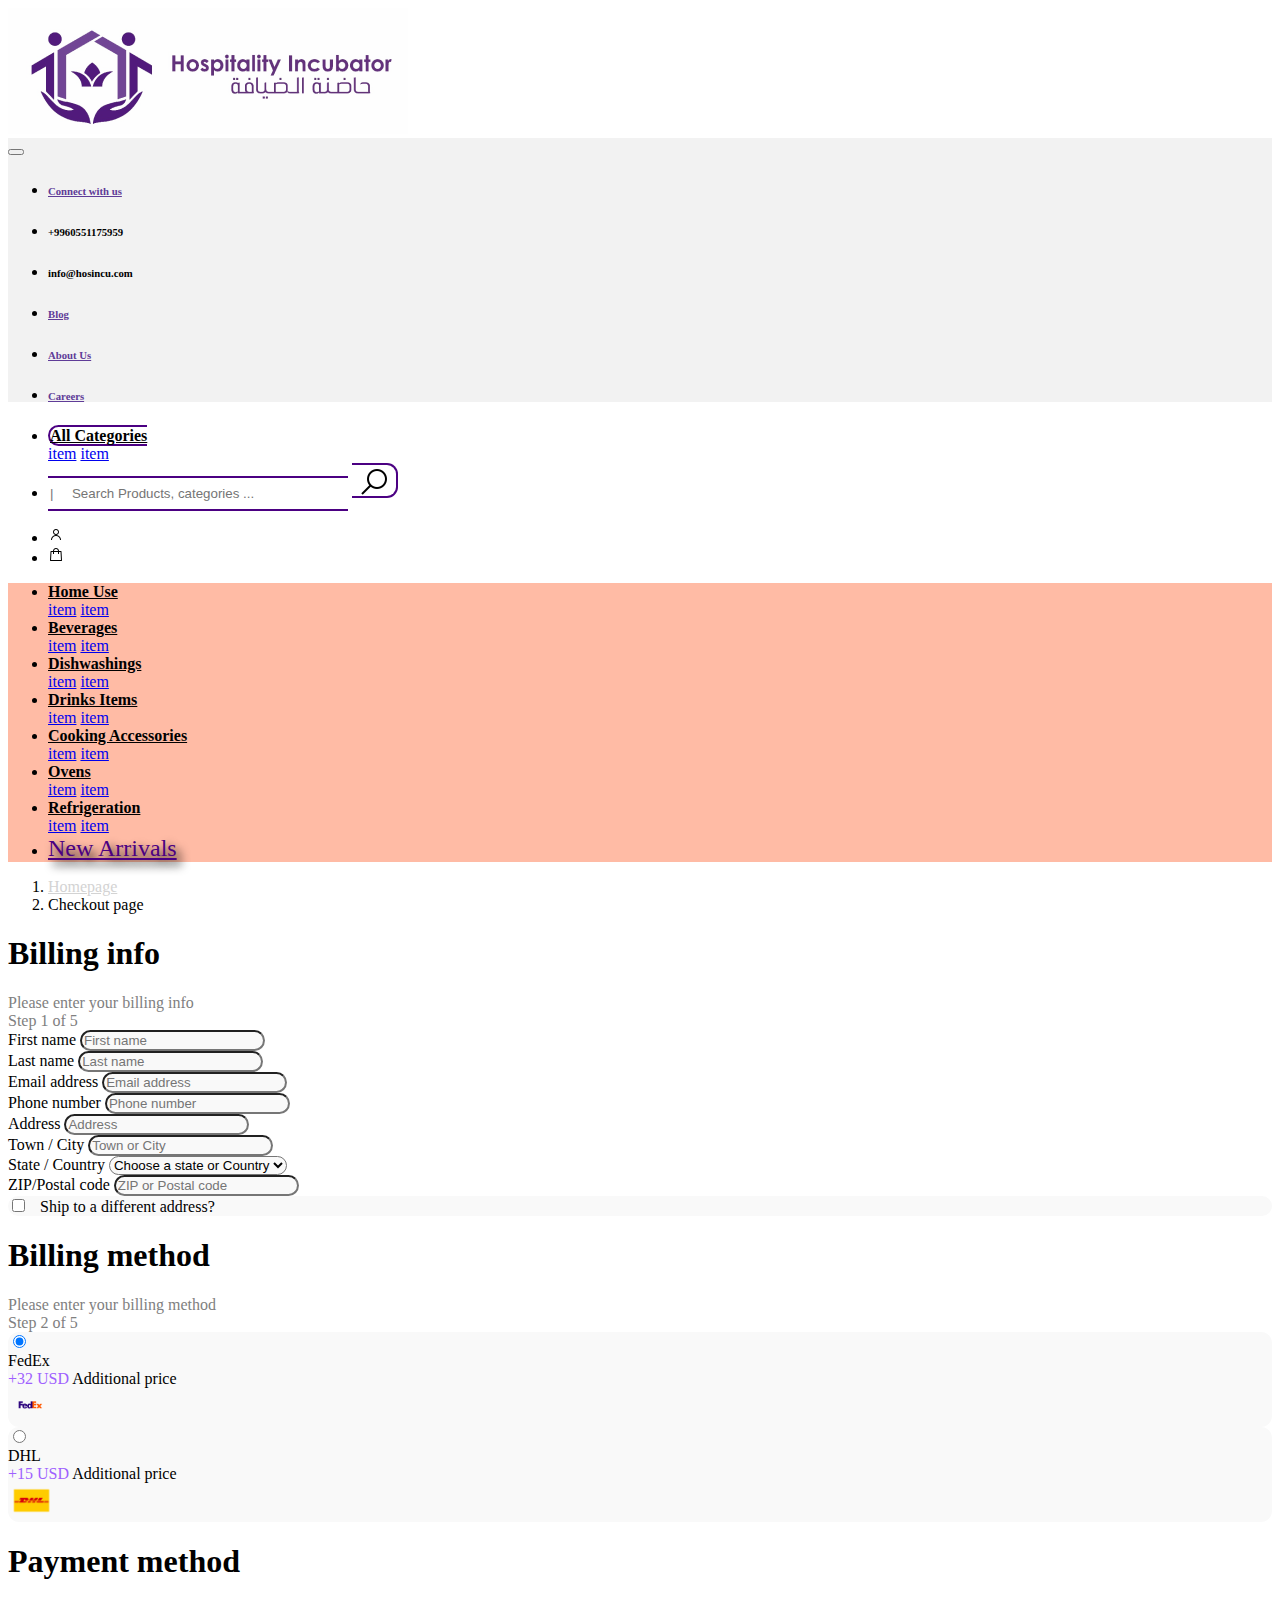
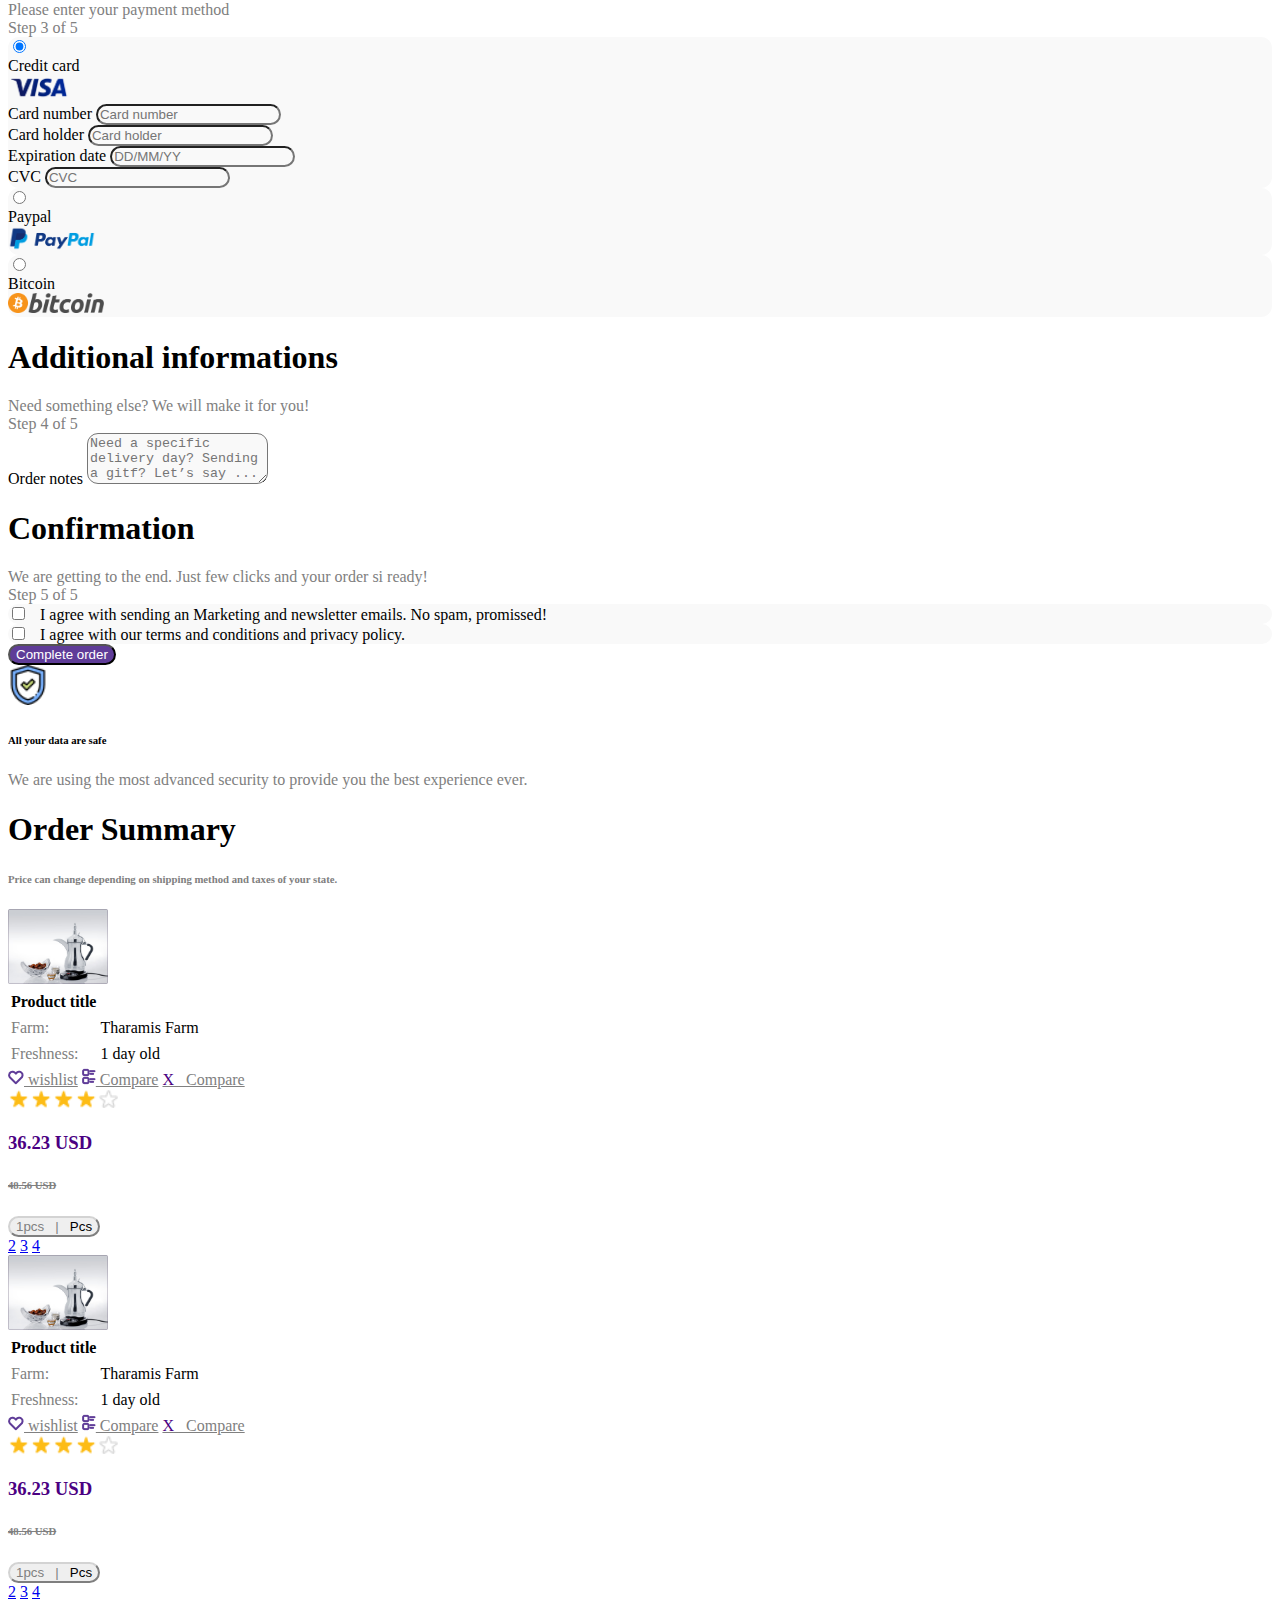
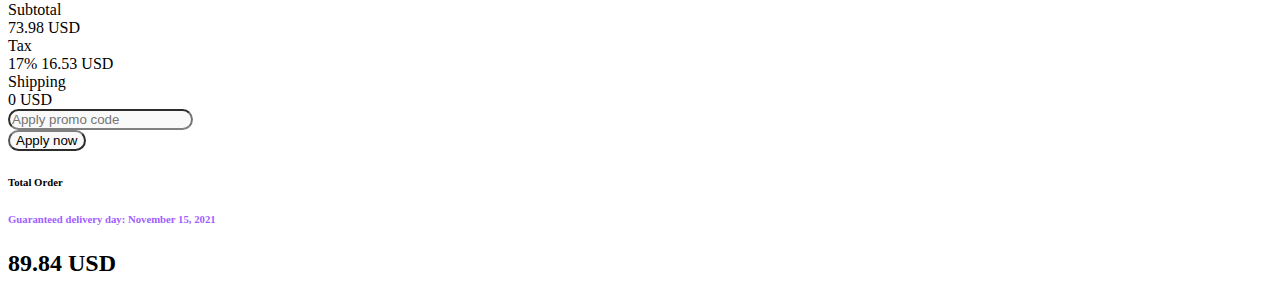
<file: hospitality-incubator/checkout.html>
<!DOCTYPE html>
<html lang="en">
<head>
    <meta charset="utf-8" />
    <meta name="viewport" content="width=device-width, initial-scale=1, shrink-to-fit=yes">
    <link rel="stylesheet" href="https://cdn.jsdelivr.net/npm/bootstrap@4.6.0/dist/css/bootstrap.min.css" integrity="sha384-B0vP5xmATw1+K9KRQjQERJvTumQW0nPEzvF6L/Z6nronJ3oUOFUFpCjEUQouq2+l" crossorigin="anonymous">
    <link rel="stylesheet" href="style.css" />
    <title>Hospitality Incubator</title>
</head>

<body>
    <img src="img/logo.png" class="rounded mx-auto d-block">
    <nav class="navbar navbar-expand-sm navbar-light" style="background-color: #F2F2F2;">
        <div class="container">
            <button class="navbar-toggler navbar-toggler-right" type="button" data-toggle="collapse" data-target="#Navbar" >
                <span class="navbar-toggler-icon"></span>
            </button>
            
            <div class="collapse navbar-collapse" id="Navbar">
                <ul class="navbar-nav mr-auto">
                    <li><a href="#" style="color: #5F3C98;"><h6>Connect with us</h6></a></li>
                    <li><h6 class="ml-5">+9960551175959</h6></li>
                    <li><h6 class="ml-5">info@hosincu.com</h6></li>
                </ul>
                <ul class="navbar-nav ml-auto">
                    <li class="nav-item"><a class="nav-link" href="#" style="color: #5F3C98;"><h6 class="mr-5">Blog</h6></a></li>
                    <li class="nav-item"><a class="nav-link" href="#" style="color: #5F3C98;"><h6 class="mr-5">About Us</h6></a></li>
                    <li class="nav-item"><a class="nav-link" href="#" style="color: #5F3C98;"><h6 class="mr-5">Careers</h6></a></li>
                </ul>
            </div>
        </div>
    </nav>

    <nav class="navbar navbar-expand-sm">  
        <ul class="navbar nav mx-auto">
            <li class="nav-item dropdown">
                <a class="nav-link dropdown-toggle" data-toggle="dropdown" href="#" role="button" aria-haspopup="true" aria-expanded="false" id="drop">
                    <b>All Categories</b></a>
                <div class="dropdown-menu">
                    <a class="dropdown-item" href="#">item</a>
                    <a class="dropdown-item" href="#">item</a>
                </div>
            </li>
            <li>
                <form class="form-inline">
                    <input class="form-control" type="search" placeholder="|     Search Products, categories ..." aria-label="Search" id="sear">
                    <button type="submit" id="butt"><img src="img/icon-search.png"></button>
                </form>
            </li>
        </ul>
        <ul class="navbar nav" style="padding-right: 150px;">
            <li class="nav-item"><a class="nav-link"><img src="img/icon-profile.png"></a></li>
            <li class="nav-item"><a class="nav-link"><img src="img/icon-basket.png"></a></li>
        </ul>
    </nav>

    <nav class="navbar navbar-expand-sm" style="background-color: #FFBBA5;">  
        <ul class="navbar nav mx-auto">
            <li class="nav-item dropdown" style="padding-right: 40px;">
                <a class="nav-link dropdown-toggle" data-toggle="dropdown" href="#" role="button" aria-haspopup="true" aria-expanded="false" 
                style="color: black;"><b>Home Use</b></a>
                <div class="dropdown-menu">
                    <a class="dropdown-item" href="#">item</a>
                    <a class="dropdown-item" href="#">item</a>
                </div>
            </li>
            <li class="nav-item dropdown" style="padding-right: 40px;">
                <a class="nav-link dropdown-toggle" data-toggle="dropdown" href="#" role="button" aria-haspopup="true" aria-expanded="false" 
                style="color: black;"><b>Beverages</b></a>
                <div class="dropdown-menu">
                    <a class="dropdown-item" href="#">item</a>
                    <a class="dropdown-item" href="#">item</a>
                </div>
            </li>
            <li class="nav-item dropdown" style="padding-right: 40px;">
                <a class="nav-link dropdown-toggle" data-toggle="dropdown" href="#" role="button" aria-haspopup="true" aria-expanded="false" 
                style="color: black;"><b>Dishwashings</b></a>
                <div class="dropdown-menu">
                    <a class="dropdown-item" href="#">item</a>
                    <a class="dropdown-item" href="#">item</a>
                </div>
            </li>
            <li class="nav-item dropdown" style="padding-right: 40px;">
                <a class="nav-link dropdown-toggle" data-toggle="dropdown" href="#" role="button" aria-haspopup="true" aria-expanded="false" 
                style="color: black;"><b>Drinks Items</b></a>
                <div class="dropdown-menu">
                    <a class="dropdown-item" href="#">item</a>
                    <a class="dropdown-item" href="#">item</a>
                </div>
            </li>
            <li class="nav-item dropdown" style="padding-right: 40px;">
                <a class="nav-link dropdown-toggle" data-toggle="dropdown" href="#" role="button" aria-haspopup="true" aria-expanded="false" 
                style="color: black;"><b>Cooking Accessories</b></a>
                <div class="dropdown-menu">
                    <a class="dropdown-item" href="#">item</a>
                    <a class="dropdown-item" href="#">item</a>
                </div>
            </li>
            <li class="nav-item dropdown" style="padding-right: 40px;">
                <a class="nav-link dropdown-toggle" data-toggle="dropdown" href="#" role="button" aria-haspopup="true" aria-expanded="false" 
                style="color: black;"><b>Ovens</b></a>
                <div class="dropdown-menu">
                    <a class="dropdown-item" href="#">item</a>
                    <a class="dropdown-item" href="#">item</a>
                </div>
            </li>
            <li class="nav-item dropdown" style="padding-right: 40px;">
                <a class="nav-link dropdown-toggle" data-toggle="dropdown" href="#" role="button" aria-haspopup="true" aria-expanded="false" 
                style="color: black;"><b>Refrigeration</b></a>
                <div class="dropdown-menu">
                    <a class="dropdown-item" href="#">item</a>
                    <a class="dropdown-item" href="#">item</a>
                </div>
            </li>
            <li><a href="#" id="new">New Arrivals</a></li>
        </ul>
    </nav>

    <nav class="row col-10 offset-1" aria-label="breadcrumb">
        <ol class="breadcrumb" style="background-color: white;">
          <li class="breadcrumb-item"><a href="#" style="color: lightgrey;"> Homepage </a></li>
          <li class="breadcrumb-item font-weight-bold active" aria-current="page"> Checkout page </li>
        </ol>
    </nav>

    <div class="row">
        <div class="col-6 offset-1 mr-2">
          <h1 class="font-weight-bold">Billing info</h1>
          <div class="d-flex justify-content-between" style="color: gray;">
              <div>Please enter your billing info</div>
              <div>Step 1 of 5</div>
          </div>

          <form class="my-5">
              <div class="form-row mt-3">
                <div class="col-md-6 mb-3">
                  <label class="font-weight-bold" for="validationDefault01">First name</label>
                  <input type="text" class="form-control curvy" id="validationDefault01" placeholder="First name" required>
                </div>
                <div class="col-md-6 mb-3">
                  <label class="font-weight-bold" for="validationDefault02">Last name</label>
                  <input type="text" class="form-control curvy" id="validationDefault02" placeholder="Last name" required>
                </div>
              </div>
              <div class="form-row mt-3">
                  <div class="col-md-6 mb-3">
                    <label class="font-weight-bold" for="validationDefault03">Email address</label>
                    <input type="text" class="form-control curvy" id="validationDefault03" placeholder="Email address" required>
                  </div>
                  <div class="col-md-6 mb-3">
                    <label class="font-weight-bold" for="validationDefault04">Phone number</label>
                    <input type="text" class="form-control curvy" id="validationDefault04" placeholder="Phone number" required>
                  </div>
              </div>
              <div class="form-row mt-3">
                  <div class="col-md-6 mb-3">
                    <label class="font-weight-bold" for="validationDefault05">Address</label>
                    <input type="text" class="form-control curvy" id="validationDefault05" placeholder="Address" required>
                  </div>
                  <div class="col-md-6 mb-3">
                    <label class="font-weight-bold" for="validationDefault06">Town / City</label>
                    <input type="text" class="form-control curvy" id="validationDefault06" placeholder="Town or City" required>
                  </div>
              </div>
              <div class="form-row mt-3">
                  <div class="col-md-6 mb-3">
                      <label class="font-weight-bold" for="validationDefault07">State / Country</label>
                      <select class="custom-select curvy" id="validationDefault07" required>
                        <option selected disabled value="">Choose a state or Country</option>
                        <option>...</option>
                        <option>...</option>
                        <option>...</option>
                      </select>
                  </div>
                  <div class="col-md-6 mb-3">
                      <label class="font-weight-bold" for="validationDefault08">ZIP/Postal code</label>
                      <input type="text" class="form-control curvy" id="validationDefault08" placeholder="ZIP or Postal code" required>
                  </div>
              </div>
              <div class="form-row form-group mt-3">
                <div class="col-md-4 pl-5 py-2 form-check card curvy">
                  <input class="form-check-input" type="checkbox" value="wtf" id="invalidCheck2" required>
                  <label class="form-check-label" for="invalidCheck2"> &nbsp; Ship to a different address?</label>
                </div>
              </div>
          </form>

          <h1 class="font-weight-bold mt-5 pt-5">Billing method</h1>
          <div class="d-flex justify-content-between" style="color: gray;">
              <div>Please enter your billing method</div>
              <div>Step 2 of 5</div>
          </div>

          <div class="form-check card curvy pl-5 pr-3 py-2 mt-5 mb-3">
            <input class="form-check-input" type="radio" name="exampleRadios" id="exampleRadios1" value="option1" checked>
            <label class="form-check-label" for="exampleRadios1">
                <div class="d-flex justify-content-between">
                    <div class="font-weight-bold">FedEx</div>
                    <div class="font-weight-bold"><span class="color">+32 USD</span> Additional price</div>
                    <div><img src="img/logo-fedex.png" height="35px"></div>
                </div>
            </label>
          </div>
          <div class="form-check card curvy pl-5 pr-3 py-2 mb-5">
            <input class="form-check-input" type="radio" name="exampleRadios" id="exampleRadios2" value="option2">
            <label class="form-check-label" for="exampleRadios2">
                <div class="d-flex justify-content-between">
                    <div class="font-weight-bold">DHL</div>
                    <div class="font-weight-bold"><span class="color"> +15 USD</span> Additional price</div>
                    <div><img src="img/logo-dhl.png" height="35px"></div>
                </div>
            </label>
          </div>

          <h1 class="font-weight-bold mt-5 pt-5">Payment method</h1>
          <div class="d-flex justify-content-between" style="color: gray;">
              <div>Please enter your payment method</div>
              <div>Step 3 of 5</div>
          </div>

          <div class="custom-control custom-radio card curvy pl-5 pr-3 py-2 mt-5 mb-3">
            <input type="radio" id="customRadio3" name="customRadio" class="custom-control-input" checked>
            <label class="custom-control-label" for="customRadio3">
                <div class="d-flex justify-content-between">
                    <div class="font-weight-bold">Credit card</div>
                    <div><img src="img/logo-visa.png" height="25px"></div>
                </div>
                <div class="form-row mt-3">
                  <div class="col-md-12 mb-3">
                    <label class="font-weight-bold" for="validationDefault09">Card number</label>
                    <input type="text" class="form-control curvy" id="validationDefault09" placeholder="Card number" required>
                  </div>
                </div>
                <div class="form-row mt-3">
                  <div class="col-md-6 mb-3">
                    <label class="font-weight-bold" for="validationDefault10">Card holder</label>
                    <input type="text" class="form-control curvy" id="validationDefault10" placeholder="Card holder" required>
                  </div>
                  <div class="col-md-3 mb-3">
                    <label class="font-weight-bold" for="validationDefault11">Expiration date</label>
                    <input type="text" class="form-control curvy" id="validationDefault11" placeholder="DD/MM/YY" required>
                  </div>
                  <div class="col-md-3 mb-3">
                    <label class="font-weight-bold" for="validationDefault12">CVC</label>
                    <input type="text" class="form-control curvy" id="validationDefault12" placeholder="CVC" required>
                  </div>
              </div>
            </label>
          </div>
          <div class="custom-control custom-radio card curvy pl-5 pr-3 py-2 mb-3">
              <input type="radio" id="customRadio4" name="customRadio" class="custom-control-input">
              <label class="custom-control-label" for="customRadio4">
                  <div class="d-flex justify-content-between">
                      <div class="font-weight-bold">Paypal</div>
                      <div><img src="img/logo-paypal.png" height="25px"></div>
                  </div>
              </label>
          </div>
          <div class="custom-control custom-radio card curvy pl-5 pr-3 py-2 mb-5">
            <input type="radio" id="customRadio5" name="customRadio" class="custom-control-input">
            <label class="custom-control-label" for="customRadio5">
                <div class="d-flex justify-content-between">
                    <div class="font-weight-bold">Bitcoin</div>
                    <div><img src="img/logo-bitcoin.png" height="20px"></div>
                </div>
            </label>
          </div>

          <h1 class="font-weight-bold mt-5 pt-5">Additional informations</h1>
          <div class="d-flex justify-content-between" style="color: gray;">
              <div>Need something else? We will make it for you!</div>
              <div>Step 4 of 5</div>
          </div>

          <div class="form-group">
            <label class="font-weight-bold py-2 mt-5" for="exampleFormControlTextarea1">Order notes</label>
            <textarea class="form-control curvy" id="exampleFormControlTextarea1" rows="3" placeholder="Need a specific delivery day? Sending a gitf? Let’s say ..."></textarea>
          </div>

          <h1 class="font-weight-bold mt-5 pt-5">Confirmation</h1>
          <div class="d-flex justify-content-between" style="color: gray;">
              <div>We are getting to the end. Just few clicks and your order si ready!</div>
              <div>Step 5 of 5</div>
          </div>

          <div class="form-row form-group mt-5">
            <div class="col-md-9 pl-5 py-2 form-check card curvy">
              <input class="form-check-input" type="checkbox" value="wtf" id="invalidCheck3" required>
              <label class="form-check-label" for="invalidCheck3"> &nbsp; I agree with sending an Marketing and newsletter emails. No spam, promissed!</label>
            </div>
          </div>
          <div class="form-row form-group mt-3">
            <div class="col-md-7 pl-5 py-2 form-check card curvy">
              <input class="form-check-input" type="checkbox" value="wtf" id="invalidCheck4" required>
              <label class="form-check-label" for="invalidCheck4"> &nbsp; I agree with our terms and conditions and privacy policy.</label>
            </div>
          </div>

          <button class="font-weight-bold px-5 py-3 mt-3 bn" type="submit"> Complete order </button>
          <div class="mt-5"><img src="img/logo-shield.png" height="40px" width="40px"></div>
          <h6 class="mt-3 font-weight-bold">All your data are safe</h6>
          <div class="form-row form-group mt-3">
            <div class="col-md-4 py-2 form-check" style="color: gray;">
                We are using the most advanced security to provide you the best experience ever.
            </div>
          </div>  
        </div>

        <div class="col-4">
            <div class="card card-body" style="border-radius: 11px;">
                <h1 class="font-weight-bold">Order Summary</h1>
                <h6 style="color: gray;">Price can change depending on shipping method and taxes of your state.</h6>
                
                <div class="mb-5">
                    <div class="row mt-5">
                        <div class="col-4">
                            <img src="img/p2.png" alt="product 1" height="75px" width="100px">
                        </div>
                        <div class="col-8">
                            <table style="height: 80px;">
                                <tr>
                                    <th>Product title</th>
                                </tr>
                                <tr>
                                    <td style="color: grey;">Farm:</td>
                                    <td>Tharamis Farm</td>
                                </tr>
                                <tr>
                                    <td style="color: grey;">Freshness:</td>
                                    <td>1 day old</td>
                                </tr>
                            </table>
                        </div>
                    </div>
                    <div class="row">
                        <div class="col-4">
                            <a href="#" class="btn" style="color: grey;"><img src="img/icon-heart.png"> wishlist</a>
                            <a href="#" class="btn" style="color: grey;"><img src="img/icon-compare.png"> Compare</a>
                            <a href="#" class="btn" style="color: grey;"><span class="font-weight-bold" style="color: indigo;"> X </span> &nbsp; Compare</a>
                        </div>
                        <div class="col-8">
                            <img src="img/0-b-star.png" height="20px">
                            <div class="d-flex flex-row card rounded" style="border-color: transparent;">
                                <div class="mr-5 mt-3">
                                    <h3 class="font-weight-bold" style="color: indigo;">36.23 USD</h3>
                                    <h6 class="text">48.56 USD</h6>
                                </div>
                                <div class="dropdown ml-4">
                                    <button class="dropdown-toggle font-weight-bold bum p-2 my-3" type="button" id="dropdownMenuButton" data-toggle="dropdown" 
                                    aria-expanded="false">1pcs &nbsp; | &nbsp; <span style="color: black;">Pcs</span></button>
                                    <div class="dropdown-menu" aria-labelledby="dropdownMenuButton">
                                        <a class="dropdown-item" href="#">2</a>
                                        <a class="dropdown-item" href="#">3</a>
                                        <a class="dropdown-item" href="#">4</a>
                                    </div>
                                </div>
                            </div>
                        </div>
                    </div>  
                </div> 
                    
                <div class="mb-5">
                    <div class="row mt-5">
                        <div class="col-4">
                            <img src="img/p2.png" alt="product 1" height="75px" width="100px">
                        </div>
                        <div class="col-8">
                            <table style="height: 80px;">
                                <tr>
                                    <th>Product title</th>
                                </tr>
                                <tr>
                                    <td style="color: grey;">Farm:</td>
                                    <td>Tharamis Farm</td>
                                </tr>
                                <tr>
                                    <td style="color: grey;">Freshness:</td>
                                    <td>1 day old</td>
                                </tr>
                            </table>
                        </div>
                    </div>
                    <div class="row">
                        <div class="col-4">
                            <a href="#" class="btn" style="color: grey;"><img src="img/icon-heart.png"> wishlist</a>
                            <a href="#" class="btn" style="color: grey;"><img src="img/icon-compare.png"> Compare</a>
                            <a href="#" class="btn" style="color: grey;"><span class="font-weight-bold" style="color: indigo;"> X </span> &nbsp; Compare</a>
                        </div>
                        <div class="col-8">
                            <img src="img/0-b-star.png" height="20px">
                            <div class="d-flex flex-row card rounded" style="border-color: transparent;">
                                <div class="mr-5 mt-3">
                                    <h3 class="font-weight-bold" style="color: indigo;">36.23 USD</h3>
                                    <h6 class="text">48.56 USD</h6>
                                </div>
                                <div class="dropdown ml-4">
                                    <button class="dropdown-toggle font-weight-bold bum p-2 my-3" type="button" id="dropdownMenuButton" data-toggle="dropdown" 
                                    aria-expanded="false">1pcs &nbsp; | &nbsp; <span style="color: black;">Pcs</span></button>
                                    <div class="dropdown-menu" aria-labelledby="dropdownMenuButton">
                                        <a class="dropdown-item" href="#">2</a>
                                        <a class="dropdown-item" href="#">3</a>
                                        <a class="dropdown-item" href="#">4</a>
                                    </div>
                                </div>
                            </div>
                        </div>
                    </div>  
                </div>

                <div class="d-flex justify-content-between font-weight-bold">
                    <div>Subtotal</div>
                    <div>73.98 USD</div>
                </div>
                <div class="d-flex justify-content-between font-weight-bold">
                    <div>Tax</div>
                    <div>17% 16.53 USD</div>
                </div>
                <div class="d-flex justify-content-between font-weight-bold">
                    <div>Shipping</div>
                    <div>0 USD</div>
                </div>

                <div class="input-group my-5">
                    <input type="text" class="form-control p-4 curvy" id="bor" placeholder="Apply promo code" aria-label="Recipient's username" aria-describedby="button-addon2">
                    <div class="input-group-append">
                      <button class="btn font-weight-bold py-2 pr-4 curvy" type="button" id="button-add">Apply now</button>
                    </div>
                </div>

                <div class="d-flex flex-row card rounded" style="border-color: transparent;">
                    <div class="mt-3">
                        <h6 class="font-weight-bold">Total Order</h6>
                        <h6 class="color">Guaranteed delivery day:  November 15, 2021</h6>
                    </div>
                    <div>
                        <h2 class="font-weight-bold ml-5 pt-4">89.84 USD</h2>
                    </div>
                </div>
            </div>
        </div>
    </div>

    <script src="https://code.jquery.com/jquery-3.5.1.slim.min.js" integrity="sha384-DfXdz2htPH0lsSSs5nCTpuj/zy4C+OGpamoFVy38MVBnE+IbbVYUew+OrCXaRkfj" crossorigin="anonymous"></script>
    <script src="https://cdn.jsdelivr.net/npm/popper.js@1.16.1/dist/umd/popper.min.js" integrity="sha384-9/reFTGAW83EW2RDu2S0VKaIzap3H66lZH81PoYlFhbGU+6BZp6G7niu735Sk7lN" crossorigin="anonymous"></script>
    <script src="https://cdn.jsdelivr.net/npm/bootstrap@4.6.0/dist/js/bootstrap.min.js" integrity="sha384-+YQ4JLhjyBLPDQt//I+STsc9iw4uQqACwlvpslubQzn4u2UU2UFM80nGisd026JF" crossorigin="anonymous"></script>
    <script src="scripts.js"></script>
</body>
</html>
</file>
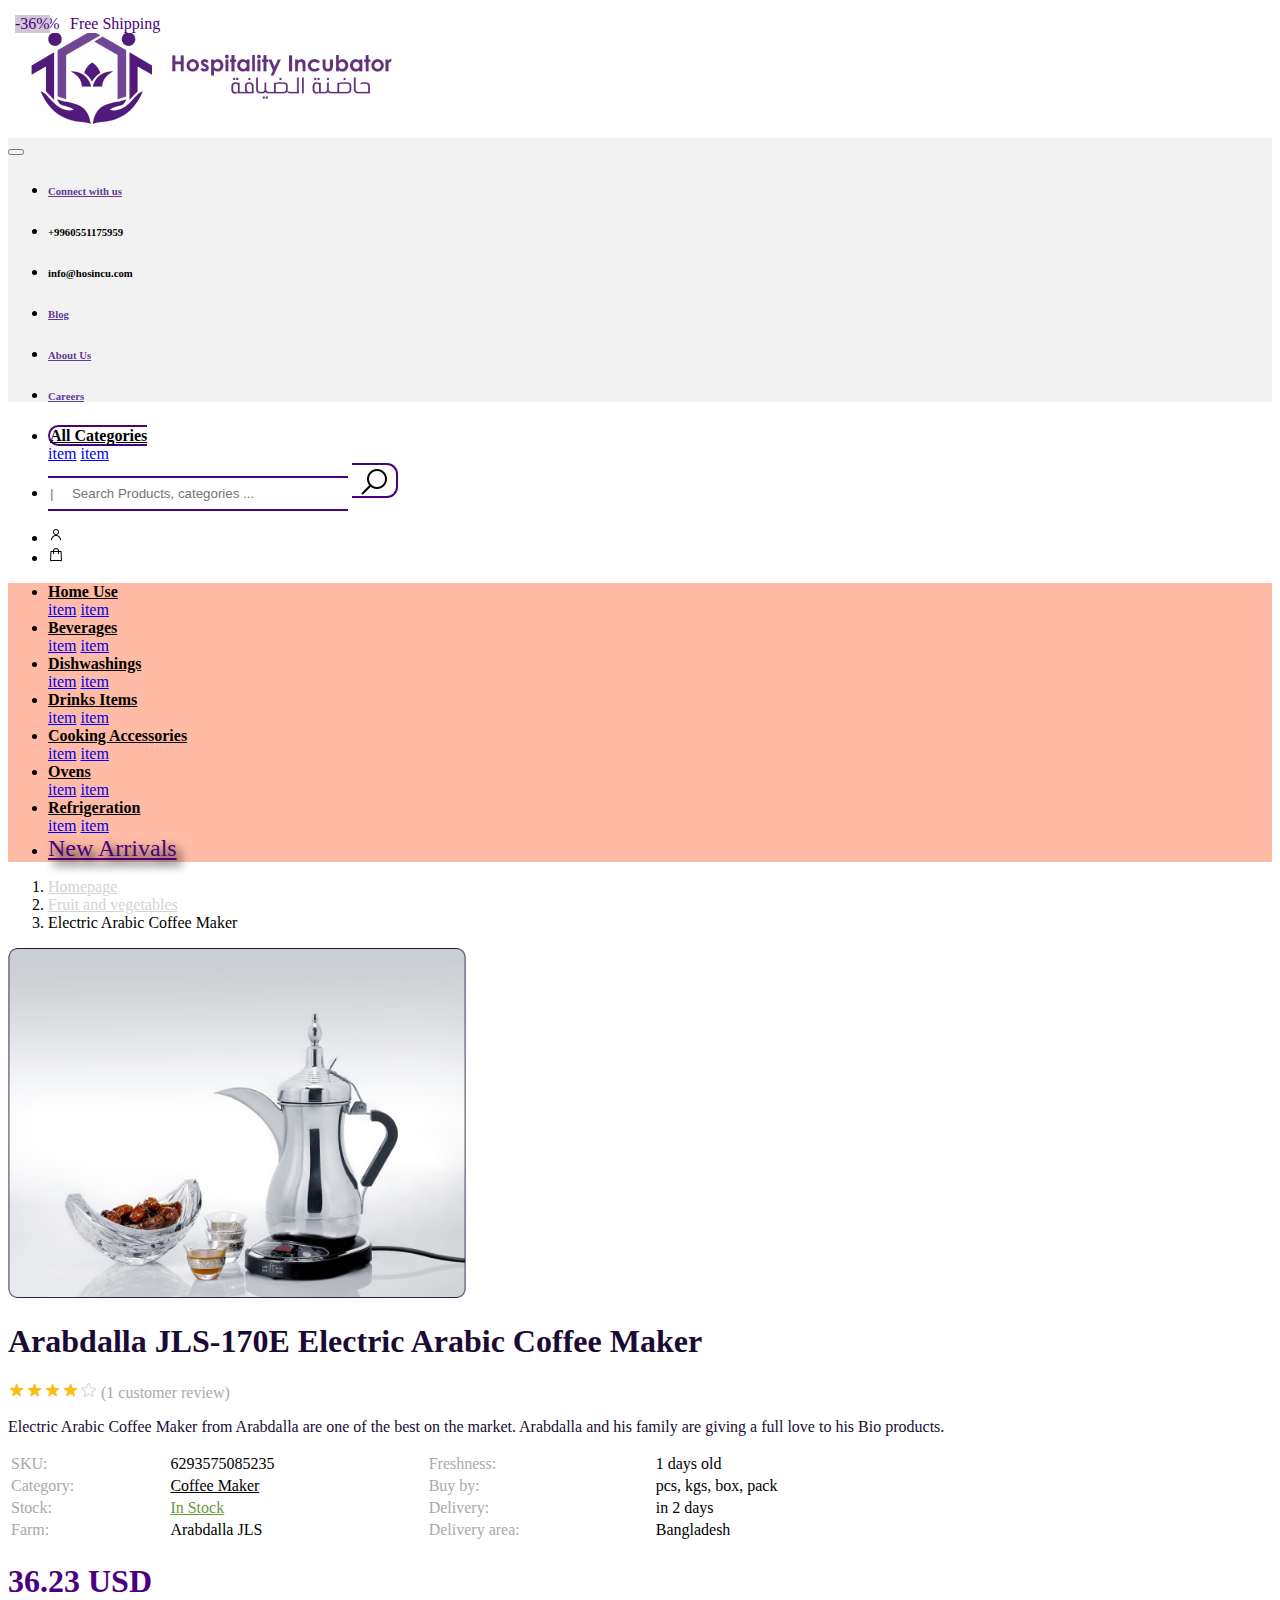
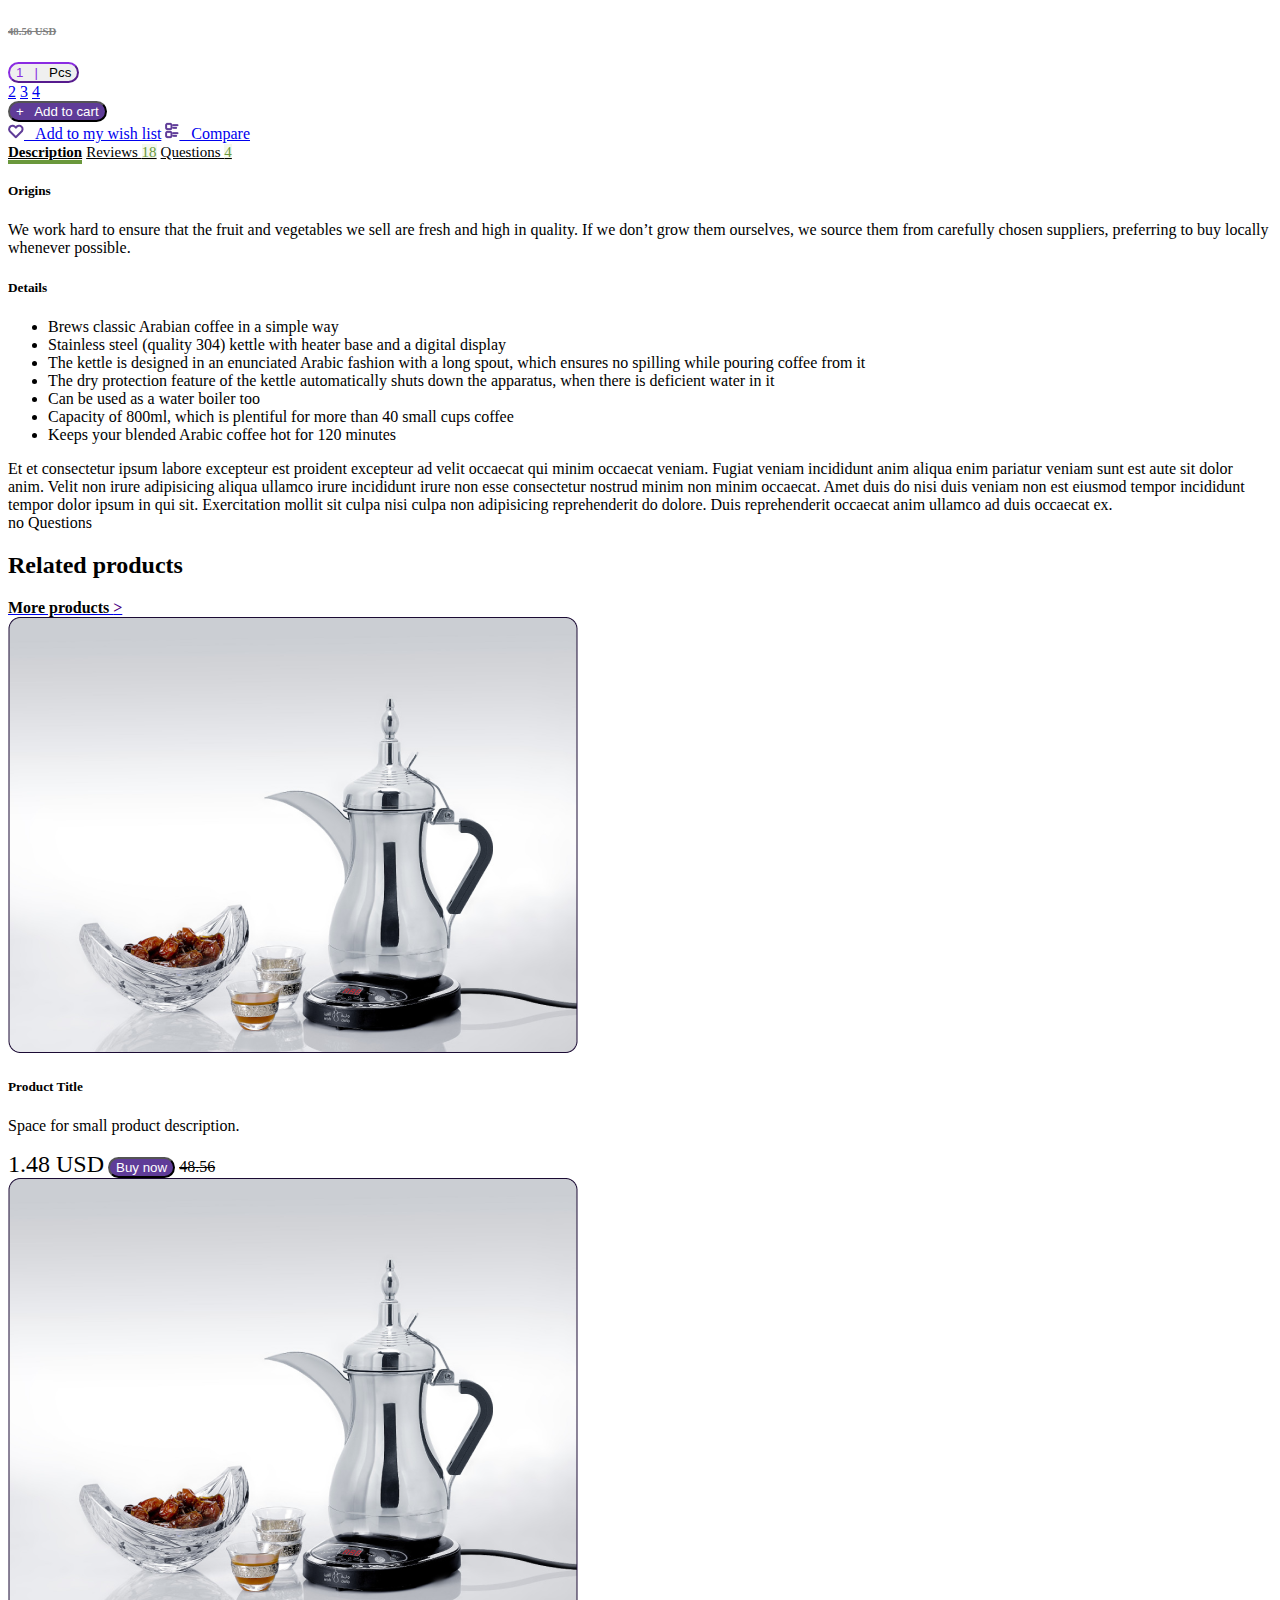
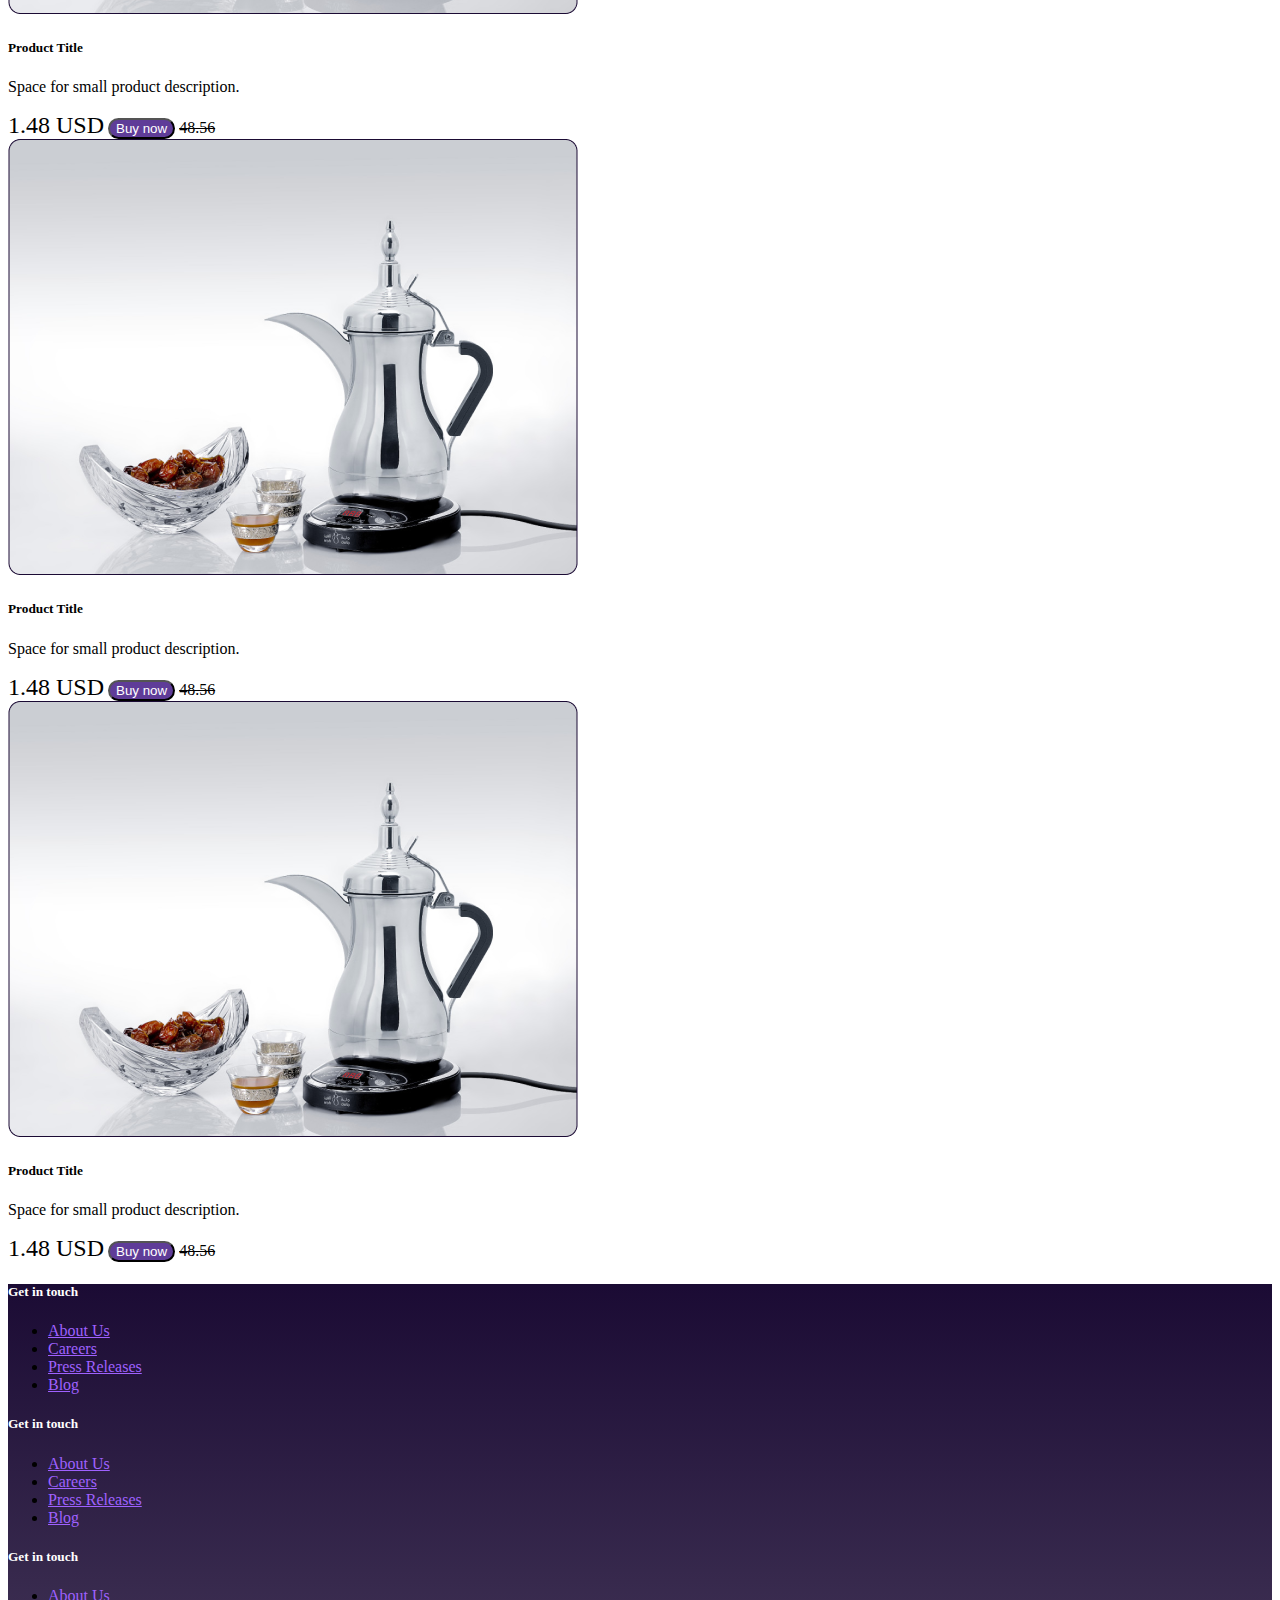
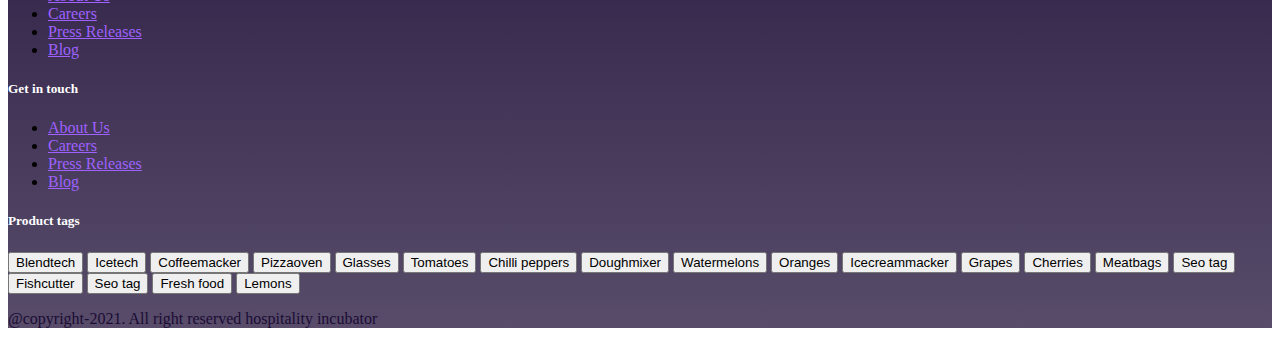
<file: hospitality-incubator/details.html>
<!DOCTYPE html>
<html lang="en">
<head>
    <meta charset="utf-8" />
    <meta name="viewport" content="width=device-width, initial-scale=1, shrink-to-fit=yes">
    <link rel="stylesheet" href="https://cdn.jsdelivr.net/npm/bootstrap@4.6.0/dist/css/bootstrap.min.css" integrity="sha384-B0vP5xmATw1+K9KRQjQERJvTumQW0nPEzvF6L/Z6nronJ3oUOFUFpCjEUQouq2+l" crossorigin="anonymous">
    <link rel="stylesheet" href="style.css" />
    <link rel="stylesheet" href="https://cdnjs.cloudflare.com/ajax/libs/font-awesome/4.7.0/css/font-awesome.min.css">
    <title>Hospitality Incubator</title>
</head>

<body>
    <img src="img/logo.png" class="offset-1 rounded d-block">
    <nav class="navbar navbar-expand-sm navbar-light" style="background-color: #F2F2F2;">
        <div class="container">
            <button class="navbar-toggler navbar-toggler-right" type="button" data-toggle="collapse" data-target="#Navbar" >
                <span class="navbar-toggler-icon"></span>
            </button>
            
            <div class="collapse navbar-collapse" id="Navbar">
                <ul class="navbar-nav mr-auto">
                    <li><a href="#" style="color: #5F3C98;"><h6>Connect with us</h6></a></li>
                    <li><h6 class="ml-5">+9960551175959</h6></li>
                    <li><h6 class="ml-5">info@hosincu.com</h6></li>
                </ul>
                <ul class="navbar-nav ml-auto">
                    <li class="nav-item"><a class="nav-link" href="#" style="color: #5F3C98;"><h6 class="mr-5">Blog</h6></a></li>
                    <li class="nav-item"><a class="nav-link" href="#" style="color: #5F3C98;"><h6 class="mr-5">About Us</h6></a></li>
                    <li class="nav-item"><a class="nav-link" href="#" style="color: #5F3C98;"><h6 class="mr-5">Careers</h6></a></li>
                </ul>
            </div>
        </div>
    </nav>

    <nav class="navbar navbar-expand-sm">  
        <ul class="navbar nav mx-auto">
            <li class="nav-item dropdown">
                <a class="nav-link dropdown-toggle" data-toggle="dropdown" href="#" role="button" aria-haspopup="true" aria-expanded="false" id="drop">
                    <b>All Categories</b></a>
                <div class="dropdown-menu">
                    <a class="dropdown-item" href="#">item</a>
                    <a class="dropdown-item" href="#">item</a>
                </div>
            </li>
            <li>
                <form class="form-inline">
                    <input class="form-control" type="search" placeholder="|     Search Products, categories ..." aria-label="Search" id="sear">
                    <button type="submit" id="butt"><img src="img/icon-search.png"></button>
                </form>
            </li>
        </ul>
        <ul class="navbar nav" style="padding-right: 150px;">
            <li class="nav-item"><a class="nav-link"><img src="img/icon-profile.png"></a></li>
            <li class="nav-item"><a class="nav-link"><img src="img/icon-basket.png"></a></li>
        </ul>
    </nav>

    <nav class="navbar navbar-expand-sm" style="background-color: #FFBBA5;">  
        <ul class="navbar nav mx-auto">
            <li class="nav-item dropdown" style="padding-right: 40px;">
                <a class="nav-link dropdown-toggle" data-toggle="dropdown" href="#" role="button" aria-haspopup="true" aria-expanded="false" 
                style="color: black;"><b>Home Use</b></a>
                <div class="dropdown-menu">
                    <a class="dropdown-item" href="#">item</a>
                    <a class="dropdown-item" href="#">item</a>
                </div>
            </li>
            <li class="nav-item dropdown" style="padding-right: 40px;">
                <a class="nav-link dropdown-toggle" data-toggle="dropdown" href="#" role="button" aria-haspopup="true" aria-expanded="false" 
                style="color: black;"><b>Beverages</b></a>
                <div class="dropdown-menu">
                    <a class="dropdown-item" href="#">item</a>
                    <a class="dropdown-item" href="#">item</a>
                </div>
            </li>
            <li class="nav-item dropdown" style="padding-right: 40px;">
                <a class="nav-link dropdown-toggle" data-toggle="dropdown" href="#" role="button" aria-haspopup="true" aria-expanded="false" 
                style="color: black;"><b>Dishwashings</b></a>
                <div class="dropdown-menu">
                    <a class="dropdown-item" href="#">item</a>
                    <a class="dropdown-item" href="#">item</a>
                </div>
            </li>
            <li class="nav-item dropdown" style="padding-right: 40px;">
                <a class="nav-link dropdown-toggle" data-toggle="dropdown" href="#" role="button" aria-haspopup="true" aria-expanded="false" 
                style="color: black;"><b>Drinks Items</b></a>
                <div class="dropdown-menu">
                    <a class="dropdown-item" href="#">item</a>
                    <a class="dropdown-item" href="#">item</a>
                </div>
            </li>
            <li class="nav-item dropdown" style="padding-right: 40px;">
                <a class="nav-link dropdown-toggle" data-toggle="dropdown" href="#" role="button" aria-haspopup="true" aria-expanded="false" 
                style="color: black;"><b>Cooking Accessories</b></a>
                <div class="dropdown-menu">
                    <a class="dropdown-item" href="#">item</a>
                    <a class="dropdown-item" href="#">item</a>
                </div>
            </li>
            <li class="nav-item dropdown" style="padding-right: 40px;">
                <a class="nav-link dropdown-toggle" data-toggle="dropdown" href="#" role="button" aria-haspopup="true" aria-expanded="false" 
                style="color: black;"><b>Ovens</b></a>
                <div class="dropdown-menu">
                    <a class="dropdown-item" href="#">item</a>
                    <a class="dropdown-item" href="#">item</a>
                </div>
            </li>
            <li class="nav-item dropdown" style="padding-right: 40px;">
                <a class="nav-link dropdown-toggle" data-toggle="dropdown" href="#" role="button" aria-haspopup="true" aria-expanded="false" 
                style="color: black;"><b>Refrigeration</b></a>
                <div class="dropdown-menu">
                    <a class="dropdown-item" href="#">item</a>
                    <a class="dropdown-item" href="#">item</a>
                </div>
            </li>
            <li><a href="#" id="new">New Arrivals</a></li>
        </ul>
    </nav>

    <nav class="row col-10 offset-1" aria-label="breadcrumb">
        <ol class="breadcrumb" style="background-color: white;">
          <li class="breadcrumb-item"><a href="#" style="color: lightgrey;"> Homepage </a></li>
          <li class="breadcrumb-item"><a href="#" style="color: lightgrey;"> Fruit and vegetables </a></li>
          <li class="breadcrumb-item font-weight-bold active" aria-current="page"> Electric Arabic Coffee Maker </li>
        </ol>
    </nav>

    <div class="row">
        <div class="col-4 offset-1 mr-5 pr-5">
            <img src="img/p2.png" height="350px">
            <span class="badge badge-pill badge-secondary" id="tg0">-36%</span>
            <span class="badge badge-pill badge-secondary" id="tg1">Free Shipping</span>
        </div>

        <div class="col-6 ml-5 pl-5">
            <h1 class="font-weight-bolder" style="color:#1B0B34;">Arabdalla JLS-170E Electric Arabic Coffee Maker</h1>
            <img src="img/0-b-star.png">
            <span style="color: #A9A9A9;"> (1 customer review)</span>
            <p class="my-5" style="color: #1B0B34;">Electric Arabic Coffee Maker from Arabdalla are one of the best on the market. Arabdalla and his 
                family are giving a full love to his Bio products.</p>

            <table style="width: 75%;">
                <tr>
                    <td style="color: #A9A9A9;">SKU:</td>
                    <td>6293575085235</td>
                    <td style="color: #A9A9A9;">Freshness:</td>
                    <td>1 days old</td>
                </tr>
                <tr>
                    <td style="color: #A9A9A9;">Category:</td>
                    <td style="text-decoration: underline;">Coffee Maker</td>
                    <td style="color: #A9A9A9;">Buy by:</td>
                    <td>pcs, kgs, box, pack</td>
                </tr>
                <tr>
                    <td style="color: #A9A9A9;">Stock:</td>
                    <td style="text-decoration: underline; color: #6A983C;">In Stock</td>
                    <td style="color: #A9A9A9;">Delivery:</td>
                    <td>in 2 days</td>
                </tr>
                <tr>
                    <td style="color: #A9A9A9;">Farm:</td>
                    <td>Arabdalla JLS</td>
                    <td style="color: #A9A9A9;">Delivery area:</td>
                    <td>Bangladesh</td>
                </tr>
            </table>

            <div class="d-flex flex-row card rounded my-5" style="border-color: whitesmoke;">
                <div class="ml-2 mr-5 my-3 pr-5">
                    <h1 class="font-weight-bold" style="color: indigo;">36.23 USD</h1>
                    <h6 class="text">48.56 USD</h6>
                </div>
                <div class="dropdown mx-2">
                    <button class="dropdown-toggle font-weight-bold bun p-3 my-3" type="button" id="dropdownMenuButton" data-toggle="dropdown" 
                    aria-expanded="false">1 &nbsp; | &nbsp; <span style="color: black;">Pcs</span></button>
                    <div class="dropdown-menu" aria-labelledby="dropdownMenuButton">
                        <a class="dropdown-item" href="#">2</a>
                        <a class="dropdown-item" href="#">3</a>
                        <a class="dropdown-item" href="#">4</a>
                    </div>
                </div>
                <div>
                    <button class="font-weight-bold px-5 py-3 m-3 bn" type="submit"> + &nbsp; Add to cart </button>
                </div>
            </div>
            
            <a href="#" class="btn font-weight-bold mr-5"><img src="img/icon-heart.png"> &nbsp; Add to my wish list</a>
            <a href="#" class="btn font-weight-bold"><img src="img/icon-compare.png"> &nbsp; Compare</a>

            <div>
                <nav class="my-5">
					<div class="nav nav-tabs nav-fill" id="nav-tab" role="tablist">
						<a class="nav-item nav-link active" id="nav-description-tab" data-toggle="tab" href="#nav-description" role="tab" 
                        aria-controls="nav-description" aria-selected="true">Description</a>
						<a class="nav-item nav-link" id="nav-reviews-tab" data-toggle="tab" href="#nav-reviews" role="tab" aria-controls="nav-reviews" 
                        aria-selected="false">Reviews <span class="badge badge-pill badge-secondary" style="color: #6A983C; background-color: #F4F8EC;">18</span></a>
						<a class="nav-item nav-link" id="nav-questions-tab" data-toggle="tab" href="#nav-questions" role="tab" aria-controls="nav-questions" 
                        aria-selected="false">Questions <span class="badge badge-pill badge-secondary" style="color: #6A983C; background-color: #F4F8EC;">4</span></a>
					</div>
				</nav>
				<div class="tab-content my-5 py-5 px-3 px-sm-0" id="nav-tabContent">
					<div class="tab-pane fade show active" id="nav-description" role="tabpanel" aria-labelledby="nav-description-tab">
						<h5 class="font-weight-bold">Origins</h5>
                        <p>We work hard to ensure that the fruit and vegetables we sell are fresh and high in quality. If we don’t grow them ourselves, we 
                            source them from carefully chosen suppliers, preferring to buy locally whenever possible.</p>
                        <h5 class="font-weight-bold mt-5">Details</h5>
                        <ul>
                            <li>Brews classic Arabian coffee in a simple way</li>
                            <li>Stainless steel (quality 304) kettle with heater base and a digital display</li>
                            <li>The kettle is designed in an enunciated Arabic fashion with a long spout, which ensures no spilling while pouring coffee from it</li>
                            <li>The dry protection feature of the kettle automatically shuts down the apparatus, when there is deficient water in it</li>
                            <li>Can be used as a water boiler too</li>
                            <li>Capacity of 800ml, which is plentiful for more than 40 small cups coffee</li>
                            <li>Keeps your blended Arabic coffee hot for 120 minutes</li>
                        </ul>
					</div>
					<div class="tab-pane fade" id="nav-reviews" role="tabpanel" aria-labelledby="nav-reviews-tab">
						Et et consectetur ipsum labore excepteur est proident excepteur ad velit occaecat qui minim occaecat veniam. Fugiat veniam incididunt 
                        anim aliqua enim pariatur veniam sunt est aute sit dolor anim. Velit non irure adipisicing aliqua ullamco irure incididunt irure non esse 
                        consectetur nostrud minim non minim occaecat. Amet duis do nisi duis veniam non est eiusmod tempor incididunt tempor dolor ipsum in qui 
                        sit. Exercitation mollit sit culpa nisi culpa non adipisicing reprehenderit do dolore. Duis reprehenderit occaecat anim ullamco ad duis 
                        occaecat ex.
					</div>
					<div class="tab-pane fade" id="nav-questions" role="tabpanel" aria-labelledby="nav-questions-tab">
						no Questions
					</div>
				</div>
            </div>
        </div>
    </div>

    <div class="row my-5">
        <div class="col-6">
            <h2 class="font-weight-bold m-5 pl-5">Related products</h2>
        </div>
        <div class="col">
            <a href="#" class="d-flex justify-content-end font-weight-bolder m-5 pr-5"><b style="color: black;">More products 
                <span style="color: indigo;">></span></b></a>
        </div>
        <div class="col-11 mx-auto">
            <div class="card-deck">
                <div class="card p-2">
                    <span class="badge badge-pill badge-secondary tag">-36%</span>
                    <img src="img/p2.png" class="card-img-top" alt="product picture">
                    <div class="card-body">
                      <h5 class="card-title">Product Title</h5>
                      <p class="card-text">Space for small product description.</p>
                      <div style="display: inline-block;">
                          <span class="font-weight-bold mr-5" style="font-size: x-large;">1.48 USD</span>
                          <button class="font-weight-bolder p-2 ml-5 bn" type="submit">Buy now</button>
                          <span class="text-muted" style="text-decoration: line-through;">48.56</span>
                      </div>
                    </div>
                  </div>
                <div class="card p-2">
                  <span class="badge badge-pill badge-secondary tag">-36%</span>
                  <img src="img/p2.png" class="card-img-top" alt="product picture">
                  <div class="card-body">
                    <h5 class="card-title">Product Title</h5>
                    <p class="card-text">Space for small product description.</p>
                    <div style="display: inline-block;">
                        <span class="font-weight-bold mr-5" style="font-size: x-large;">1.48 USD</span>
                        <button class="font-weight-bolder p-2 ml-5 bn" type="submit">Buy now</button>
                        <span class="text-muted" style="text-decoration: line-through;">48.56</span>
                    </div>
                  </div>
                </div>
                <div class="card p-2">
                    <span class="badge badge-pill badge-secondary tag">-36%</span>
                    <img src="img/p2.png" class="card-img-top" alt="product picture">
                    <div class="card-body">
                      <h5 class="card-title">Product Title</h5>
                      <p class="card-text">Space for small product description.</p>
                      <div style="display: inline-block;">
                          <span class="font-weight-bold mr-5" style="font-size: x-large;">1.48 USD</span>
                          <button class="font-weight-bolder p-2 ml-5 bn" type="submit">Buy now</button>
                          <span class="text-muted" style="text-decoration: line-through;">48.56</span>
                      </div>
                    </div>
                  </div>
                <div class="card p-2">
                    <span class="badge badge-pill badge-secondary tag">-36%</span>
                    <img src="img/p2.png" class="card-img-top" alt="product picture">
                    <div class="card-body">
                      <h5 class="card-title">Product Title</h5>
                      <p class="card-text">Space for small product description.</p>
                      <div style="display: inline-block;">
                          <span class="font-weight-bold mr-5" style="font-size: x-large;">1.48 USD</span>
                          <button class="font-weight-bolder p-2 ml-5 bn" type="submit">Buy now</button>
                          <span class="text-muted" style="text-decoration: line-through;">48.56</span>
                      </div>
                    </div>
                </div>
            </div>
        </div>
    </div>

    <footer class="footer">
        <div class="container">
            <div class="row">
                <div class="col-3 col-sm-2 m-5 p-5">
                    <h5 class="font-weight-bold" style="color: white;">Get in touch</h5>
                    <ul class="list-unstyled">
                        <li><a href="#" class="color">About Us</a></li>
                        <li><a href="#" class="color">Careers</a></li>
                        <li><a href="#" class="color">Press Releases</a></li>
                        <li><a href="#" class="color">Blog</a></li>
                    </ul>
                </div>
                <div class="col-3 col-sm-2 m-5 p-5">
                    <h5 class="font-weight-bold" style="color: white;">Get in touch</h5>
                    <ul class="list-unstyled">
                        <li><a href="#" class="color">About Us</a></li>
                        <li><a href="#" class="color">Careers</a></li>
                        <li><a href="#" class="color">Press Releases</a></li>
                        <li><a href="#" class="color">Blog</a></li>
                    </ul>
                </div>
                <div class="col-3 col-sm-2 m-5 p-5">
                    <h5 class="font-weight-bold" style="color: white;">Get in touch</h5>
                    <ul class="list-unstyled">
                        <li><a href="#" class="color">About Us</a></li>
                        <li><a href="#" class="color">Careers</a></li>
                        <li><a href="#" class="color">Press Releases</a></li>
                        <li><a href="#" class="color">Blog</a></li>
                    </ul>
                </div>
                <div class="col-3 col-sm-2 m-5 p-5">
                    <h5 class="font-weight-bold" style="color: white;">Get in touch</h5>
                    <ul class="list-unstyled">
                        <li><a href="#" class="color">About Us</a></li>
                        <li><a href="#" class="color">Careers</a></li>
                        <li><a href="#" class="color">Press Releases</a></li>
                        <li><a href="#" class="color">Blog</a></li>
                    </ul>
                </div>
            </div>
            <div class="row">
                <div class="col m-5 p-5">
                    <h5 class="font-weight-bold mb-5" style="color: white;">Product tags</h5>
                    <div>
                        <button class="font-weight-bolder m-3 p-3 rounded-pill" type="submit">Blendtech</button>
                        <button class="font-weight-bolder m-3 p-3 rounded-pill" type="submit">Icetech</button>
                        <button class="font-weight-bolder m-3 p-3 rounded-pill" type="submit">Coffeemacker</button>
                        <button class="font-weight-bolder m-3 p-3 rounded-pill" type="submit">Pizzaoven</button>
                        <button class="font-weight-bolder m-3 p-3 rounded-pill" type="submit">Glasses</button>
                        <button class="font-weight-bolder m-3 p-3 rounded-pill" type="submit">Tomatoes</button>
                        <button class="font-weight-bolder m-3 p-3 rounded-pill" type="submit">Chilli peppers</button>
                        <button class="font-weight-bolder m-3 p-3 rounded-pill" type="submit">Doughmixer</button>
                        <button class="font-weight-bolder m-3 p-3 rounded-pill" type="submit">Watermelons</button>
                        <button class="font-weight-bolder m-3 p-3 rounded-pill" type="submit">Oranges</button>
                        <button class="font-weight-bolder m-3 p-3 rounded-pill" type="submit">Icecreammacker</button>
                        <button class="font-weight-bolder m-3 p-3 rounded-pill" type="submit">Grapes</button>
                        <button class="font-weight-bolder m-3 p-3 rounded-pill" type="submit">Cherries</button>
                        <button class="font-weight-bolder m-3 p-3 rounded-pill" type="submit">Meatbags</button>
                        <button class="font-weight-bolder m-3 p-3 rounded-pill" type="submit">Seo tag</button>
                        <button class="font-weight-bolder m-3 p-3 rounded-pill" type="submit">Fishcutter</button>
                        <button class="font-weight-bolder m-3 p-3 rounded-pill" type="submit">Seo tag</button>
                        <button class="font-weight-bolder m-3 p-3 rounded-pill" type="submit">Fresh food</button>
                        <button class="font-weight-bolder m-3 p-3 rounded-pill" type="submit">Lemons</button>
                    </div>
                </div>
            </div>
            <div class="row m-5 py-5">
                <div class="col-auto">
                    <p class="font-weight-bold" style="color: #1B0B34;">@copyright-2021. All right reserved hospitality incubator</p>
                </div>
            </div>
        </div>
    </footer>

    <script src="https://code.jquery.com/jquery-3.5.1.slim.min.js" integrity="sha384-DfXdz2htPH0lsSSs5nCTpuj/zy4C+OGpamoFVy38MVBnE+IbbVYUew+OrCXaRkfj" crossorigin="anonymous"></script>
    <script src="https://cdn.jsdelivr.net/npm/popper.js@1.16.1/dist/umd/popper.min.js" integrity="sha384-9/reFTGAW83EW2RDu2S0VKaIzap3H66lZH81PoYlFhbGU+6BZp6G7niu735Sk7lN" crossorigin="anonymous"></script>
    <script src="https://cdn.jsdelivr.net/npm/bootstrap@4.6.0/dist/js/bootstrap.min.js" integrity="sha384-+YQ4JLhjyBLPDQt//I+STsc9iw4uQqACwlvpslubQzn4u2UU2UFM80nGisd026JF" crossorigin="anonymous"></script>
    <script src="scripts.js"></script>
</body>
</html>
</file>
<file: hospitality-incubator/style.css>
#drop {
    color: black;
    height: 35px;
    border-width: 2px;
    border-top-style: solid;
    border-right-style: none;
    border-bottom-style: solid;
    border-left-style: solid;
    border-top-left-radius: 11px;
    border-bottom-left-radius: 11px;
    border-color: indigo;
}

#sear {
    width: 300px;
    height: 35px;
    border-width: 2px;
    border-top-style: solid;
    border-right-style: none;
    border-bottom-style: solid;
    border-left-style: none;
    border-color: indigo;
}

#butt {
    background-color: white;
    height: 35px;
    border-width: 2px;
    border-top-style: solid;
    border-right-style: solid;
    border-bottom-style: solid;
    border-left-style: none;
    border-top-right-radius: 11px;
    border-bottom-right-radius: 11px;
    border-color: indigo;
}

#new {
    font-size: x-large;
    color: indigo;
    text-shadow: 5px 5px 10px black;
}

#head {
    font-size: larger;
    color: black;
}

#side1 {
    text-decoration: underline;
}

.but {
    background-color: #B283FF;
    border-radius: 11px;
}

.back {
    background-image: url(img/back.png);
}

.bttn {
    border-color: indigo;
    border-radius: 11px;
}

.bn {
    background-color: #5F3C98;
    border-radius: 11px;
    color: white;
    border-color: black;
}

.tag {
    position: absolute;
    top: 15px;
    left: 15px;
    z-index: 10;
    color: indigo;
    background-color: #CDC7D6;
}

.carousel{
    margin-top: 50px;
}
.carousel-inner{
    height: 100px;
}
.carousel-caption{
    color: black;
    top: 50%;
}

#back {
    background-image: linear-gradient(white, black);
    height: 300px;
    width: 400px;
    color: white;
}

#tag {
    position: absolute;
    top: 15px;
    left: 80px;
    z-index: 10;
    color: indigo;
    background-color: #CDC7D6;
}

footer {
    background-image: linear-gradient(180deg, #1B0B34 0%, rgba(27, 11, 52, 0.732494) 99.99%, rgba(27, 11, 52, 0) 100%);
}

@media (max-width: 768px) {
    .carousel-inner .carousel-item > div {
        display: none;
    }
    .carousel-inner .carousel-item > div:first-child {
        display: block;
    }
}
.carousel-inner .carousel-item.active,
.carousel-inner .carousel-item-next,
.carousel-inner .carousel-item-prev {
    display: flex;
}
@media (min-width: 768px) {
    .carousel-inner .carousel-item-right.active,
    .carousel-inner .carousel-item-next {
      transform: translateX(33.333%);
    }
    .carousel-inner .carousel-item-left.active, 
    .carousel-inner .carousel-item-prev {
      transform: translateX(-33.333%);
    }
}
.carousel-inner .carousel-item-right,
.carousel-inner .carousel-item-left{ 
  transform: translateX(0);
}



/*page 2*/



.down {
    color: #000;
    background-color: #F9F9F9;
    border-color: #F9F9F9;
    font-size: small;
    border-radius: 11px;
}

.color {
    color: #9F61FF;
}

.lite {
    color: black; 
    background-color: #F5F5F5; 
    border-radius: 11px;
}



/*page 3*/



#tg0 {
    position: absolute;
    top: 15px;
    left: 25px;
    z-index: 10;
    color: indigo;
    background-color: white;
}

#tg1 {
    position: absolute;
    top: 15px;
    left: 70px;
    z-index: 10;
    color: indigo;
    background-color: white;
}

.bun {
    border-color: blueviolet;
    color: blueviolet;
    border-radius: 11px;
}

.text {
    text-decoration: line-through;
    color: gray;
}

.nav-tabs .nav-item.show .nav-link, .nav-tabs .nav-link.active {
    border-color: transparent transparent #f3f3f3;
    border-bottom: 4px solid !important;
    border-bottom-color: #6A983C !important;
    font-size: 15px;
    font-weight: bold;
}
.nav-tabs .nav-link {
    color: black;
    border: transparent;
    font-size: 15px;
}



/*page 4*/




.curvy {
    border-radius: 11px;
    background-color: #F9F9F9;
}

.bum {
    border-color: lightgray;
    color: gray;
    border-radius: 11px;
}

#button-add {
    border-top-color: gray;
    border-bottom-color: gray;
    border-right-color: gray;
}

#bor {
    border-top-color: gray;
    border-bottom-color: gray;
    border-left-color: gray;
}



/*page 5*/



#bak {
    background-image: linear-gradient(white, black);
    height: 350px;
    color: white;
}

.taag {
    color: blueviolet;
    background-color: #F4F8EC;
}

.social {
    background-color: #F5F5F5;
    border-color: transparent;
    padding: 10px;
}

.ta {
    background-color: #F5F5F5;
    color: black;
}
</file>
